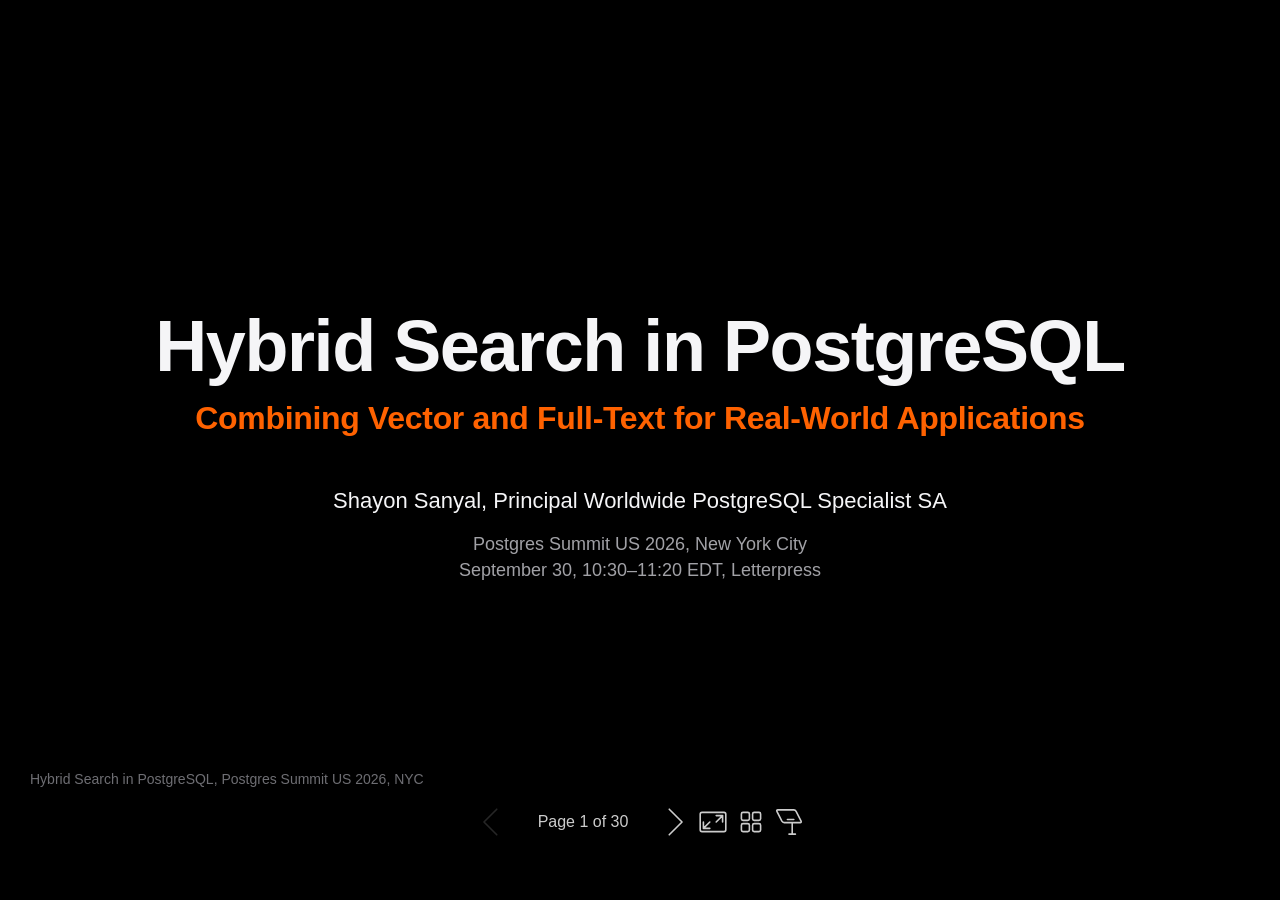
<file: conferences/2026-postgresconf-agentic-ai/deck/deck.html>
<!DOCTYPE html><html lang="C"><head><title>Hybrid Search in PostgreSQL: Combining Vector and Full-Text for Real-World Applications</title><meta property="og:title" content="Hybrid Search in PostgreSQL: Combining Vector and Full-Text for Real-World Applications"><meta name="author" content="Shayon Sanyal"><meta property="article:author" content="Shayon Sanyal"><meta name="description" content="Postgres Summit US 2026, New York City, September 30, 2026"><meta property="og:description" content="Postgres Summit US 2026, New York City, September 30, 2026"><meta charset="UTF-8"><meta name="viewport" content="width=device-width,height=device-height,initial-scale=1.0"><meta name="apple-mobile-web-app-capable" content="yes"><meta http-equiv="X-UA-Compatible" content="ie=edge"><meta property="og:type" content="website"><meta name="twitter:card" content="summary"><style>@media screen{body[data-bespoke-view=""] .bespoke-marp-parent>.bespoke-marp-osc>button,body[data-bespoke-view=next] .bespoke-marp-parent>.bespoke-marp-osc>button,body[data-bespoke-view=overview] button.bespoke-marp-overview-close,body[data-bespoke-view=presenter] .bespoke-marp-presenter-container .bespoke-marp-presenter-info-container .bespoke-marp-presenter-info-page-area .bespoke-marp-presenter-info-page,body[data-bespoke-view=presenter] .bespoke-marp-presenter-container .bespoke-marp-presenter-info-container button,body[data-bespoke-view=presenter] .bespoke-marp-presenter-container .bespoke-marp-presenter-note-container button{appearance:none;background-color:initial;border:0;color:inherit;cursor:pointer;font-size:inherit;opacity:.8;outline:none;padding:0;transition:opacity .2s linear;-webkit-tap-highlight-color:transparent}body[data-bespoke-view=""] .bespoke-marp-parent>.bespoke-marp-osc>button:disabled,body[data-bespoke-view=next] .bespoke-marp-parent>.bespoke-marp-osc>button:disabled,body[data-bespoke-view=overview] button.bespoke-marp-overview-close:disabled,body[data-bespoke-view=presenter] .bespoke-marp-presenter-container .bespoke-marp-presenter-info-container .bespoke-marp-presenter-info-page-area .bespoke-marp-presenter-info-page:disabled,body[data-bespoke-view=presenter] .bespoke-marp-presenter-container .bespoke-marp-presenter-info-container button:disabled,body[data-bespoke-view=presenter] .bespoke-marp-presenter-container .bespoke-marp-presenter-note-container button:disabled{cursor:not-allowed;opacity:.15!important}body[data-bespoke-view=""] .bespoke-marp-parent>.bespoke-marp-osc>button:hover,body[data-bespoke-view=next] .bespoke-marp-parent>.bespoke-marp-osc>button:hover,body[data-bespoke-view=overview] button.bespoke-marp-overview-close:hover,body[data-bespoke-view=presenter] .bespoke-marp-presenter-container .bespoke-marp-presenter-info-container .bespoke-marp-presenter-info-page-area .bespoke-marp-presenter-info-page:hover,body[data-bespoke-view=presenter] .bespoke-marp-presenter-container .bespoke-marp-presenter-info-container button:hover,body[data-bespoke-view=presenter] .bespoke-marp-presenter-container .bespoke-marp-presenter-note-container button:hover{opacity:1}body[data-bespoke-view=""] .bespoke-marp-parent>.bespoke-marp-osc>button:hover:active,body[data-bespoke-view=next] .bespoke-marp-parent>.bespoke-marp-osc>button:hover:active,body[data-bespoke-view=overview] button.bespoke-marp-overview-close:hover:active,body[data-bespoke-view=presenter] .bespoke-marp-presenter-container .bespoke-marp-presenter-info-container .bespoke-marp-presenter-info-page-area .bespoke-marp-presenter-info-page:hover:active,body[data-bespoke-view=presenter] .bespoke-marp-presenter-container .bespoke-marp-presenter-info-container button:hover:active,body[data-bespoke-view=presenter] .bespoke-marp-presenter-container .bespoke-marp-presenter-note-container button:hover:active{opacity:.6}body[data-bespoke-view=""] .bespoke-marp-parent>.bespoke-marp-osc>button:hover:not(:disabled),body[data-bespoke-view=next] .bespoke-marp-parent>.bespoke-marp-osc>button:hover:not(:disabled),body[data-bespoke-view=overview] button.bespoke-marp-overview-close:hover:not(:disabled),body[data-bespoke-view=presenter] .bespoke-marp-presenter-container .bespoke-marp-presenter-info-container .bespoke-marp-presenter-info-page-area .bespoke-marp-presenter-info-page:hover:not(:disabled),body[data-bespoke-view=presenter] .bespoke-marp-presenter-container .bespoke-marp-presenter-info-container button:hover:not(:disabled),body[data-bespoke-view=presenter] .bespoke-marp-presenter-container .bespoke-marp-presenter-note-container button:hover:not(:disabled){transition:none}body[data-bespoke-view=""] .bespoke-marp-parent>.bespoke-marp-osc>button[data-bespoke-marp-osc=prev],body[data-bespoke-view=next] .bespoke-marp-parent>.bespoke-marp-osc>button[data-bespoke-marp-osc=prev],body[data-bespoke-view=presenter] .bespoke-marp-presenter-container .bespoke-marp-presenter-info-container button.bespoke-marp-presenter-info-page-prev{background:#0000 url("[data-uri]") no-repeat 50%;background-size:contain;overflow:hidden;text-indent:100%;white-space:nowrap}body[data-bespoke-view=""] .bespoke-marp-parent>.bespoke-marp-osc>button[data-bespoke-marp-osc=next],body[data-bespoke-view=next] .bespoke-marp-parent>.bespoke-marp-osc>button[data-bespoke-marp-osc=next],body[data-bespoke-view=presenter] .bespoke-marp-presenter-container .bespoke-marp-presenter-info-container button.bespoke-marp-presenter-info-page-next{background:#0000 url("[data-uri]") no-repeat 50%;background-size:contain;overflow:hidden;text-indent:100%;white-space:nowrap}:is(body[data-bespoke-view=""],body[data-bespoke-view=next]) .bespoke-marp-parent>.bespoke-marp-osc>button[data-bespoke-marp-osc=fullscreen]{background:#0000 url("[data-uri]") no-repeat 50%;background-size:contain;overflow:hidden;text-indent:100%;white-space:nowrap}:is(body[data-bespoke-view=""],body[data-bespoke-view=next]) .bespoke-marp-parent>.bespoke-marp-osc>button.exit[data-bespoke-marp-osc=fullscreen]{background-image:url("[data-uri]")}:is(body[data-bespoke-view=""],body[data-bespoke-view=next]) .bespoke-marp-parent>.bespoke-marp-osc>button[data-bespoke-marp-osc=presenter]{background:#0000 url("[data-uri]") no-repeat 50%;background-size:contain;overflow:hidden;text-indent:100%;white-space:nowrap}body[data-bespoke-view=overview] button.bespoke-marp-overview-close,body[data-bespoke-view=presenter] .bespoke-marp-presenter-container .bespoke-marp-presenter-note-container button.bespoke-marp-presenter-note-bigger{background:#0000 url("[data-uri]") no-repeat 50%;background-size:contain;overflow:hidden;text-indent:100%;white-space:nowrap}body[data-bespoke-view=presenter] .bespoke-marp-presenter-container .bespoke-marp-presenter-note-container button.bespoke-marp-presenter-note-smaller{background:#0000 url("[data-uri]") no-repeat 50%;background-size:contain;overflow:hidden;text-indent:100%;white-space:nowrap}:is(body[data-bespoke-view=""],body[data-bespoke-view=next]) .bespoke-marp-parent>.bespoke-marp-osc>button[data-bespoke-marp-osc=overview]{background:#0000 url("[data-uri]") no-repeat 50%;background-size:contain;overflow:hidden;text-indent:100%;white-space:nowrap}}@keyframes __bespoke_marp_transition_reduced_outgoing__{0%{opacity:1}to{opacity:0}}@keyframes __bespoke_marp_transition_reduced_incoming__{0%{mix-blend-mode:plus-lighter;opacity:0}to{mix-blend-mode:plus-lighter;opacity:1}}.bespoke-marp-note,.bespoke-marp-osc,.bespoke-progress-parent{display:none;transition:none}@media screen{::view-transition-group(*){animation-duration:var(--marp-bespoke-transition-animation-duration,.5s);animation-timing-function:ease}::view-transition-new(*),::view-transition-old(*){animation-delay:0s;animation-direction:var(--marp-bespoke-transition-animation-direction,normal);animation-duration:var(--marp-bespoke-transition-animation-duration,.5s);animation-fill-mode:both;animation-name:var(--marp-bespoke-transition-animation-name,var(--marp-bespoke-transition-animation-name-fallback,__bespoke_marp_transition_no_animation__));mix-blend-mode:normal}::view-transition-old(*){--marp-bespoke-transition-animation-name-fallback:__bespoke_marp_transition_reduced_outgoing__;animation-timing-function:ease}::view-transition-new(*){--marp-bespoke-transition-animation-name-fallback:__bespoke_marp_transition_reduced_incoming__;animation-timing-function:ease}::view-transition-new(root),::view-transition-old(root){animation-timing-function:linear}::view-transition-new(__bespoke_marp_transition_osc__),::view-transition-old(__bespoke_marp_transition_osc__){animation-duration:0s!important;animation-name:__bespoke_marp_transition_osc__!important}::view-transition-new(__bespoke_marp_transition_osc__){opacity:0!important}.bespoke-marp-transition-warming-up::view-transition-group(*),.bespoke-marp-transition-warming-up::view-transition-new(*),.bespoke-marp-transition-warming-up::view-transition-old(*){animation-play-state:paused!important}body,html{height:100%;margin:0}body{background:#000;overflow:hidden}svg.bespoke-marp-slide{content-visibility:hidden;interactivity:inert;opacity:0;pointer-events:none;z-index:-1}svg.bespoke-marp-slide:not(.bespoke-marp-active) *{view-transition-name:none!important}svg.bespoke-marp-slide.bespoke-marp-active{content-visibility:visible;interactivity:auto;opacity:1;pointer-events:auto;z-index:0}svg.bespoke-marp-slide.bespoke-marp-active.bespoke-marp-active-ready *{animation-name:__bespoke_marp__!important}@supports not (content-visibility:hidden){svg.bespoke-marp-slide[data-bespoke-marp-load=hideable]{display:none}svg.bespoke-marp-slide[data-bespoke-marp-load=hideable].bespoke-marp-active{display:block}}}@media screen and (prefers-reduced-motion:reduce){svg.bespoke-marp-slide *{view-transition-name:none!important}}@media screen{[data-bespoke-marp-fragment=inactive]{visibility:hidden}:is(body[data-bespoke-view=""],body[data-bespoke-view=next]) .bespoke-marp-parent{inset:0;position:absolute}:is(body[data-bespoke-view=""],body[data-bespoke-view=next]) .bespoke-marp-parent>.bespoke-marp-osc{background:#000000a6;border-radius:7px;bottom:50px;color:#fff;contain:paint;display:block;font-family:Helvetica,Arial,sans-serif;font-size:16px;left:50%;line-height:0;opacity:1;padding:12px;position:absolute;touch-action:manipulation;transform:translateX(-50%);transition:opacity .2s linear;-webkit-user-select:none;user-select:none;view-transition-name:__bespoke_marp_transition_osc__;white-space:nowrap;will-change:transform;z-index:1}:is(body[data-bespoke-view=""],body[data-bespoke-view=next]) .bespoke-marp-parent>.bespoke-marp-osc>:where(*){margin-left:6px}:is(body[data-bespoke-view=""],body[data-bespoke-view=next]) .bespoke-marp-parent>.bespoke-marp-osc>:where(*):where(:first-child){margin-left:0}:is(body[data-bespoke-view=""],body[data-bespoke-view=next]) .bespoke-marp-parent>.bespoke-marp-osc>span{opacity:.8}:is(body[data-bespoke-view=""],body[data-bespoke-view=next]) .bespoke-marp-parent>.bespoke-marp-osc>span[data-bespoke-marp-osc=page]{display:inline-block;min-width:140px;text-align:center}:is(body[data-bespoke-view=""],body[data-bespoke-view=next]) .bespoke-marp-parent>.bespoke-marp-osc>button[data-bespoke-marp-osc=fullscreen],:is(body[data-bespoke-view=""],body[data-bespoke-view=next]) .bespoke-marp-parent>.bespoke-marp-osc>button[data-bespoke-marp-osc=next],:is(body[data-bespoke-view=""],body[data-bespoke-view=next]) .bespoke-marp-parent>.bespoke-marp-osc>button[data-bespoke-marp-osc=overview],:is(body[data-bespoke-view=""],body[data-bespoke-view=next]) .bespoke-marp-parent>.bespoke-marp-osc>button[data-bespoke-marp-osc=presenter],:is(body[data-bespoke-view=""],body[data-bespoke-view=next]) .bespoke-marp-parent>.bespoke-marp-osc>button[data-bespoke-marp-osc=prev]{height:32px;line-height:32px;width:32px}:is(body[data-bespoke-view=""],body[data-bespoke-view=next]) .bespoke-marp-parent.bespoke-marp-inactive{cursor:none}:is(body[data-bespoke-view=""],body[data-bespoke-view=next]) .bespoke-marp-parent.bespoke-marp-inactive>.bespoke-marp-osc{opacity:0;pointer-events:none}:is(body[data-bespoke-view=""],body[data-bespoke-view=next]) svg.bespoke-marp-slide{height:100%;left:0;position:absolute;top:0;width:100%}body[data-bespoke-view=""] .bespoke-progress-parent{background:#222;display:flex;height:5px;width:100%}body[data-bespoke-view=""] .bespoke-progress-parent+:where(.bespoke-marp-parent){top:5px}body[data-bespoke-view=""] .bespoke-progress-parent .bespoke-progress-bar{background:#0288d1;flex:0 0 0;transition:flex-basis .2s cubic-bezier(0,1,1,1)}body[data-bespoke-view=next]{background:#0000}body[data-bespoke-view=presenter]{background:#161616}body[data-bespoke-view=presenter] .bespoke-marp-presenter-container{display:grid;font-family:Helvetica,Arial,sans-serif;grid-template:"current dragbar next" minmax(140px,1fr) "current dragbar note" 2fr "info    dragbar note" 3em;grid-template-columns:minmax(3px,var(--bespoke-marp-presenter-split-ratio,66%)) 0 minmax(3px,1fr);height:100%;left:0;position:absolute;top:0;width:100%}body[data-bespoke-view=presenter] .bespoke-marp-presenter-container :where(.bespoke-marp-parent){grid-area:current;overflow:hidden;position:relative}body[data-bespoke-view=presenter] .bespoke-marp-presenter-container :where(.bespoke-marp-parent) :where(svg.bespoke-marp-slide){height:calc(100% - 40px);left:20px;pointer-events:none;position:absolute;top:20px;-webkit-user-select:none;user-select:none;width:calc(100% - 40px)}body[data-bespoke-view=presenter] .bespoke-marp-presenter-container :where(.bespoke-marp-parent) :where(svg.bespoke-marp-slide).bespoke-marp-active{filter:drop-shadow(0 3px 10px rgba(0,0,0,.5))}body[data-bespoke-view=presenter] .bespoke-marp-presenter-container .bespoke-marp-presenter-dragbar-container{background:#0288d1;cursor:col-resize;grid-area:dragbar;margin-left:-3px;opacity:0;position:relative;transition:opacity .4s linear .1s;width:6px;z-index:10}body[data-bespoke-view=presenter] .bespoke-marp-presenter-container .bespoke-marp-presenter-dragbar-container:hover{opacity:1}body[data-bespoke-view=presenter] .bespoke-marp-presenter-container .bespoke-marp-presenter-dragbar-container.active{opacity:1;transition-delay:0s}body[data-bespoke-view=presenter] .bespoke-marp-presenter-container .bespoke-marp-presenter-next-container{background:#222;cursor:pointer;display:none;grid-area:next;overflow:hidden;position:relative}body[data-bespoke-view=presenter] .bespoke-marp-presenter-container .bespoke-marp-presenter-next-container.active{display:block}body[data-bespoke-view=presenter] .bespoke-marp-presenter-container .bespoke-marp-presenter-next-container iframe.bespoke-marp-presenter-next{background:#0000;border:0;display:block;filter:drop-shadow(0 3px 10px rgba(0,0,0,.5));height:calc(100% - 40px);left:20px;pointer-events:none;position:absolute;interactivity:inert;top:20px;-webkit-user-select:none;user-select:none;width:calc(100% - 40px)}body[data-bespoke-view=presenter] .bespoke-marp-presenter-container .bespoke-marp-presenter-note-container{background:#222;color:#eee;grid-area:note;position:relative;z-index:1}body[data-bespoke-view=presenter] .bespoke-marp-presenter-container .bespoke-marp-presenter-note-container button{height:1.5em;line-height:1.5em;width:1.5em}body[data-bespoke-view=presenter] .bespoke-marp-presenter-container .bespoke-marp-presenter-note-container .bespoke-marp-presenter-note-wrapper{display:block;inset:0;position:absolute}body[data-bespoke-view=presenter] .bespoke-marp-presenter-container .bespoke-marp-presenter-note-container .bespoke-marp-presenter-note-buttons{background:#000000a6;border-radius:4px;bottom:0;display:flex;gap:4px;margin:12px;opacity:0;padding:6px;pointer-events:none;position:absolute;right:0;transition:opacity .2s linear}body[data-bespoke-view=presenter] .bespoke-marp-presenter-container .bespoke-marp-presenter-note-container .bespoke-marp-presenter-note-buttons:focus-within,body[data-bespoke-view=presenter] .bespoke-marp-presenter-container .bespoke-marp-presenter-note-container .bespoke-marp-presenter-note-wrapper:focus-within+.bespoke-marp-presenter-note-buttons,body[data-bespoke-view=presenter] .bespoke-marp-presenter-container .bespoke-marp-presenter-note-container:hover .bespoke-marp-presenter-note-buttons{opacity:1;pointer-events:auto}body[data-bespoke-view=presenter] .bespoke-marp-presenter-container .bespoke-marp-presenter-note-container .bespoke-marp-note{box-sizing:border-box;font-size:calc(1.1em*var(--bespoke-marp-note-font-scale, 1));height:calc(100% - 40px);margin:20px;overflow:auto;padding-right:3px;white-space:pre-wrap;width:calc(100% - 40px);word-wrap:break-word;scrollbar-color:#eeeeee80 #0000;scrollbar-width:thin}body[data-bespoke-view=presenter] .bespoke-marp-presenter-container .bespoke-marp-presenter-note-container .bespoke-marp-note::-webkit-scrollbar{width:6px}body[data-bespoke-view=presenter] .bespoke-marp-presenter-container .bespoke-marp-presenter-note-container .bespoke-marp-note::-webkit-scrollbar-track{background:#0000}body[data-bespoke-view=presenter] .bespoke-marp-presenter-container .bespoke-marp-presenter-note-container .bespoke-marp-note::-webkit-scrollbar-thumb{background:#eeeeee80;border-radius:6px}body[data-bespoke-view=presenter] .bespoke-marp-presenter-container .bespoke-marp-presenter-note-container .bespoke-marp-note:empty{pointer-events:none}body[data-bespoke-view=presenter] .bespoke-marp-presenter-container .bespoke-marp-presenter-note-container .bespoke-marp-note.active{display:block}body[data-bespoke-view=presenter] .bespoke-marp-presenter-container .bespoke-marp-presenter-note-container .bespoke-marp-note p:first-child{margin-top:0}body[data-bespoke-view=presenter] .bespoke-marp-presenter-container .bespoke-marp-presenter-note-container .bespoke-marp-note p:last-child{margin-bottom:0}body[data-bespoke-view=presenter] .bespoke-marp-presenter-container .bespoke-marp-presenter-info-container{align-items:center;box-sizing:border-box;color:#eee;display:flex;flex-wrap:nowrap;grid-area:info;justify-content:center;overflow:hidden;padding:0 10px}body[data-bespoke-view=presenter] .bespoke-marp-presenter-container .bespoke-marp-presenter-info-container :is(.bespoke-marp-presenter-info-page-area,.bespoke-marp-presenter-info-time,.bespoke-marp-presenter-info-timer){box-sizing:border-box;display:block;padding:0 10px;white-space:nowrap;width:100%}body[data-bespoke-view=presenter] .bespoke-marp-presenter-container .bespoke-marp-presenter-info-container button{height:1.5em;line-height:1.5em;width:1.5em}body[data-bespoke-view=presenter] .bespoke-marp-presenter-container .bespoke-marp-presenter-info-container .bespoke-marp-presenter-info-page-area{order:2;text-align:center}body[data-bespoke-view=presenter] .bespoke-marp-presenter-container .bespoke-marp-presenter-info-container .bespoke-marp-presenter-info-page-area .bespoke-marp-presenter-info-page{display:inline-block;min-width:120px;text-align:center}body[data-bespoke-view=presenter] .bespoke-marp-presenter-container .bespoke-marp-presenter-info-container .bespoke-marp-presenter-info-time{color:#999;order:1;text-align:left}body[data-bespoke-view=presenter] .bespoke-marp-presenter-container .bespoke-marp-presenter-info-container .bespoke-marp-presenter-info-timer{color:#999;order:3;text-align:right}body[data-bespoke-view=presenter] .bespoke-marp-presenter-container .bespoke-marp-presenter-info-container .bespoke-marp-presenter-info-timer:hover{cursor:pointer}body[data-bespoke-view=overview]{background:#161616;overflow:auto}body[data-bespoke-view=overview] [data-bespoke-marp-fragment=inactive]{visibility:visible}body[data-bespoke-view=overview] .bespoke-marp-overview-header{backdrop-filter:blur(4px);background:#222222d9;box-shadow:0 3px 10px #00000080;box-sizing:border-box;display:flex;height:48px;inset:0 0 auto;justify-content:flex-end;padding:10px;position:fixed;z-index:1}body[data-bespoke-view=overview] button.bespoke-marp-overview-close{height:28px;line-height:28px;transform:rotate(45deg);width:28px}body[data-bespoke-view=overview] .bespoke-marp-parent{display:grid;gap:40px;grid-template-columns:repeat(auto-fit,minmax(0,240px));justify-content:space-around;padding:30px}body[data-bespoke-view=overview] .bespoke-marp-parent svg.bespoke-marp-slide{--bov-selected:#0000;--bov-focus:#161616;--bov-focus-outline:#0000;background-image:conic-gradient(#161616 0 0),conic-gradient(var(--bov-focus) 0 0),conic-gradient(var(--bov-focus-outline) 0 0),conic-gradient(var(--bov-selected) 0 0);background-position:5px 5px,3px 3px,2px 2px,0 0;background-repeat:no-repeat;background-size:calc(100% - 10px) calc(100% - 10px),calc(100% - 6px) calc(100% - 6px),calc(100% - 4px) calc(100% - 4px),100% 100%;content-visibility:visible;cursor:pointer;filter:drop-shadow(0 3px 10px rgba(0,0,0,.5));margin:-6px;padding:6px;interactivity:auto;opacity:1;outline:0;pointer-events:auto;scroll-margin-block:30px;width:100%;z-index:0}body[data-bespoke-view=overview] .bespoke-marp-parent svg.bespoke-marp-slide *,body[data-bespoke-view=overview] .bespoke-marp-parent svg.bespoke-marp-slide.bespoke-marp-active *{pointer-events:none;interactivity:inert}body[data-bespoke-view=overview] .bespoke-marp-parent :is(svg.bespoke-marp-slide:active,svg.bespoke-marp-slide:focus-visible,svg.bespoke-marp-slide:hover){--bov-focus-outline:#161616}body[data-bespoke-view=overview] .bespoke-marp-parent svg.bespoke-marp-slide:focus-visible,body[data-bespoke-view=overview] .bespoke-marp-parent svg.bespoke-marp-slide:hover{--bov-focus:#999}body[data-bespoke-view=overview] .bespoke-marp-parent svg.bespoke-marp-slide:active{--bov-focus:#eee}body[data-bespoke-view=overview] .bespoke-marp-parent svg.bespoke-marp-slide.bespoke-marp-active{--bov-selected:#0288d1}body[data-bespoke-view=overview]:has(.bespoke-marp-overview-header) .bespoke-marp-parent{padding-top:78px}body[data-bespoke-view=overview]:has(.bespoke-marp-overview-header) .bespoke-marp-parent svg.bespoke-marp-slide{scroll-margin-top:78px}.bespoke-marp-overview{background:#000000a6;inset:0;opacity:0;pointer-events:none;position:fixed;transition:opacity .1s ease;z-index:10}.bespoke-marp-overview iframe{background:#222;border:0;display:block;height:100%;left:0;position:absolute;top:0;width:100%}.bespoke-marp-overview[data-open="1"]{opacity:1;pointer-events:auto}}@media print{.bespoke-marp-overview,.bespoke-marp-presenter-info-container,.bespoke-marp-presenter-next-container,.bespoke-marp-presenter-note-container{display:none}}</style><style>@keyframes marp-outgoing-transition-__builtin__fade{0%{opacity:1}to{opacity:0}}@keyframes marp-incoming-transition-__builtin__fade{0%{mix-blend-mode:plus-lighter;opacity:0}to{mix-blend-mode:plus-lighter;opacity:1}}</style><style>div#\:\$p > svg > foreignObject > section{width:1280px;height:720px;box-sizing:border-box;overflow:hidden;position:relative;scroll-snap-align:center center;-webkit-text-size-adjust:100%;text-size-adjust:100%}div#\:\$p > svg > foreignObject > section::after{bottom:0;content:attr(data-marpit-pagination);padding:inherit;pointer-events:none;position:absolute;right:0}div#\:\$p > svg > foreignObject > section:not([data-marpit-pagination])::after{display:none}div#\:\$p > svg > foreignObject > section :where(:is(h1, marp-h1)){font-size:2em;margin-block:0.67em}div#\:\$p > svg > foreignObject > section section:where(:is(h1, marp-h1)){--marpit-root-font-size: 2em}div#\:\$p > svg > foreignObject > section video::-webkit-media-controls{will-change:transform}@page {size:1280px 720px;margin:0}@media print{html, body{background-color:#fff;margin:0;page-break-inside:avoid;break-inside:avoid-page}div#\:\$p > svg > foreignObject > section{page-break-before:always;break-before:page}div#\:\$p > svg > foreignObject > section, div#\:\$p > svg > foreignObject > section *{-webkit-print-color-adjust:exact!important;animation-delay:0s!important;animation-duration:0s!important;color-adjust:exact!important;print-color-adjust:exact!important;transition:none!important}div#\:\$p > svg[data-marpit-svg]{display:block;height:100vh;width:100vw}}div#\:\$p > svg > foreignObject > section{--fgColor-danger:light-dark(#d1242f, #f85149);--bgColor-attention-muted:light-dark(#fff8c5, #bb800926);--bgColor-muted:light-dark(#f6f8fa, #151b23);--bgColor-neutral-muted:light-dark(#818b981f, #656c7633);--borderColor-accent-emphasis:light-dark(#0969da, #1f6feb);--borderColor-attention-emphasis:light-dark(#9a6700, #9e6a03);--borderColor-danger-emphasis:light-dark(#cf222e, #da3633);--borderColor-default:light-dark(#d1d9e0, #3d444d);--borderColor-done-emphasis:light-dark(#8250df, #8957e5);--borderColor-success-emphasis:light-dark(#1a7f37, #238636);--color-prettylights-syntax-brackethighlighter-angle:light-dark(#59636e, #9198a1);--color-prettylights-syntax-brackethighlighter-unmatched:light-dark(#82071e, #f85149);--color-prettylights-syntax-carriage-return-bg:light-dark(#cf222e, #b62324);--color-prettylights-syntax-carriage-return-text:light-dark(#f6f8fa, #f0f6fc);--color-prettylights-syntax-comment:light-dark(#59636e, #9198a1);--color-prettylights-syntax-constant:light-dark(#0550ae, #79c0ff);--color-prettylights-syntax-constant-other-reference-link:light-dark(#0a3069, #a5d6ff);--color-prettylights-syntax-entity:light-dark(#6639ba, #d2a8ff);--color-prettylights-syntax-entity-tag:light-dark(#0550ae, #7ee787);--color-prettylights-syntax-invalid-illegal-text:light-dark(var(--fgColor-danger), var(--fgColor-danger));--color-prettylights-syntax-keyword:light-dark(#cf222e, #ff7b72);--color-prettylights-syntax-markup-changed-bg:light-dark(#ffd8b5, #5a1e02);--color-prettylights-syntax-markup-changed-text:light-dark(#953800, #ffdfb6);--color-prettylights-syntax-markup-deleted-bg:light-dark(#ffebe9, #67060c);--color-prettylights-syntax-markup-deleted-text:light-dark(#82071e, #ffdcd7);--color-prettylights-syntax-markup-heading:light-dark(#0550ae, #1f6feb);--color-prettylights-syntax-markup-ignored-bg:light-dark(#0550ae, #1158c7);--color-prettylights-syntax-markup-ignored-text:light-dark(#d1d9e0, #f0f6fc);--color-prettylights-syntax-markup-inserted-bg:light-dark(#dafbe1, #033a16);--color-prettylights-syntax-markup-inserted-text:light-dark(#116329, #aff5b4);--color-prettylights-syntax-markup-list:light-dark(#3b2300, #f2cc60);--color-prettylights-syntax-meta-diff-range:light-dark(#8250df, #d2a8ff);--color-prettylights-syntax-string:light-dark(#0a3069, #a5d6ff);--color-prettylights-syntax-string-regexp:light-dark(#116329, #7ee787);--color-prettylights-syntax-sublimelinter-gutter-mark:light-dark(#818b98, #3d444d);--color-prettylights-syntax-variable:light-dark(#953800, #ffa657);--fgColor-accent:light-dark(#0969da, #4493f8);--fgColor-attention:light-dark(#9a6700, #d29922);--fgColor-done:light-dark(#8250df, #ab7df8);--fgColor-muted:light-dark(#59636e, #9198a1);--fgColor-success:light-dark(#1a7f37, #3fb950);--bgColor-default:light-dark(#fff, #0d1117);--borderColor-muted:light-dark(#d1d9e0b3, #3d444db3);--color-prettylights-syntax-invalid-illegal-bg:light-dark(var(--bgColor-danger-muted), var(--bgColor-danger-muted));--color-prettylights-syntax-markup-bold:light-dark(#1f2328, #f0f6fc);--color-prettylights-syntax-markup-italic:light-dark(#1f2328, #f0f6fc);--color-prettylights-syntax-storage-modifier-import:light-dark(#1f2328, #f0f6fc);--fgColor-default:light-dark(#1f2328, #f0f6fc);--focus-outlineColor:light-dark(var(--borderColor-accent-emphasis), var(--borderColor-accent-emphasis));--borderColor-neutral-muted:light-dark(var(--borderColor-muted), var(--borderColor-muted));--base-size-16:calc(var(--marpit-root-font-size, 1rem) * 1);--base-size-24:calc(var(--marpit-root-font-size, 1rem) * 1.5);--base-size-4:calc(var(--marpit-root-font-size, 1rem) * 0.25);--base-size-40:calc(var(--marpit-root-font-size, 1rem) * 2.5);--base-size-8:calc(var(--marpit-root-font-size, 1rem) * 0.5);--base-text-weight-medium:500;--base-text-weight-normal:400;--base-text-weight-semibold:600;--fontStack-monospace:ui-monospace, SFMono-Regular, SF Mono, Menlo, Consolas, Liberation Mono, monospace;--fontStack-sansSerif:-apple-system, BlinkMacSystemFont, "Segoe UI", "Noto Sans", Helvetica, Arial, sans-serif, "Apple Color Emoji", "Segoe UI Emoji";}/*!
 * Marp default theme.
 *
 * @theme default
 * @author Yuki Hattori
 *
 * @auto-scaling true
 * @size 16:9 1280px 720px
 * @size 4:3 960px 720px
 */div#\:\$p > svg > foreignObject > section [data-theme=light],div#\:\$p > svg > foreignObject > section{color-scheme:light}div#\:\$p > svg > foreignObject > section [data-theme=dark],div#\:\$p > svg > foreignObject > section:where(.invert){color-scheme:dark}div#\:\$p > svg > foreignObject > section{-ms-text-size-adjust:100%;-webkit-text-size-adjust:100%;margin:0;font-weight:var(--base-text-weight-normal, 400);color:var(--fgColor-default);background-color:var(--bgColor-default);font-family:var(--fontStack-sansSerif, -apple-system, BlinkMacSystemFont, "Segoe UI", "Noto Sans", Helvetica, Arial, sans-serif, "Apple Color Emoji", "Segoe UI Emoji");font-size:16px;line-height:1.5;word-wrap:break-word}div#\:\$p > svg > foreignObject > section{--marpit-root-font-size:16px}div#\:\$p > svg > foreignObject > section a{text-decoration:underline;text-underline-offset:calc(var(--marpit-root-font-size, 1rem) * .2)}div#\:\$p > svg > foreignObject > section :is(h1, marp-h1):hover .anchor .octicon-link:before,div#\:\$p > svg > foreignObject > section :is(h2, marp-h2):hover .anchor .octicon-link:before,div#\:\$p > svg > foreignObject > section :is(h3, marp-h3):hover .anchor .octicon-link:before,div#\:\$p > svg > foreignObject > section :is(h4, marp-h4):hover .anchor .octicon-link:before,div#\:\$p > svg > foreignObject > section :is(h5, marp-h5):hover .anchor .octicon-link:before,div#\:\$p > svg > foreignObject > section :is(h6, marp-h6):hover .anchor .octicon-link:before{width:16px;height:16px;content:" ";display:inline-block;background-color:currentColor;-webkit-mask-image:url('data:image/svg+xml;charset=utf-8,<svg xmlns="http://www.w3.org/2000/svg" aria-hidden="true" viewBox="0 0 16 16"><path fill-rule="evenodd" d="M7.775 3.275a.75.75 0 0 0 1.06 1.06l1.25-1.25a2 2 0 1 1 2.83 2.83l-2.5 2.5a2 2 0 0 1-2.83 0 .75.75 0 0 0-1.06 1.06 3.5 3.5 0 0 0 4.95 0l2.5-2.5a3.5 3.5 0 0 0-4.95-4.95zm-4.69 9.64a2 2 0 0 1 0-2.83l2.5-2.5a2 2 0 0 1 2.83 0 .75.75 0 0 0 1.06-1.06 3.5 3.5 0 0 0-4.95 0l-2.5 2.5a3.5 3.5 0 0 0 4.95 4.95l1.25-1.25a.75.75 0 0 0-1.06-1.06l-1.25 1.25a2 2 0 0 1-2.83 0"/></svg>');mask-image:url('data:image/svg+xml;charset=utf-8,<svg xmlns="http://www.w3.org/2000/svg" aria-hidden="true" viewBox="0 0 16 16"><path fill-rule="evenodd" d="M7.775 3.275a.75.75 0 0 0 1.06 1.06l1.25-1.25a2 2 0 1 1 2.83 2.83l-2.5 2.5a2 2 0 0 1-2.83 0 .75.75 0 0 0-1.06 1.06 3.5 3.5 0 0 0 4.95 0l2.5-2.5a3.5 3.5 0 0 0-4.95-4.95zm-4.69 9.64a2 2 0 0 1 0-2.83l2.5-2.5a2 2 0 0 1 2.83 0 .75.75 0 0 0 1.06-1.06 3.5 3.5 0 0 0-4.95 0l-2.5 2.5a3.5 3.5 0 0 0 4.95 4.95l1.25-1.25a.75.75 0 0 0-1.06-1.06l-1.25 1.25a2 2 0 0 1-2.83 0"/></svg>')}div#\:\$p > svg > foreignObject > section details,div#\:\$p > svg > foreignObject > section figcaption,div#\:\$p > svg > foreignObject > section figure{display:block}div#\:\$p > svg > foreignObject > section summary{display:list-item}div#\:\$p > svg > foreignObject > section [hidden]{display:none!important}div#\:\$p > svg > foreignObject > section a{background-color:transparent;color:var(--fgColor-accent);text-decoration:none}div#\:\$p > svg > foreignObject > section abbr[title]{border-bottom:none;-webkit-text-decoration:underline dotted;text-decoration:underline dotted}div#\:\$p > svg > foreignObject > section b,div#\:\$p > svg > foreignObject > section strong{font-weight:var(--base-text-weight-semibold, 600)}div#\:\$p > svg > foreignObject > section dfn{font-style:italic}div#\:\$p > svg > foreignObject > section :is(h1, marp-h1){margin:.67em 0;font-weight:var(--base-text-weight-semibold, 600);padding-bottom:.3em;font-size:2em;border-bottom:1px solid var(--borderColor-muted)}div#\:\$p > svg > foreignObject > section mark{background-color:var(--bgColor-attention-muted);color:var(--fgColor-default)}div#\:\$p > svg > foreignObject > section small{font-size:90%}div#\:\$p > svg > foreignObject > section sub,div#\:\$p > svg > foreignObject > section sup{font-size:75%;line-height:0;position:relative;vertical-align:baseline}div#\:\$p > svg > foreignObject > section sub{bottom:-.25em}div#\:\$p > svg > foreignObject > section sup{top:-.5em}div#\:\$p > svg > foreignObject > section img{border-style:none;max-width:100%;box-sizing:content-box}div#\:\$p > svg > foreignObject > section code,div#\:\$p > svg > foreignObject > section kbd,div#\:\$p > svg > foreignObject > section :is(pre, marp-pre),div#\:\$p > svg > foreignObject > section samp{font-family:monospace;font-size:1em}div#\:\$p > svg > foreignObject > section figure{margin:1em var(--base-size-40)}div#\:\$p > svg > foreignObject > section hr{box-sizing:content-box;overflow:hidden;background:transparent;height:.25em;padding:0;margin:var(--base-size-24) 0;background-color:var(--borderColor-default);border:0}div#\:\$p > svg > foreignObject > section input{font:inherit;margin:0;overflow:visible;font-family:inherit;font-size:inherit;line-height:inherit}div#\:\$p > svg > foreignObject > section [type=button],div#\:\$p > svg > foreignObject > section [type=reset],div#\:\$p > svg > foreignObject > section [type=submit]{-webkit-appearance:button;-moz-appearance:button;appearance:button}div#\:\$p > svg > foreignObject > section [type=checkbox],div#\:\$p > svg > foreignObject > section [type=radio]{box-sizing:border-box;padding:0}div#\:\$p > svg > foreignObject > section [type=number]::-webkit-inner-spin-button,div#\:\$p > svg > foreignObject > section [type=number]::-webkit-outer-spin-button{height:auto}div#\:\$p > svg > foreignObject > section [type=search]::-webkit-search-cancel-button,div#\:\$p > svg > foreignObject > section [type=search]::-webkit-search-decoration{-webkit-appearance:none;appearance:none}div#\:\$p > svg > foreignObject > section ::-webkit-input-placeholder{color:inherit;opacity:.54}div#\:\$p > svg > foreignObject > section ::-webkit-file-upload-button{-webkit-appearance:button;appearance:button;font:inherit}div#\:\$p > svg > foreignObject > section a:hover{text-decoration:underline}div#\:\$p > svg > foreignObject > section ::-moz-placeholder{color:var(--fgColor-muted);opacity:1}div#\:\$p > svg > foreignObject > section ::placeholder{color:var(--fgColor-muted);opacity:1}div#\:\$p > svg > foreignObject > section hr:after,div#\:\$p > svg > foreignObject > section hr:before{display:table;content:""}div#\:\$p > svg > foreignObject > section hr:after{clear:both}div#\:\$p > svg > foreignObject > section table{border-spacing:0;border-collapse:collapse;display:block;width:-moz-max-content;width:max-content;max-width:100%;overflow:auto;font-variant:tabular-nums}div#\:\$p > svg > foreignObject > section td,div#\:\$p > svg > foreignObject > section th{padding:0}div#\:\$p > svg > foreignObject > section details summary{cursor:pointer}div#\:\$p > svg > foreignObject > section [role=button]:focus,div#\:\$p > svg > foreignObject > section a:focus,div#\:\$p > svg > foreignObject > section input[type=checkbox]:focus,div#\:\$p > svg > foreignObject > section input[type=radio]:focus{outline:2px solid var(--focus-outlineColor);outline-offset:-2px;box-shadow:none}div#\:\$p > svg > foreignObject > section [role=button]:focus:not(:focus-visible),div#\:\$p > svg > foreignObject > section a:focus:not(:focus-visible),div#\:\$p > svg > foreignObject > section input[type=checkbox]:focus:not(:focus-visible),div#\:\$p > svg > foreignObject > section input[type=radio]:focus:not(:focus-visible){outline:1px solid transparent}div#\:\$p > svg > foreignObject > section [role=button]:focus-visible,div#\:\$p > svg > foreignObject > section a:focus-visible,div#\:\$p > svg > foreignObject > section input[type=checkbox]:focus-visible,div#\:\$p > svg > foreignObject > section input[type=radio]:focus-visible{outline:2px solid var(--focus-outlineColor);outline-offset:-2px;box-shadow:none}div#\:\$p > svg > foreignObject > section a:not([class]):focus,div#\:\$p > svg > foreignObject > section a:not([class]):focus-visible,div#\:\$p > svg > foreignObject > section input[type=checkbox]:focus,div#\:\$p > svg > foreignObject > section input[type=checkbox]:focus-visible,div#\:\$p > svg > foreignObject > section input[type=radio]:focus,div#\:\$p > svg > foreignObject > section input[type=radio]:focus-visible{outline-offset:0}div#\:\$p > svg > foreignObject > section kbd{display:inline-block;padding:var(--base-size-4);font:11px var(--fontStack-monospace, ui-monospace, SFMono-Regular, SF Mono, Menlo, Consolas, Liberation Mono, monospace);line-height:10px;color:var(--fgColor-default);vertical-align:middle;background-color:var(--bgColor-muted);border-bottom-color:var(--borderColor-neutral-muted);border:1px solid var(--borderColor-neutral-muted);border-radius:6px;box-shadow:inset 0 -1px 0 var(--borderColor-neutral-muted)}div#\:\$p > svg > foreignObject > section :is(h1, marp-h1),div#\:\$p > svg > foreignObject > section :is(h2, marp-h2),div#\:\$p > svg > foreignObject > section :is(h3, marp-h3),div#\:\$p > svg > foreignObject > section :is(h4, marp-h4),div#\:\$p > svg > foreignObject > section :is(h5, marp-h5),div#\:\$p > svg > foreignObject > section :is(h6, marp-h6){margin-top:var(--base-size-24);margin-bottom:var(--base-size-16);font-weight:var(--base-text-weight-semibold, 600);line-height:1.25}div#\:\$p > svg > foreignObject > section :is(h2, marp-h2){padding-bottom:.3em;font-size:1.5em;border-bottom:1px solid var(--borderColor-muted)}div#\:\$p > svg > foreignObject > section :is(h2, marp-h2),div#\:\$p > svg > foreignObject > section :is(h3, marp-h3){font-weight:var(--base-text-weight-semibold, 600)}div#\:\$p > svg > foreignObject > section :is(h3, marp-h3){font-size:1.25em}div#\:\$p > svg > foreignObject > section :is(h4, marp-h4){font-size:1em}div#\:\$p > svg > foreignObject > section :is(h4, marp-h4),div#\:\$p > svg > foreignObject > section :is(h5, marp-h5){font-weight:var(--base-text-weight-semibold, 600)}div#\:\$p > svg > foreignObject > section :is(h5, marp-h5){font-size:.875em}div#\:\$p > svg > foreignObject > section :is(h6, marp-h6){font-weight:var(--base-text-weight-semibold, 600);font-size:.85em;color:var(--fgColor-muted)}div#\:\$p > svg > foreignObject > section p{margin-top:0;margin-bottom:10px}div#\:\$p > svg > foreignObject > section blockquote{margin:0;padding:0 1em;color:var(--fgColor-muted);border-left:.25em solid var(--borderColor-default)}div#\:\$p > svg > foreignObject > section ol,div#\:\$p > svg > foreignObject > section ul{margin-top:0;margin-bottom:0;padding-left:2em}div#\:\$p > svg > foreignObject > section ol ol,div#\:\$p > svg > foreignObject > section ul ol{list-style-type:lower-roman}div#\:\$p > svg > foreignObject > section ol ol ol,div#\:\$p > svg > foreignObject > section ol ul ol,div#\:\$p > svg > foreignObject > section ul ol ol,div#\:\$p > svg > foreignObject > section ul ul ol{list-style-type:lower-alpha}div#\:\$p > svg > foreignObject > section dd{margin-left:0}div#\:\$p > svg > foreignObject > section code,div#\:\$p > svg > foreignObject > section :is(pre, marp-pre),div#\:\$p > svg > foreignObject > section samp,div#\:\$p > svg > foreignObject > section tt{font-family:var(--fontStack-monospace, ui-monospace, SFMono-Regular, SF Mono, Menlo, Consolas, Liberation Mono, monospace);font-size:12px}div#\:\$p > svg > foreignObject > section :is(pre, marp-pre){margin-top:0;margin-bottom:0;word-wrap:normal}div#\:\$p > svg > foreignObject > section .octicon{display:inline-block;overflow:visible!important;vertical-align:text-bottom;fill:currentColor}div#\:\$p > svg > foreignObject > section input::-webkit-inner-spin-button,div#\:\$p > svg > foreignObject > section input::-webkit-outer-spin-button{margin:0;-webkit-appearance:none;appearance:none}div#\:\$p > svg > foreignObject > section .mr-2{margin-right:var(--base-size-8, 8px)!important}div#\:\$p > svg > foreignObject > section:after,div#\:\$p > svg > foreignObject > section:before{display:table}div#\:\$p > svg > foreignObject > section:after{clear:both}div#\:\$p > svg > foreignObject > section>:first-child{margin-top:0!important}div#\:\$p > svg > foreignObject > section>:last-child{margin-bottom:0!important}div#\:\$p > svg > foreignObject > section a:not([href]){color:inherit;text-decoration:none}div#\:\$p > svg > foreignObject > section .absent{color:var(--fgColor-danger)}div#\:\$p > svg > foreignObject > section .anchor{float:left;padding-right:var(--base-size-4);margin-left:-20px;line-height:1}div#\:\$p > svg > foreignObject > section .anchor:focus{outline:none}div#\:\$p > svg > foreignObject > section blockquote,div#\:\$p > svg > foreignObject > section details,div#\:\$p > svg > foreignObject > section dl,div#\:\$p > svg > foreignObject > section ol,div#\:\$p > svg > foreignObject > section p,div#\:\$p > svg > foreignObject > section :is(pre, marp-pre),div#\:\$p > svg > foreignObject > section table,div#\:\$p > svg > foreignObject > section ul{margin-top:0;margin-bottom:var(--base-size-16)}div#\:\$p > svg > foreignObject > section blockquote>:first-child{margin-top:0}div#\:\$p > svg > foreignObject > section blockquote>:last-child{margin-bottom:0}div#\:\$p > svg > foreignObject > section :is(h1, marp-h1) .octicon-link,div#\:\$p > svg > foreignObject > section :is(h2, marp-h2) .octicon-link,div#\:\$p > svg > foreignObject > section :is(h3, marp-h3) .octicon-link,div#\:\$p > svg > foreignObject > section :is(h4, marp-h4) .octicon-link,div#\:\$p > svg > foreignObject > section :is(h5, marp-h5) .octicon-link,div#\:\$p > svg > foreignObject > section :is(h6, marp-h6) .octicon-link{color:var(--fgColor-default);vertical-align:middle;visibility:hidden}div#\:\$p > svg > foreignObject > section :is(h1, marp-h1):hover .anchor,div#\:\$p > svg > foreignObject > section :is(h2, marp-h2):hover .anchor,div#\:\$p > svg > foreignObject > section :is(h3, marp-h3):hover .anchor,div#\:\$p > svg > foreignObject > section :is(h4, marp-h4):hover .anchor,div#\:\$p > svg > foreignObject > section :is(h5, marp-h5):hover .anchor,div#\:\$p > svg > foreignObject > section :is(h6, marp-h6):hover .anchor{text-decoration:none}div#\:\$p > svg > foreignObject > section :is(h1, marp-h1):hover .anchor .octicon-link,div#\:\$p > svg > foreignObject > section :is(h2, marp-h2):hover .anchor .octicon-link,div#\:\$p > svg > foreignObject > section :is(h3, marp-h3):hover .anchor .octicon-link,div#\:\$p > svg > foreignObject > section :is(h4, marp-h4):hover .anchor .octicon-link,div#\:\$p > svg > foreignObject > section :is(h5, marp-h5):hover .anchor .octicon-link,div#\:\$p > svg > foreignObject > section :is(h6, marp-h6):hover .anchor .octicon-link{visibility:visible}div#\:\$p > svg > foreignObject > section :is(h1, marp-h1) code,div#\:\$p > svg > foreignObject > section :is(h1, marp-h1) tt,div#\:\$p > svg > foreignObject > section :is(h2, marp-h2) code,div#\:\$p > svg > foreignObject > section :is(h2, marp-h2) tt,div#\:\$p > svg > foreignObject > section :is(h3, marp-h3) code,div#\:\$p > svg > foreignObject > section :is(h3, marp-h3) tt,div#\:\$p > svg > foreignObject > section :is(h4, marp-h4) code,div#\:\$p > svg > foreignObject > section :is(h4, marp-h4) tt,div#\:\$p > svg > foreignObject > section :is(h5, marp-h5) code,div#\:\$p > svg > foreignObject > section :is(h5, marp-h5) tt,div#\:\$p > svg > foreignObject > section :is(h6, marp-h6) code,div#\:\$p > svg > foreignObject > section :is(h6, marp-h6) tt{padding:0 .2em;font-size:inherit}div#\:\$p > svg > foreignObject > section summary :is(h1, marp-h1),div#\:\$p > svg > foreignObject > section summary :is(h2, marp-h2),div#\:\$p > svg > foreignObject > section summary :is(h3, marp-h3),div#\:\$p > svg > foreignObject > section summary :is(h4, marp-h4),div#\:\$p > svg > foreignObject > section summary :is(h5, marp-h5),div#\:\$p > svg > foreignObject > section summary :is(h6, marp-h6){display:inline-block}div#\:\$p > svg > foreignObject > section summary :is(h1, marp-h1) .anchor,div#\:\$p > svg > foreignObject > section summary :is(h2, marp-h2) .anchor,div#\:\$p > svg > foreignObject > section summary :is(h3, marp-h3) .anchor,div#\:\$p > svg > foreignObject > section summary :is(h4, marp-h4) .anchor,div#\:\$p > svg > foreignObject > section summary :is(h5, marp-h5) .anchor,div#\:\$p > svg > foreignObject > section summary :is(h6, marp-h6) .anchor{margin-left:-40px}div#\:\$p > svg > foreignObject > section summary :is(h1, marp-h1),div#\:\$p > svg > foreignObject > section summary :is(h2, marp-h2){padding-bottom:0;border-bottom:0}div#\:\$p > svg > foreignObject > section ol.no-list,div#\:\$p > svg > foreignObject > section ul.no-list{padding:0;list-style-type:none}div#\:\$p > svg > foreignObject > section ol[type="a s"]{list-style-type:lower-alpha}div#\:\$p > svg > foreignObject > section ol[type="A s"]{list-style-type:upper-alpha}div#\:\$p > svg > foreignObject > section ol[type="i s"]{list-style-type:lower-roman}div#\:\$p > svg > foreignObject > section ol[type="I s"]{list-style-type:upper-roman}div#\:\$p > svg > foreignObject > section div>ol:not([type]),div#\:\$p > svg > foreignObject > section ol[type="1"]{list-style-type:decimal}div#\:\$p > svg > foreignObject > section ol ol,div#\:\$p > svg > foreignObject > section ol ul,div#\:\$p > svg > foreignObject > section ul ol,div#\:\$p > svg > foreignObject > section ul ul{margin-top:0;margin-bottom:0}div#\:\$p > svg > foreignObject > section li>p{margin-top:var(--base-size-16)}div#\:\$p > svg > foreignObject > section li+li{margin-top:.25em}div#\:\$p > svg > foreignObject > section dl{padding:0}div#\:\$p > svg > foreignObject > section dl dt{padding:0;margin-top:var(--base-size-16);font-size:1em;font-style:italic;font-weight:var(--base-text-weight-semibold, 600)}div#\:\$p > svg > foreignObject > section dl dd{padding:0 var(--base-size-16);margin-bottom:var(--base-size-16)}div#\:\$p > svg > foreignObject > section table th{font-weight:var(--base-text-weight-semibold, 600)}div#\:\$p > svg > foreignObject > section table td,div#\:\$p > svg > foreignObject > section table th{padding:6px 13px;border:1px solid var(--borderColor-default)}div#\:\$p > svg > foreignObject > section table td>:last-child{margin-bottom:0}div#\:\$p > svg > foreignObject > section table tr{background-color:var(--bgColor-default);border-top:1px solid var(--borderColor-muted)}div#\:\$p > svg > foreignObject > section table tr:nth-child(2n){background-color:var(--bgColor-muted)}div#\:\$p > svg > foreignObject > section table img{background-color:transparent}div#\:\$p > svg > foreignObject > section img[align=right]{padding-left:20px}div#\:\$p > svg > foreignObject > section img[align=left]{padding-right:20px}div#\:\$p > svg > foreignObject > section .emoji{max-width:none;vertical-align:text-top;background-color:transparent}div#\:\$p > svg > foreignObject > section :is(span, marp-span).frame,div#\:\$p > svg > foreignObject > section :is(span, marp-span).frame>:is(span, marp-span){display:block;overflow:hidden}div#\:\$p > svg > foreignObject > section :is(span, marp-span).frame>:is(span, marp-span){float:left;width:auto;padding:7px;margin:13px 0 0;border:1px solid var(--borderColor-default)}div#\:\$p > svg > foreignObject > section :is(span, marp-span).frame :is(span, marp-span) img{display:block;float:left}div#\:\$p > svg > foreignObject > section :is(span, marp-span).frame :is(span, marp-span) :is(span, marp-span){display:block;padding:5px 0 0;clear:both;color:var(--fgColor-default)}div#\:\$p > svg > foreignObject > section :is(span, marp-span).align-center{display:block;overflow:hidden;clear:both}div#\:\$p > svg > foreignObject > section :is(span, marp-span).align-center>:is(span, marp-span){display:block;margin:13px auto 0;overflow:hidden;text-align:center}div#\:\$p > svg > foreignObject > section :is(span, marp-span).align-center :is(span, marp-span) img{margin:0 auto;text-align:center}div#\:\$p > svg > foreignObject > section :is(span, marp-span).align-right{display:block;overflow:hidden;clear:both}div#\:\$p > svg > foreignObject > section :is(span, marp-span).align-right>:is(span, marp-span){display:block;margin:13px 0 0;overflow:hidden;text-align:right}div#\:\$p > svg > foreignObject > section :is(span, marp-span).align-right :is(span, marp-span) img{margin:0;text-align:right}div#\:\$p > svg > foreignObject > section :is(span, marp-span).float-left{display:block;float:left;margin-right:13px;overflow:hidden}div#\:\$p > svg > foreignObject > section :is(span, marp-span).float-left :is(span, marp-span){margin:13px 0 0}div#\:\$p > svg > foreignObject > section :is(span, marp-span).float-right{display:block;float:right;margin-left:13px;overflow:hidden}div#\:\$p > svg > foreignObject > section :is(span, marp-span).float-right>:is(span, marp-span){display:block;margin:13px auto 0;overflow:hidden;text-align:right}div#\:\$p > svg > foreignObject > section code,div#\:\$p > svg > foreignObject > section tt{padding:.2em .4em;margin:0;font-size:85%;white-space:break-spaces;background-color:var(--bgColor-neutral-muted);border-radius:6px}div#\:\$p > svg > foreignObject > section code br,div#\:\$p > svg > foreignObject > section tt br{display:none}div#\:\$p > svg > foreignObject > section del code{text-decoration:inherit}div#\:\$p > svg > foreignObject > section samp{font-size:85%}div#\:\$p > svg > foreignObject > section :is(pre, marp-pre) code{font-size:100%}div#\:\$p > svg > foreignObject > section :is(pre, marp-pre)>code{padding:0;margin:0;word-break:normal;white-space:pre;background:transparent;border:0}div#\:\$p > svg > foreignObject > section .highlight{margin-bottom:var(--base-size-16)}div#\:\$p > svg > foreignObject > section .highlight :is(pre, marp-pre){margin-bottom:0;word-break:normal}div#\:\$p > svg > foreignObject > section :is(pre, marp-pre){padding:var(--base-size-16);overflow:auto;font-size:85%;line-height:1.45;color:var(--fgColor-default);background-color:var(--bgColor-muted);border-radius:6px}div#\:\$p > svg > foreignObject > section :is(pre, marp-pre) code,div#\:\$p > svg > foreignObject > section :is(pre, marp-pre) tt{display:inline;padding:0;margin:0;overflow:visible;line-height:inherit;word-wrap:normal;background-color:transparent;border:0}div#\:\$p > svg > foreignObject > section .csv-data td,div#\:\$p > svg > foreignObject > section .csv-data th{padding:5px;overflow:hidden;font-size:12px;line-height:1;text-align:left;white-space:nowrap}div#\:\$p > svg > foreignObject > section .csv-data .blob-num{padding:10px var(--base-size-8) 9px;text-align:right;background:var(--bgColor-default);border:0}div#\:\$p > svg > foreignObject > section .csv-data tr{border-top:0}div#\:\$p > svg > foreignObject > section .csv-data th{font-weight:var(--base-text-weight-semibold, 600);background:var(--bgColor-muted);border-top:0}div#\:\$p > svg > foreignObject > section [data-footnote-ref]:before{content:"["}div#\:\$p > svg > foreignObject > section [data-footnote-ref]:after{content:"]"}div#\:\$p > svg > foreignObject > section .footnotes{font-size:12px;color:var(--fgColor-muted);border-top:1px solid var(--borderColor-default)}div#\:\$p > svg > foreignObject > section div#\:\$p > svg > foreignObject > section section.footnotes{--marpit-root-font-size:12px}div#\:\$p > svg > foreignObject > section .footnotes ol,div#\:\$p > svg > foreignObject > section .footnotes ol ul{padding-left:var(--base-size-16)}div#\:\$p > svg > foreignObject > section .footnotes ol ul{display:inline-block;margin-top:var(--base-size-16)}div#\:\$p > svg > foreignObject > section .footnotes li{position:relative}div#\:\$p > svg > foreignObject > section .footnotes li:target:before{position:absolute;top:calc(var(--base-size-8)*-1);right:calc(var(--base-size-8)*-1);bottom:calc(var(--base-size-8)*-1);left:calc(var(--base-size-24)*-1);pointer-events:none;content:"";border:2px solid var(--borderColor-accent-emphasis);border-radius:6px}div#\:\$p > svg > foreignObject > section .footnotes li:target{color:var(--fgColor-default)}div#\:\$p > svg > foreignObject > section .footnotes .data-footnote-backref g-emoji{font-family:monospace}div#\:\$p > svg > foreignObject > section .pl-c{color:var(--color-prettylights-syntax-comment)}div#\:\$p > svg > foreignObject > section .pl-c1,div#\:\$p > svg > foreignObject > section .pl-s .pl-v{color:var(--color-prettylights-syntax-constant)}div#\:\$p > svg > foreignObject > section .pl-e,div#\:\$p > svg > foreignObject > section .pl-en{color:var(--color-prettylights-syntax-entity)}div#\:\$p > svg > foreignObject > section .pl-s .pl-s1,div#\:\$p > svg > foreignObject > section .pl-smi{color:var(--color-prettylights-syntax-storage-modifier-import)}div#\:\$p > svg > foreignObject > section .pl-ent{color:var(--color-prettylights-syntax-entity-tag)}div#\:\$p > svg > foreignObject > section .pl-k{color:var(--color-prettylights-syntax-keyword)}div#\:\$p > svg > foreignObject > section .pl-pds,div#\:\$p > svg > foreignObject > section .pl-s,div#\:\$p > svg > foreignObject > section .pl-s .pl-pse .pl-s1,div#\:\$p > svg > foreignObject > section .pl-sr,div#\:\$p > svg > foreignObject > section .pl-sr .pl-cce,div#\:\$p > svg > foreignObject > section .pl-sr .pl-sra,div#\:\$p > svg > foreignObject > section .pl-sr .pl-sre{color:var(--color-prettylights-syntax-string)}div#\:\$p > svg > foreignObject > section .pl-smw,div#\:\$p > svg > foreignObject > section .pl-v{color:var(--color-prettylights-syntax-variable)}div#\:\$p > svg > foreignObject > section .pl-bu{color:var(--color-prettylights-syntax-brackethighlighter-unmatched)}div#\:\$p > svg > foreignObject > section .pl-ii{color:var(--color-prettylights-syntax-invalid-illegal-text);background-color:var(--color-prettylights-syntax-invalid-illegal-bg)}div#\:\$p > svg > foreignObject > section .pl-c2{color:var(--color-prettylights-syntax-carriage-return-text);background-color:var(--color-prettylights-syntax-carriage-return-bg)}div#\:\$p > svg > foreignObject > section .pl-sr .pl-cce{font-weight:700;color:var(--color-prettylights-syntax-string-regexp)}div#\:\$p > svg > foreignObject > section .pl-ml{color:var(--color-prettylights-syntax-markup-list)}div#\:\$p > svg > foreignObject > section .pl-mh,div#\:\$p > svg > foreignObject > section .pl-mh .pl-en,div#\:\$p > svg > foreignObject > section .pl-ms{font-weight:700;color:var(--color-prettylights-syntax-markup-heading)}div#\:\$p > svg > foreignObject > section .pl-mi{font-style:italic;color:var(--color-prettylights-syntax-markup-italic)}div#\:\$p > svg > foreignObject > section .pl-mb{font-weight:700;color:var(--color-prettylights-syntax-markup-bold)}div#\:\$p > svg > foreignObject > section .pl-md{color:var(--color-prettylights-syntax-markup-deleted-text);background-color:var(--color-prettylights-syntax-markup-deleted-bg)}div#\:\$p > svg > foreignObject > section .pl-mi1{color:var(--color-prettylights-syntax-markup-inserted-text);background-color:var(--color-prettylights-syntax-markup-inserted-bg)}div#\:\$p > svg > foreignObject > section .pl-mc{color:var(--color-prettylights-syntax-markup-changed-text);background-color:var(--color-prettylights-syntax-markup-changed-bg)}div#\:\$p > svg > foreignObject > section .pl-mi2{color:var(--color-prettylights-syntax-markup-ignored-text);background-color:var(--color-prettylights-syntax-markup-ignored-bg)}div#\:\$p > svg > foreignObject > section .pl-mdr{font-weight:700;color:var(--color-prettylights-syntax-meta-diff-range)}div#\:\$p > svg > foreignObject > section .pl-ba{color:var(--color-prettylights-syntax-brackethighlighter-angle)}div#\:\$p > svg > foreignObject > section .pl-sg{color:var(--color-prettylights-syntax-sublimelinter-gutter-mark)}div#\:\$p > svg > foreignObject > section .pl-corl{text-decoration:underline;color:var(--color-prettylights-syntax-constant-other-reference-link)}div#\:\$p > svg > foreignObject > section [role=button]:focus:not(:focus-visible),div#\:\$p > svg > foreignObject > section [role=tabpanel][tabindex="0"]:focus:not(:focus-visible),div#\:\$p > svg > foreignObject > section a:focus:not(:focus-visible),div#\:\$p > svg > foreignObject > section button:focus:not(:focus-visible),div#\:\$p > svg > foreignObject > section summary:focus:not(:focus-visible){outline:none;box-shadow:none}div#\:\$p > svg > foreignObject > section [tabindex="0"]:focus:not(:focus-visible),div#\:\$p > svg > foreignObject > section details-dialog:focus:not(:focus-visible){outline:none}div#\:\$p > svg > foreignObject > section g-emoji{display:inline-block;min-width:1ch;font-family:Apple Color Emoji,Segoe UI Emoji,Segoe UI Symbol;font-size:1em;font-style:normal!important;font-weight:var(--base-text-weight-normal, 400);line-height:1;vertical-align:-.075em}div#\:\$p > svg > foreignObject > section g-emoji img{width:1em;height:1em}div#\:\$p > svg > foreignObject > section a:has(>p,>div,>:is(pre, marp-pre),>blockquote){display:block}div#\:\$p > svg > foreignObject > section a:has(>p,>div,>:is(pre, marp-pre),>blockquote):not(:has(.snippet-clipboard-content,>:is(pre, marp-pre))){width:-moz-fit-content;width:fit-content}div#\:\$p > svg > foreignObject > section a:has(>p,>div,>:is(pre, marp-pre),>blockquote):has(.snippet-clipboard-content,>:is(pre, marp-pre)):focus-visible{outline:2px solid var(--focus-outlineColor);outline-offset:2px}div#\:\$p > svg > foreignObject > section .task-list-item{list-style-type:none}div#\:\$p > svg > foreignObject > section .task-list-item label{font-weight:var(--base-text-weight-normal, 400)}div#\:\$p > svg > foreignObject > section .task-list-item.enabled label{cursor:pointer}div#\:\$p > svg > foreignObject > section .task-list-item+.task-list-item{margin-top:var(--base-size-4)}div#\:\$p > svg > foreignObject > section .task-list-item .handle{display:none}div#\:\$p > svg > foreignObject > section .task-list-item-checkbox{margin:0 .2em .25em -1.4em;vertical-align:middle}div#\:\$p > svg > foreignObject > section ul:dir(rtl) .task-list-item-checkbox{margin:0 -1.6em .25em .2em}div#\:\$p > svg > foreignObject > section ol:dir(rtl) .task-list-item-checkbox{margin:0 -1.6em .25em .2em}div#\:\$p > svg > foreignObject > section .contains-task-list:focus-within .task-list-item-convert-container,div#\:\$p > svg > foreignObject > section .contains-task-list:hover .task-list-item-convert-container{display:block;width:auto;height:24px;overflow:visible;clip-path:none}div#\:\$p > svg > foreignObject > section ::-webkit-calendar-picker-indicator{filter:invert(50%)}div#\:\$p > svg > foreignObject > section .markdown-alert{padding:var(--base-size-8) var(--base-size-16);margin-bottom:var(--base-size-16);color:inherit;border-left:.25em solid var(--borderColor-default)}div#\:\$p > svg > foreignObject > section .markdown-alert>:first-child{margin-top:0}div#\:\$p > svg > foreignObject > section .markdown-alert>:last-child{margin-bottom:0}div#\:\$p > svg > foreignObject > section .markdown-alert .markdown-alert-title{display:flex;font-weight:var(--base-text-weight-medium, 500);align-items:center;line-height:1}div#\:\$p > svg > foreignObject > section .markdown-alert.markdown-alert-note{border-left-color:var(--borderColor-accent-emphasis)}div#\:\$p > svg > foreignObject > section .markdown-alert.markdown-alert-note .markdown-alert-title{color:var(--fgColor-accent)}div#\:\$p > svg > foreignObject > section .markdown-alert.markdown-alert-important{border-left-color:var(--borderColor-done-emphasis)}div#\:\$p > svg > foreignObject > section .markdown-alert.markdown-alert-important .markdown-alert-title{color:var(--fgColor-done)}div#\:\$p > svg > foreignObject > section .markdown-alert.markdown-alert-warning{border-left-color:var(--borderColor-attention-emphasis)}div#\:\$p > svg > foreignObject > section .markdown-alert.markdown-alert-warning .markdown-alert-title{color:var(--fgColor-attention)}div#\:\$p > svg > foreignObject > section .markdown-alert.markdown-alert-tip{border-left-color:var(--borderColor-success-emphasis)}div#\:\$p > svg > foreignObject > section .markdown-alert.markdown-alert-tip .markdown-alert-title{color:var(--fgColor-success)}div#\:\$p > svg > foreignObject > section .markdown-alert.markdown-alert-caution{border-left-color:var(--borderColor-danger-emphasis)}div#\:\$p > svg > foreignObject > section .markdown-alert.markdown-alert-caution .markdown-alert-title{color:var(--fgColor-danger)}div#\:\$p > svg > foreignObject > section>:first-child>.heading-element:first-child{margin-top:0!important}div#\:\$p > svg > foreignObject > section .highlight :is(pre, marp-pre):has(+.zeroclipboard-container){min-height:52px}div#\:\$p > svg > foreignObject > section :is(h1, marp-h1){color:var(--h1-color);font-size:1.6em}div#\:\$p > svg > foreignObject > section :is(h1, marp-h1),div#\:\$p > svg > foreignObject > section :is(h2, marp-h2){border-bottom:none}div#\:\$p > svg > foreignObject > section :is(h2, marp-h2){font-size:1.3em}div#\:\$p > svg > foreignObject > section :is(h3, marp-h3){font-size:1.1em}div#\:\$p > svg > foreignObject > section :is(h4, marp-h4){font-size:1.05em}div#\:\$p > svg > foreignObject > section :is(h5, marp-h5){font-size:1em}div#\:\$p > svg > foreignObject > section :is(h6, marp-h6){font-size:.9em}div#\:\$p > svg > foreignObject > section :is(h1, marp-h1) strong,div#\:\$p > svg > foreignObject > section :is(h2, marp-h2) strong,div#\:\$p > svg > foreignObject > section :is(h3, marp-h3) strong,div#\:\$p > svg > foreignObject > section :is(h4, marp-h4) strong,div#\:\$p > svg > foreignObject > section :is(h5, marp-h5) strong,div#\:\$p > svg > foreignObject > section :is(h6, marp-h6) strong{font-weight:inherit;color:var(--heading-strong-color)}div#\:\$p > svg > foreignObject > section :is(h1, marp-h1)::part(auto-scaling),div#\:\$p > svg > foreignObject > section :is(h2, marp-h2)::part(auto-scaling),div#\:\$p > svg > foreignObject > section :is(h3, marp-h3)::part(auto-scaling),div#\:\$p > svg > foreignObject > section :is(h4, marp-h4)::part(auto-scaling),div#\:\$p > svg > foreignObject > section :is(h5, marp-h5)::part(auto-scaling),div#\:\$p > svg > foreignObject > section :is(h6, marp-h6)::part(auto-scaling){max-height:563px}div#\:\$p > svg > foreignObject > section hr{height:0;padding-top:.25em}div#\:\$p > svg > foreignObject > section img{background-color:transparent}div#\:\$p > svg > foreignObject > section :is(pre, marp-pre){border:1px solid var(--borderColor-default);line-height:1.15;overflow:visible}div#\:\$p > svg > foreignObject > section :is(pre, marp-pre)::part(auto-scaling){max-height:529px}div#\:\$p > svg > foreignObject > section :is(pre, marp-pre) :where(.hljs){color:var(--color-prettylights-syntax-storage-modifier-import)}div#\:\$p > svg > foreignObject > section :is(pre, marp-pre) :where(.hljs-doctag),div#\:\$p > svg > foreignObject > section :is(pre, marp-pre) :where(.hljs-keyword),div#\:\$p > svg > foreignObject > section :is(pre, marp-pre) :where(.hljs-meta .hljs-keyword),div#\:\$p > svg > foreignObject > section :is(pre, marp-pre) :where(.hljs-template-tag),div#\:\$p > svg > foreignObject > section :is(pre, marp-pre) :where(.hljs-template-variable),div#\:\$p > svg > foreignObject > section :is(pre, marp-pre) :where(.hljs-type),div#\:\$p > svg > foreignObject > section :is(pre, marp-pre) :where(.hljs-variable.language_){color:var(--color-prettylights-syntax-keyword)}div#\:\$p > svg > foreignObject > section :is(pre, marp-pre) :where(.hljs-title),div#\:\$p > svg > foreignObject > section :is(pre, marp-pre) :where(.hljs-title.class_),div#\:\$p > svg > foreignObject > section :is(pre, marp-pre) :where(.hljs-title.class_.inherited__),div#\:\$p > svg > foreignObject > section :is(pre, marp-pre) :where(.hljs-title.function_){color:var(--color-prettylights-syntax-entity)}div#\:\$p > svg > foreignObject > section :is(pre, marp-pre) :where(.hljs-attr),div#\:\$p > svg > foreignObject > section :is(pre, marp-pre) :where(.hljs-attribute),div#\:\$p > svg > foreignObject > section :is(pre, marp-pre) :where(.hljs-literal),div#\:\$p > svg > foreignObject > section :is(pre, marp-pre) :where(.hljs-meta),div#\:\$p > svg > foreignObject > section :is(pre, marp-pre) :where(.hljs-number),div#\:\$p > svg > foreignObject > section :is(pre, marp-pre) :where(.hljs-operator),div#\:\$p > svg > foreignObject > section :is(pre, marp-pre) :where(.hljs-selector-attr),div#\:\$p > svg > foreignObject > section :is(pre, marp-pre) :where(.hljs-selector-class),div#\:\$p > svg > foreignObject > section :is(pre, marp-pre) :where(.hljs-selector-id),div#\:\$p > svg > foreignObject > section :is(pre, marp-pre) :where(.hljs-variable){color:var(--color-prettylights-syntax-constant)}div#\:\$p > svg > foreignObject > section :is(pre, marp-pre) :where(.hljs-meta .hljs-string),div#\:\$p > svg > foreignObject > section :is(pre, marp-pre) :where(.hljs-regexp),div#\:\$p > svg > foreignObject > section :is(pre, marp-pre) :where(.hljs-string){color:var(--color-prettylights-syntax-string)}div#\:\$p > svg > foreignObject > section :is(pre, marp-pre) :where(.hljs-built_in),div#\:\$p > svg > foreignObject > section :is(pre, marp-pre) :where(.hljs-symbol){color:var(--color-prettylights-syntax-variable)}div#\:\$p > svg > foreignObject > section :is(pre, marp-pre) :where(.hljs-code),div#\:\$p > svg > foreignObject > section :is(pre, marp-pre) :where(.hljs-comment),div#\:\$p > svg > foreignObject > section :is(pre, marp-pre) :where(.hljs-formula){color:var(--color-prettylights-syntax-comment)}div#\:\$p > svg > foreignObject > section :is(pre, marp-pre) :where(.hljs-name),div#\:\$p > svg > foreignObject > section :is(pre, marp-pre) :where(.hljs-quote),div#\:\$p > svg > foreignObject > section :is(pre, marp-pre) :where(.hljs-selector-pseudo),div#\:\$p > svg > foreignObject > section :is(pre, marp-pre) :where(.hljs-selector-tag){color:var(--color-prettylights-syntax-entity-tag)}div#\:\$p > svg > foreignObject > section :is(pre, marp-pre) :where(.hljs-subst){color:var(--color-prettylights-syntax-storage-modifier-import)}div#\:\$p > svg > foreignObject > section :is(pre, marp-pre) :where(.hljs-section){font-weight:700;color:var(--color-prettylights-syntax-markup-heading)}div#\:\$p > svg > foreignObject > section :is(pre, marp-pre) :where(.hljs-bullet){color:var(--color-prettylights-syntax-markup-list)}div#\:\$p > svg > foreignObject > section :is(pre, marp-pre) :where(.hljs-emphasis){font-style:italic;color:var(--color-prettylights-syntax-markup-italic)}div#\:\$p > svg > foreignObject > section :is(pre, marp-pre) :where(.hljs-strong){font-weight:700;color:var(--color-prettylights-syntax-markup-bold)}div#\:\$p > svg > foreignObject > section :is(pre, marp-pre) :where(.hljs-addition){color:var(--color-prettylights-syntax-markup-inserted-text);background-color:var(--color-prettylights-syntax-markup-inserted-bg)}div#\:\$p > svg > foreignObject > section :is(pre, marp-pre) :where(.hljs-deletion){color:var(--color-prettylights-syntax-markup-deleted-text);background-color:var(--color-prettylights-syntax-markup-deleted-bg)}div#\:\$p > svg > foreignObject > section footer,div#\:\$p > svg > foreignObject > section header{margin:0;position:absolute;left:30px;color:var(--header-footer-color);font-size:18px}div#\:\$p > svg > foreignObject > section header{top:21px}div#\:\$p > svg > foreignObject > section footer{bottom:21px}div#\:\$p > svg > foreignObject > section{--h1-color:light-dark(#246, #cee7ff);--header-footer-color:light-dark(hsla(0,0%,40%,.75), hsla(0,0%,60%,.75));--heading-strong-color:light-dark(#48c, #7bf);--paginate-color:light-dark(#777, #999);--base-size-4:4px;--base-size-8:8px;--base-size-16:16px;--base-size-24:24px;--base-size-40:40px;display:block;font-size:29px;height:720px;padding:78.5px;place-content:safe center center;width:1280px;flex-flow:column nowrap;align-items:stretch}div#\:\$p > svg > foreignObject > section{--marpit-root-font-size:29px}div#\:\$p > svg > foreignObject > section>:last-child,div#\:\$p > svg > foreignObject > section[data-footer]>:nth-last-child(2){margin-bottom:0}div#\:\$p > svg > foreignObject > section>:first-child,div#\:\$p > svg > foreignObject > section>header:first-child+*{margin-top:0}div#\:\$p > svg > foreignObject > section:after{position:absolute;padding:0;right:30px;bottom:21px;font-size:24px;color:var(--paginate-color)}div#\:\$p > svg > foreignObject > section:after{--marpit-root-font-size:24px}div#\:\$p > svg > foreignObject > section[data-color] :is(h1, marp-h1),div#\:\$p > svg > foreignObject > section[data-color] :is(h2, marp-h2),div#\:\$p > svg > foreignObject > section[data-color] :is(h3, marp-h3),div#\:\$p > svg > foreignObject > section[data-color] :is(h4, marp-h4),div#\:\$p > svg > foreignObject > section[data-color] :is(h5, marp-h5),div#\:\$p > svg > foreignObject > section[data-color] :is(h6, marp-h6){color:currentcolor}div#\:\$p > svg > foreignObject > :where(section){container-type:size}div#\:\$p > svg > foreignObject > section img[data-marp-twemoji]{background:transparent;height:1em;margin:0 .05em 0 .1em;vertical-align:-.1em;width:1em}div#\:\$p > svg > foreignObject > :where(section):not([\20 root]){--bg: #000;--card: #1c1c1e;--card-2: #2c2c2e;--hairline: #38383a;--text: #f5f5f7;--text-2: #a1a1a6;--text-3: #6e6e73;--blue: #2997ff;--green: #30d158;--red: #ff453a;--orange: #ff6200;--font: -apple-system, BlinkMacSystemFont, "SF Pro Text", "Helvetica Neue", Arial, sans-serif;--display: -apple-system, BlinkMacSystemFont, "SF Pro Display", "Helvetica Neue", Arial,
    sans-serif;--mono: "SF Mono", ui-monospace, Menlo, monospace;}div#\:\$p > svg > foreignObject > section{background:var(--bg);color:var(--text);font-family:var(--font);font-size:26px;line-height:1.45;padding:48px 72px 56px;-webkit-font-smoothing:antialiased}div#\:\$p > svg > foreignObject > section{--marpit-root-font-size: 26px}div#\:\$p > svg > foreignObject > section :is(h1, marp-h1), div#\:\$p > svg > foreignObject > section :is(h2, marp-h2), div#\:\$p > svg > foreignObject > section :is(h3, marp-h3), div#\:\$p > svg > foreignObject > section :is(h4, marp-h4){color:var(--text);font-family:var(--display);font-weight:700;letter-spacing:-0.02em;margin:0 0 0.4em;border:0;padding:0}div#\:\$p > svg > foreignObject > section :is(h1, marp-h1){font-size:56px;line-height:1.08;margin-bottom:24px}div#\:\$p > svg > foreignObject > section :is(h2, marp-h2){font-size:40px;line-height:1.12}div#\:\$p > svg > foreignObject > section :is(h3, marp-h3){font-size:28px;font-weight:600;letter-spacing:-0.01em}div#\:\$p > svg > foreignObject > section strong{color:#fff;font-weight:700}div#\:\$p > svg > foreignObject > section em{color:var(--text-2)}div#\:\$p > svg > foreignObject > section p{margin:0 0 0.6em}div#\:\$p > svg > foreignObject > section a{color:var(--blue);text-decoration:none;border:0}div#\:\$p > svg > foreignObject > section ul, div#\:\$p > svg > foreignObject > section ol{margin:0.2em 0 0.6em 1.2em}div#\:\$p > svg > foreignObject > section li{margin-bottom:0.35em}div#\:\$p > svg > foreignObject > section li::marker{color:var(--text-3)}div#\:\$p > svg > foreignObject > section code{font-family:var(--mono);font-size:0.86em;color:var(--text);background:var(--card-2);padding:1px 7px;border-radius:6px}div#\:\$p > svg > foreignObject > section :is(pre, marp-pre){background:var(--card);border:0;border-radius:18px;padding:22px 26px;overflow-x:auto;font-size:20px;line-height:1.45;margin:14px 0}div#\:\$p > svg > foreignObject > section :is(pre, marp-pre) code{background:transparent;padding:0;color:var(--text);font-size:inherit}div#\:\$p > svg > foreignObject > section .hljs-keyword, div#\:\$p > svg > foreignObject > section .hljs-built_in, div#\:\$p > svg > foreignObject > section .hljs-type{color:var(--orange);font-weight:600}div#\:\$p > svg > foreignObject > section .hljs-string{color:#30d158}div#\:\$p > svg > foreignObject > section .hljs-number{color:#64d2ff}div#\:\$p > svg > foreignObject > section .hljs-comment{color:#7f8c98;font-style:normal}div#\:\$p > svg > foreignObject > section .hljs-function, div#\:\$p > svg > foreignObject > section .hljs-title, div#\:\$p > svg > foreignObject > section .hljs-name, div#\:\$p > svg > foreignObject > section .hljs-variable, div#\:\$p > svg > foreignObject > section .hljs-attr, div#\:\$p > svg > foreignObject > section .hljs-literal, div#\:\$p > svg > foreignObject > section .hljs-operator, div#\:\$p > svg > foreignObject > section .hljs-punctuation{color:var(--text)}div#\:\$p > svg > foreignObject > section table{display:table;width:100%;border-collapse:collapse;margin:10px 0 14px;font-size:0.85em;background:transparent!important}div#\:\$p > svg > foreignObject > section table th, div#\:\$p > svg > foreignObject > section table td{border:0!important;padding:9px 16px;text-align:left;vertical-align:middle;background:transparent!important;color:var(--text)!important}div#\:\$p > svg > foreignObject > section table th{background:var(--orange)!important;color:#000!important;font:400 0.74em var(--mono);letter-spacing:0.14em;text-transform:uppercase;padding:8px 16px}div#\:\$p > svg > foreignObject > section table tr{background:transparent!important;border:0!important}div#\:\$p > svg > foreignObject > section table tbody tr:nth-child(even) td{background:#141416!important}div#\:\$p > svg > foreignObject > section table td code{background:var(--card-2)!important;color:var(--text)!important}div#\:\$p > svg > foreignObject > section table th code{background:rgba(0, 0, 0, 0.14)!important;color:#000!important}div#\:\$p > svg > foreignObject > section table td strong{color:#fff!important}div#\:\$p > svg > foreignObject > section table th strong{color:#000!important}div#\:\$p > svg > foreignObject > section::after{color:var(--text-3);font-family:var(--font);font-size:14px}div#\:\$p > svg > foreignObject > section::after{--marpit-root-font-size: 14px}div#\:\$p > svg > foreignObject > section footer{color:var(--text-3);font-family:var(--font);font-size:14px}div#\:\$p > svg > foreignObject > section.title{justify-content:center;text-align:center}div#\:\$p > svg > foreignObject > section.title :is(h1, marp-h1){font-size:72px;line-height:1.05;margin:0 auto 16px}div#\:\$p > svg > foreignObject > section.title :is(h2, marp-h2){color:var(--orange);font-size:32px;font-weight:600;letter-spacing:-0.01em;max-width:82%;margin:0 auto}div#\:\$p > svg > foreignObject > section.title .byline{color:var(--text);font-size:22px;font-weight:500;margin-top:48px}div#\:\$p > svg > foreignObject > section.title div#\:\$p > svg > foreignObject > section section.byline{--marpit-root-font-size: 22px}div#\:\$p > svg > foreignObject > section.title .meta{color:var(--text-2);font-size:18px;margin-top:14px}div#\:\$p > svg > foreignObject > section.title div#\:\$p > svg > foreignObject > section section.meta{--marpit-root-font-size: 18px}div#\:\$p > svg > foreignObject > section.bio{justify-content:center;padding:48px 72px}div#\:\$p > svg > foreignObject > section.bio .bio-grid{display:grid;grid-template-columns:340px 1fr;gap:56px;align-items:center;width:100%}div#\:\$p > svg > foreignObject > section.bio .bio-photo p{margin:0}div#\:\$p > svg > foreignObject > section.bio .bio-photo img{display:block;width:340px;height:auto;border-radius:24px}div#\:\$p > svg > foreignObject > section.bio :is(h2, marp-h2){font-size:18px;color:var(--text-2);font-weight:600;margin:0 0 8px}div#\:\$p > svg > foreignObject > section.bio :is(h1, marp-h1){font-size:56px;margin:0 0 14px}div#\:\$p > svg > foreignObject > section.bio .bio-text strong{font-size:22px;font-weight:600;display:block}div#\:\$p > svg > foreignObject > section.bio .bio-text p{font-size:20px;line-height:1.5;margin:12px 0}div#\:\$p > svg > foreignObject > section.bio .bio-links{display:flex;align-items:center;gap:20px;color:var(--blue);font-size:18px;margin-top:22px}div#\:\$p > svg > foreignObject > section.bio div#\:\$p > svg > foreignObject > section section.bio-links{--marpit-root-font-size: 18px}div#\:\$p > svg > foreignObject > section.bio .bio-links img{width:132px;height:132px;padding:8px;background:#fff;border-radius:12px}div#\:\$p > svg > foreignObject > section.takeaway{justify-content:center}div#\:\$p > svg > foreignObject > section.takeaway :is(h2, marp-h2){font-size:40px;margin-bottom:36px}div#\:\$p > svg > foreignObject > section.takeaway :is(h1, marp-h1){font-size:54px;line-height:1.12;margin:0 0 28px}div#\:\$p > svg > foreignObject > section.takeaway p{color:var(--text-2);font-size:26px;max-width:86%;line-height:1.5}div#\:\$p > svg > foreignObject > section.takeaway ul{margin:0 0 0 1.1em;max-width:1040px}div#\:\$p > svg > foreignObject > section.takeaway li{color:var(--text-2);font-size:26px;line-height:1.4;margin-bottom:26px;padding-left:8px}div#\:\$p > svg > foreignObject > section.takeaway li:last-child{margin-bottom:0}div#\:\$p > svg > foreignObject > section.takeaway li strong{font-size:32px;line-height:1.5}div#\:\$p > svg > foreignObject > section.takeaway li::marker{color:var(--orange)}div#\:\$p > svg > foreignObject > section.limits li{margin-bottom:22px}div#\:\$p > svg > foreignObject > section.thanks{justify-content:center;text-align:center}div#\:\$p > svg > foreignObject > section.thanks :is(h1, marp-h1){font-size:96px}div#\:\$p > svg > foreignObject > section.thanks p{color:var(--text-2);font-size:24px}div#\:\$p > svg > foreignObject > section.thanks .thanks-contact{display:flex;align-items:center;justify-content:center;gap:28px;margin-top:36px;text-align:left}div#\:\$p > svg > foreignObject > section.thanks .thanks-contact img{width:168px;height:168px;padding:10px;background:#fff;border-radius:14px}div#\:\$p > svg > foreignObject > section.thanks .thanks-contact p{margin:4px 0;font-size:22px}div#\:\$p > svg > foreignObject > section.thanks .thanks-contact .name{color:var(--text);font-weight:600}div#\:\$p > svg > foreignObject > section .file{display:inline-block;margin-left:10px;padding:4px 12px;border-radius:8px;background:var(--card-2);color:var(--text);font:500 0.5em var(--mono);letter-spacing:0;vertical-align:middle;white-space:nowrap}div#\:\$p > svg > foreignObject > section br ~ .file{margin:8px 0 0}div#\:\$p > svg > foreignObject > section.code-first :is(h2, marp-h2){font-size:34px;margin-bottom:16px}div#\:\$p > svg > foreignObject > section.code-first :is(pre, marp-pre){font-size:22px}div#\:\$p > svg > foreignObject > section.dense{font-size:22px;line-height:1.4;padding:40px 64px 48px}div#\:\$p > svg > foreignObject > section.dense{--marpit-root-font-size: 22px}div#\:\$p > svg > foreignObject > section.dense :is(h2, marp-h2){font-size:34px;margin-bottom:14px}div#\:\$p > svg > foreignObject > section.dense :is(pre, marp-pre){font-size:18px;padding:16px 20px;line-height:1.4;margin:10px 0}div#\:\$p > svg > foreignObject > section.dense p{margin:0 0 0.4em}div#\:\$p > svg > foreignObject > section .miss-grid{display:grid;grid-template-columns:1fr 1fr;gap:28px;margin:12px 0 16px}div#\:\$p > svg > foreignObject > section .miss{display:flex;flex-direction:column;min-width:0}div#\:\$p > svg > foreignObject > section .miss .eyebrow{margin-bottom:8px}div#\:\$p > svg > foreignObject > section .window{flex:0 0 360px;height:360px;display:flex;flex-direction:column;background:var(--card);border-radius:16px;overflow:hidden;box-shadow:0 0 0 1px var(--hairline)}div#\:\$p > svg > foreignObject > section .window-bar{display:flex;align-items:center;gap:6px;padding:8px 14px;background:var(--card-2);font:500 13px var(--mono);color:var(--text-3)}div#\:\$p > svg > foreignObject > section .window-bar i{width:11px;height:11px;border-radius:50%}div#\:\$p > svg > foreignObject > section .window-bar i:nth-child(1){background:#ff5f57}div#\:\$p > svg > foreignObject > section .window-bar i:nth-child(2){background:#febc2e}div#\:\$p > svg > foreignObject > section .window-bar i:nth-child(3){background:#28c840}div#\:\$p > svg > foreignObject > section .window-bar :is(span, marp-span){margin-left:12px}div#\:\$p > svg > foreignObject > section .searchbox{position:relative;margin:14px 18px 6px;padding:8px 16px 8px 42px;border-radius:12px;background:var(--card-2);box-shadow:0 0 0 1px var(--hairline);font-size:21px;font-weight:500;color:var(--text)}div#\:\$p > svg > foreignObject > section section.searchbox{--marpit-root-font-size: 21px}div#\:\$p > svg > foreignObject > section .searchbox::before{content:"";position:absolute;left:16px;top:50%;width:11px;height:11px;margin-top:-8px;border:2px solid var(--text-2);border-radius:50%}div#\:\$p > svg > foreignObject > section .searchbox::after{content:"";position:absolute;left:28px;top:50%;width:6px;height:2px;margin-top:5px;background:var(--text-2);transform:rotate(45deg)}div#\:\$p > svg > foreignObject > section .results{flex:1;display:flex;flex-direction:column;justify-content:space-evenly;list-style:none;margin:0;padding:0 18px 4px;counter-reset:rank}div#\:\$p > svg > foreignObject > section .results li{display:flex;align-items:center;gap:12px;margin:0;padding:7px 0;border-top:1px solid var(--hairline);counter-increment:rank}div#\:\$p > svg > foreignObject > section .results li:first-child{border-top:0}div#\:\$p > svg > foreignObject > section .results li::before{content:counter(rank);width:12px;font:500 15px var(--mono);color:var(--text-3)}div#\:\$p > svg > foreignObject > section .results .hit{flex:1;display:flex;flex-direction:column;min-width:0}div#\:\$p > svg > foreignObject > section .results b{font-size:18px;font-weight:600;line-height:1.3}div#\:\$p > svg > foreignObject > section .results small{font-size:14px;color:var(--text-2);line-height:1.3}div#\:\$p > svg > foreignObject > section .results mark{background:rgba(255, 255, 255, 0.16);color:#fff;border-radius:4px;padding:0 3px}div#\:\$p > svg > foreignObject > section .results em{font-style:normal;font-size:13px;font-weight:600;white-space:nowrap;padding:3px 10px;border-radius:999px;color:var(--red);background:rgba(255, 69, 58, 0.16)}div#\:\$p > svg > foreignObject > section .results em.ok{color:var(--green);background:transparent;font-size:18px;padding:0 8px}div#\:\$p > svg > foreignObject > section .thumb{display:flex;align-items:flex-end;justify-content:center;gap:3px;width:36px;height:36px;padding-bottom:5px;border-radius:8px;background:var(--card-2)}div#\:\$p > svg > foreignObject > section .cell{position:relative;border-radius:2px;background:#d8d8dc}div#\:\$p > svg > foreignObject > section .cell::before{content:"";position:absolute;top:-2px;left:30%;width:40%;height:2px;background:inherit;border-radius:1px 1px 0 0}div#\:\$p > svg > foreignObject > section .cell.aa{width:8px;height:28px}div#\:\$p > svg > foreignObject > section .cell.aaa{width:6px;height:25px}div#\:\$p > svg > foreignObject > section .missing{margin:4px 18px 16px;padding:9px 14px;border:1.5px dashed rgba(48, 209, 88, 0.6);border-radius:12px;font-size:15px;line-height:1.35;color:var(--text-2)}div#\:\$p > svg > foreignObject > section section.missing{--marpit-root-font-size: 15px}div#\:\$p > svg > foreignObject > section .missing strong{color:var(--green);font-size:17px}div#\:\$p > svg > foreignObject > section .miss-note{min-height:2.9em;margin:10px 2px 0;font-size:19px;color:var(--text-2)}div#\:\$p > svg > foreignObject > section section.miss-note{--marpit-root-font-size: 19px}div#\:\$p > svg > foreignObject > section .miss-takeaway{margin:0;font-size:22px;transition:opacity 300ms ease 250ms}div#\:\$p > svg > foreignObject > section section.miss-takeaway{--marpit-root-font-size: 22px}div#\:\$p > svg > foreignObject > section:has(.miss-grid > [data-bespoke-marp-fragment=inactive]) .miss-takeaway{opacity:0;transition:none}div#\:\$p > svg > foreignObject > section .eyebrow{display:block;color:var(--text-2);font-size:17px;font-weight:600;margin-bottom:12px}div#\:\$p > svg > foreignObject > section section.eyebrow{--marpit-root-font-size: 17px}div#\:\$p > svg > foreignObject > section .formula{color:var(--text);font-size:34px;font-weight:600;padding:20px 0;text-align:center}div#\:\$p > svg > foreignObject > section section.formula{--marpit-root-font-size: 34px}div#\:\$p > svg > foreignObject > section .caption{color:var(--text-2);font-size:18px;margin:16px 0 0}div#\:\$p > svg > foreignObject > section section.caption{--marpit-root-font-size: 18px}div#\:\$p > svg > foreignObject > section .evidence-grid{display:grid;grid-template-columns:1fr 1.05fr;gap:40px;align-items:center;margin:16px 0}div#\:\$p > svg > foreignObject > section .evidence-grid p, div#\:\$p > svg > foreignObject > section .evidence-grid li{font-size:24px}div#\:\$p > svg > foreignObject > section .evidence-image{background:var(--card);border-radius:22px;overflow:hidden}div#\:\$p > svg > foreignObject > section .evidence-image p{margin:0}div#\:\$p > svg > foreignObject > section .evidence-image img{display:block;width:100%;max-height:450px;object-fit:contain}div#\:\$p > svg > foreignObject > section .evidence-image.qr{background:#fff;padding:18px;justify-self:center}div#\:\$p > svg > foreignObject > section .evidence-image.qr img{width:300px;height:300px}div#\:\$p > svg > foreignObject > section.split-evidence :is(h1, marp-h1){font-size:42px;margin-bottom:18px}div#\:\$p > svg > foreignObject > section.measure .evidence-grid{grid-template-columns:0.78fr 1.22fr;gap:32px}div#\:\$p > svg > foreignObject > section.measure .evidence-grid p{font-size:22px}div#\:\$p > svg > foreignObject > section dl.glossary{display:grid;grid-template-columns:auto 1fr;gap:4px 14px;margin:18px 4px 0;padding:0;font-size:16px;line-height:1.3;color:var(--text-2)}div#\:\$p > svg > foreignObject > section dl.glossary dt{margin:0;padding:0;font-size:inherit;font-style:normal;font-weight:600;color:var(--text)}div#\:\$p > svg > foreignObject > section dl.glossary dd{margin:0;padding:0}div#\:\$p > svg > foreignObject > section.split-evidence:has(.evidence-grid :is(h1, marp-h1)) > :is(h2, marp-h2){font-size:20px;color:var(--text-2);font-weight:600;letter-spacing:0;margin-bottom:0}div#\:\$p > svg > foreignObject > section.diagram-slide img{display:block;width:100%;height:460px;object-fit:contain;margin:0}div#\:\$p > svg > foreignObject > section.diagram-slide img[src="assets/ui-scoreboard.png"]{height:505px}div#\:\$p > svg > foreignObject > section.diagram-slide > p:has(img){margin:0}div#\:\$p > svg > foreignObject > section.demo-slide{font-size:24px}div#\:\$p > svg > foreignObject > section.demo-slide{--marpit-root-font-size: 24px}div#\:\$p > svg > foreignObject > section.demo-slide :is(h2, marp-h2){color:var(--text-2);font-size:18px;font-weight:600;margin-bottom:6px}div#\:\$p > svg > foreignObject > section.demo-slide :is(h1, marp-h1){font-size:44px;margin-bottom:20px}div#\:\$p > svg > foreignObject > section.demo-slide img{display:block;max-width:100%;max-height:440px;margin:0 auto;border-radius:14px;box-shadow:0 0 0 1px var(--hairline)}div#\:\$p > svg > foreignObject > section .stage-url{font:500 20px var(--mono);color:var(--blue);margin-top:22px}div#\:\$p > svg > foreignObject > section.references li{font-size:23px;margin-bottom:14px}div#\:\$p > svg > foreignObject > section.gold :is(h2, marp-h2){font-size:29px;letter-spacing:-0.025em;margin-bottom:14px}div#\:\$p > svg > foreignObject > section .gold-table{width:100%;border-collapse:collapse;font-size:25px}div#\:\$p > svg > foreignObject > section section.gold-table{--marpit-root-font-size: 25px}div#\:\$p > svg > foreignObject > section .gold-table th{text-align:right;padding:7px 10px;font-size:16px}div#\:\$p > svg > foreignObject > section .gold-table th:first-child, div#\:\$p > svg > foreignObject > section .gold-table td:first-child{text-align:left}div#\:\$p > svg > foreignObject > section .gold-table td{text-align:right;padding:5px 10px;line-height:1.12}div#\:\$p > svg > foreignObject > section .gold-table td small{display:block;font-size:16px;color:var(--text-2);font-weight:400}div#\:\$p > svg > foreignObject > section .gold-table td.up{color:var(--green)!important;font-weight:700}div#\:\$p > svg > foreignObject > section .gold-table td.down{color:var(--red)!important;font-weight:700}div#\:\$p > svg > foreignObject > section .gold-table tr.section td{text-align:left;font-size:18px;font-weight:600;color:var(--text-2)!important;padding-top:10px;background:transparent!important}div#\:\$p > svg > foreignObject > section .gold-table tbody tr:nth-child(even) td{background:transparent!important}div#\:\$p > svg > foreignObject > section [data-bespoke-marp-fragment=active]{transition:opacity 300ms ease}div#\:\$p > svg > foreignObject > section [data-bespoke-marp-fragment=inactive]{opacity:0}div#\:\$p > svg > foreignObject > section.rrf :is(h2, marp-h2){margin-bottom:4px}div#\:\$p > svg > foreignObject > section.rrf .formula{font-size:26px;padding:0 0 14px}div#\:\$p > svg > foreignObject > section.rrf div#\:\$p > svg > foreignObject > section section.formula{--marpit-root-font-size: 26px}div#\:\$p > svg > foreignObject > section.rrf .rrf-depth{font-size:18px;margin:0 0 10px}div#\:\$p > svg > foreignObject > section.rrf div#\:\$p > svg > foreignObject > section section.rrf-depth{--marpit-root-font-size: 18px}div#\:\$p > svg > foreignObject > section .rrf-demo{position:relative;height:412px}div#\:\$p > svg > foreignObject > section .rrf-lane{position:absolute;top:0;width:340px}div#\:\$p > svg > foreignObject > section .rrf-lane.bm25{left:0}div#\:\$p > svg > foreignObject > section .rrf-lane.vector{left:398px}div#\:\$p > svg > foreignObject > section .rrf-lane.fused{left:796px}div#\:\$p > svg > foreignObject > section .rrf-lane :is(h4, marp-h4){height:30px;line-height:30px;margin:0 0 4px;padding:0 14px;background:var(--orange);color:#000;font:400 15px var(--mono);letter-spacing:0.14em;text-transform:uppercase}div#\:\$p > svg > foreignObject > section .rrf-lane ol{list-style:none;margin:0;padding:0}div#\:\$p > svg > foreignObject > section .rrf-lane li{display:flex;align-items:center;gap:10px;height:30px;margin:0}div#\:\$p > svg > foreignObject > section .rrf-lane .n{width:26px;text-align:right;color:var(--text-3);font-size:16px;font-weight:600}div#\:\$p > svg > foreignObject > section .rrf-lane div#\:\$p > svg > foreignObject > section section.n{--marpit-root-font-size: 16px}div#\:\$p > svg > foreignObject > section .rrf-demo .pill{box-sizing:border-box;display:flex;align-items:center;justify-content:space-between;width:290px;height:24px;padding:0 10px;border-radius:7px;background:var(--card);color:var(--text-2);font:15px var(--mono)}div#\:\$p > svg > foreignObject > section .rrf-demo .pill.answer{background:var(--green);color:#000;font-weight:700}div#\:\$p > svg > foreignObject > section .rrf-demo .pill.top{background:transparent;color:var(--text);box-shadow:inset 0 0 0 2px var(--text)}div#\:\$p > svg > foreignObject > section .rrf-demo .pill.slot{background:transparent;box-shadow:inset 0 0 0 1px var(--hairline)}div#\:\$p > svg > foreignObject > section .rrf-demo .fly, div#\:\$p > svg > foreignObject > section .rrf-demo .placed{position:absolute;left:832px}div#\:\$p > svg > foreignObject > section .rrf-demo .caption{position:absolute;left:0;margin:0;font-size:21px;color:var(--text)}div#\:\$p > svg > foreignObject > section .rrf-demo div#\:\$p > svg > foreignObject > section section.caption{--marpit-root-font-size: 21px}div#\:\$p > svg > foreignObject > section .rrf-demo .fly.top{background:var(--bg)}div#\:\$p > svg > foreignObject > section .rrf-step .score{transition:opacity 300ms ease 750ms}div#\:\$p > svg > foreignObject > section .rrf-step[data-bespoke-marp-fragment=inactive] .score{opacity:0;transition:none}div#\:\$p > svg > foreignObject > section .rrf-step[data-bespoke-marp-fragment]{opacity:1;visibility:visible}div#\:\$p > svg > foreignObject > section .rrf-step[data-bespoke-marp-fragment=active] .fly{transition:transform 900ms cubic-bezier(0.3, 0.7, 0.2, 1)}div#\:\$p > svg > foreignObject > section .rrf-step .later{transition:opacity 400ms ease 650ms}div#\:\$p > svg > foreignObject > section .rrf-step[data-bespoke-marp-fragment=inactive] .later{opacity:0;transition:none}div#\:\$p > svg > foreignObject > section .rrf-step[data-bespoke-marp-fragment=inactive] .from-bm25-4{transform:translate(-796px, 90px)}div#\:\$p > svg > foreignObject > section .rrf-step[data-bespoke-marp-fragment=inactive] .from-vector-9{transform:translate(-398px, 240px)}div#\:\$p > svg > foreignObject > section .rrf-step[data-bespoke-marp-fragment=inactive] .from-vector-1{transform:translate(-398px, -240px)}div#\:\$p > svg > foreignObject > section .rrf-step[data-bespoke-marp-fragment=inactive] .from-bm25-1{transform:translate(-796px, -270px)}div#\:\$p > svg > foreignObject > section.patterns .pattern-grid{display:grid;grid-template-columns:1fr 1fr;gap:24px}div#\:\$p > svg > foreignObject > section.patterns .pattern-grid p{margin:0 0 4px;font-size:20px}div#\:\$p > svg > foreignObject > section.patterns :is(pre, marp-pre){font-size:15.5px;padding:14px 18px;margin:0;line-height:1.38}div#\:\$p > svg > foreignObject > section.stack table{font-size:0.78em;margin-bottom:16px}div#\:\$p > svg > foreignObject > section.stack td{padding-top:7px;padding-bottom:7px}div#\:\$p > svg > foreignObject > section.stack td:nth-child(-n+2){white-space:nowrap}div#\:\$p > svg > foreignObject > section.stack > p{font-size:23px}div#\:\$p > svg > foreignObject > section.datasets table{font-size:0.8em}div#\:\$p > svg > foreignObject > section.datasets td:nth-child(2){color:var(--text)!important}div#\:\$p > svg > foreignObject > section{width:1280px;height:720px}div#\:\$p > svg > foreignObject > section[data-marpit-advanced-background="background"]{columns:initial!important;display:block!important;padding:0!important}div#\:\$p > svg > foreignObject > section[data-marpit-advanced-background="background"]::before, div#\:\$p > svg > foreignObject > section[data-marpit-advanced-background="background"]::after, div#\:\$p > svg > foreignObject > section[data-marpit-advanced-background="content"]::before, div#\:\$p > svg > foreignObject > section[data-marpit-advanced-background="content"]::after{display:none!important}div#\:\$p > svg > foreignObject > section[data-marpit-advanced-background="background"] > div[data-marpit-advanced-background-container]{all:initial;display:flex;flex-direction:row;height:100%;overflow:hidden;width:100%}div#\:\$p > svg > foreignObject > section[data-marpit-advanced-background="background"] > div[data-marpit-advanced-background-container][data-marpit-advanced-background-direction="vertical"]{flex-direction:column}div#\:\$p > svg > foreignObject > section[data-marpit-advanced-background="background"][data-marpit-advanced-background-split] > div[data-marpit-advanced-background-container]{width:var(--marpit-advanced-background-split, 50%)}div#\:\$p > svg > foreignObject > section[data-marpit-advanced-background="background"][data-marpit-advanced-background-split="right"] > div[data-marpit-advanced-background-container]{margin-left:calc(100% - var(--marpit-advanced-background-split, 50%))}div#\:\$p > svg > foreignObject > section[data-marpit-advanced-background="background"] > div[data-marpit-advanced-background-container] > figure{all:initial;background-position:center;background-repeat:no-repeat;background-size:cover;flex:auto;margin:0}div#\:\$p > svg > foreignObject > section[data-marpit-advanced-background="background"] > div[data-marpit-advanced-background-container] > figure > figcaption{position:absolute;border:0;clip:rect(0, 0, 0, 0);height:1px;margin:-1px;overflow:hidden;padding:0;white-space:nowrap;width:1px}div#\:\$p > svg > foreignObject > section[data-marpit-advanced-background="content"], div#\:\$p > svg > foreignObject > section[data-marpit-advanced-background="pseudo"]{background:transparent!important}div#\:\$p > svg > foreignObject > section[data-marpit-advanced-background="pseudo"], div#\:\$p > svg[data-marpit-svg] > foreignObject[data-marpit-advanced-background="pseudo"]{pointer-events:none!important}div#\:\$p > svg > foreignObject > section[data-marpit-advanced-background-split]{width:100%;height:100%}
</style></head><body><div class="bespoke-marp-osc"><button data-bespoke-marp-osc="prev" tabindex="-1" title="Previous slide">Previous slide</button><span data-bespoke-marp-osc="page"></span><button data-bespoke-marp-osc="next" tabindex="-1" title="Next slide">Next slide</button><button data-bespoke-marp-osc="fullscreen" tabindex="-1" title="Toggle fullscreen (f)">Toggle fullscreen</button><button data-bespoke-marp-osc="overview" tabindex="-1" title="Toggle overview view (o)">Toggle overview view</button><button data-bespoke-marp-osc="presenter" tabindex="-1" title="Open presenter view (p)">Open presenter view</button></div><div id=":$p"><svg data-marpit-svg="" viewBox="0 0 1280 720"><foreignObject width="1280" height="720"><section id="1" data-footer="Hybrid Search in PostgreSQL, Postgres Summit US 2026, NYC" data-class="title" data-theme="lj2wajbb3ocyy0r1fqqqpjo19hjey07qqe4g395kusbb" lang="C" class="title" style="--footer:Hybrid Search in PostgreSQL, Postgres Summit US 2026, NYC;--class:title;--theme:lj2wajbb3ocyy0r1fqqqpjo19hjey07qqe4g395kusbb;" data-transition="{&quot;name&quot;:&quot;fade&quot;,&quot;duration&quot;:&quot;250ms&quot;,&quot;builtinFallback&quot;:true}" data-size="16:9">
<h1 id="hybrid-search-in-postgresql">Hybrid Search in PostgreSQL</h1>
<h2 id="combining-vector-and-full-text-for-real-world-applications">Combining Vector and Full-Text for Real-World Applications</h2>
<div class="byline">
Shayon Sanyal, Principal Worldwide PostgreSQL Specialist SA
</div>
<div class="meta">
Postgres Summit US 2026, New York City<br />
September 30, 10:30–11:20 EDT, Letterpress
</div>
<footer>Hybrid Search in PostgreSQL, Postgres Summit US 2026, NYC</footer>
</section>
</foreignObject></svg><svg data-marpit-svg="" viewBox="0 0 1280 720"><foreignObject width="1280" height="720"><section id="2" data-paginate="true" data-footer="Hybrid Search in PostgreSQL, Postgres Summit US 2026, NYC" data-theme="lj2wajbb3ocyy0r1fqqqpjo19hjey07qqe4g395kusbb" lang="C" data-marpit-pagination="2" style="--paginate:true;--footer:Hybrid Search in PostgreSQL, Postgres Summit US 2026, NYC;--theme:lj2wajbb3ocyy0r1fqqqpjo19hjey07qqe4g395kusbb;" data-marpit-pagination-total="30" data-transition-back="{&quot;name&quot;:&quot;fade&quot;,&quot;duration&quot;:&quot;250ms&quot;,&quot;builtinFallback&quot;:true}" data-transition="{&quot;name&quot;:&quot;fade&quot;,&quot;duration&quot;:&quot;250ms&quot;,&quot;builtinFallback&quot;:true}" data-size="16:9">
<h2 id="two-questions-two-different-misses">Two questions. Two different misses.</h2>
<div class="miss-grid">
<div class="miss">
<span class="eyebrow">Keyword search (BM25) misses</span>
<div class="window">
<div class="window-bar"><i></i><i></i><i></i><span>help.example.com</span></div>
<div class="searchbox">How do I cancel my subscription?</div>
<ol class="results">
<li class="wrong"><span class="hit"><b><mark>Cancel</mark> or change an order</b><small>You can <mark>cancel</mark> or change an order until it ships.</small></span><em>Wrong page</em></li>
<li class="wrong"><span class="hit"><b>Gift <mark>subscriptions</mark></b><small>Buy a <mark>subscription</mark> for someone else.</small></span><em>Wrong page</em></li>
<li class="wrong"><span class="hit"><b><mark>Subscription</mark> plans and pricing</b><small>Compare plans and prices.</small></span><em>Wrong page</em></li>
</ol>
<p class="missing">Never returned: <strong>How to end your membership</strong><br />No shared terms after stop-word removal.</p>
</div>
<p class="miss-note">BM25 never returns the membership page for this query.</p>
</div>
<div class="miss" data-marpit-fragment>
<span class="eyebrow">Vector search (Embed v4) misses</span>
<div class="window">
<div class="window-bar"><i></i><i></i><i></i><span>shop.example.com</span></div>
<div class="searchbox">AA batteries</div>
<ol class="results">
<li><span class="thumb"><span class="cell aa"></span><span class="cell aa"></span></span><span class="hit"><b>AA alkaline batteries, 24 pack</b></span><em class="ok">✓</em></li>
<li class="wrong"><span class="thumb"><span class="cell aaa"></span><span class="cell aaa"></span></span><span class="hit"><b>AAA alkaline batteries, 48 pack</b></span><em>Wrong size</em></li>
<li class="wrong"><span class="thumb"><span class="cell aaa"></span><span class="cell aaa"></span></span><span class="hit"><b>AAA batteries, 12 pack</b></span><em>Wrong size</em></li>
<li class="wrong"><span class="thumb"><span class="cell aaa"></span><span class="cell aaa"></span></span><span class="hit"><b>AAA alkaline batteries, 24 pack</b></span><em>Wrong size</em></li>
<li><span class="thumb"><span class="cell aa"></span><span class="cell aa"></span></span><span class="hit"><b>AA lithium batteries, 8 pack</b></span><em class="ok">✓</em></li>
</ol>
</div>
<p class="miss-note">Embed v4 ranks AA packs at #1 and #5, with three AAA packs between them.</p>
</div>
</div>
<p class="miss-takeaway"><strong>Two constructed examples.</strong><br />
<strong>Today:</strong> See where each search method misses, then test whether combining them helps.</p>
<footer>Hybrid Search in PostgreSQL, Postgres Summit US 2026, NYC</footer>
</section>
</foreignObject></svg><svg data-marpit-svg="" viewBox="0 0 1280 720"><foreignObject width="1280" height="720"><section id="3" data-footer="Hybrid Search in PostgreSQL, Postgres Summit US 2026, NYC" data-class="bio" data-theme="lj2wajbb3ocyy0r1fqqqpjo19hjey07qqe4g395kusbb" lang="C" class="bio" style="--footer:Hybrid Search in PostgreSQL, Postgres Summit US 2026, NYC;--class:bio;--theme:lj2wajbb3ocyy0r1fqqqpjo19hjey07qqe4g395kusbb;" data-transition-back="{&quot;name&quot;:&quot;fade&quot;,&quot;duration&quot;:&quot;250ms&quot;,&quot;builtinFallback&quot;:true}" data-transition="{&quot;name&quot;:&quot;fade&quot;,&quot;duration&quot;:&quot;250ms&quot;,&quot;builtinFallback&quot;:true}" data-size="16:9"><div class="bio-grid">
<div class="bio-photo">
<p><img src="assets/shayon-headshot.jpg" alt="Shayon Sanyal" /></p>
</div>
<div class="bio-text">
<h2 id="about-me">About me</h2>
<h1 id="shayon-sanyal">Shayon Sanyal</h1>
<p><strong>Principal Worldwide PostgreSQL Specialist SA</strong></p>
<p>I help teams build on PostgreSQL, from relational applications to retrieval and agent workflows.</p>
<div class="bio-links"><img src="assets/qr-linkedin.svg" alt="QR code: linkedin.com/in/shayonsanyal" /><span>linkedin.com/in/shayonsanyal</span></div>
</div>
</div>
<footer>Hybrid Search in PostgreSQL, Postgres Summit US 2026, NYC</footer>
</section>
</foreignObject></svg><svg data-marpit-svg="" viewBox="0 0 1280 720"><foreignObject width="1280" height="720"><section id="4" data-paginate="true" data-footer="Hybrid Search in PostgreSQL, Postgres Summit US 2026, NYC" data-class="split-evidence measure" data-theme="lj2wajbb3ocyy0r1fqqqpjo19hjey07qqe4g395kusbb" lang="C" class="split-evidence measure" data-marpit-pagination="4" style="--paginate:true;--footer:Hybrid Search in PostgreSQL, Postgres Summit US 2026, NYC;--class:split-evidence measure;--theme:lj2wajbb3ocyy0r1fqqqpjo19hjey07qqe4g395kusbb;" data-marpit-pagination-total="30" data-transition-back="{&quot;name&quot;:&quot;fade&quot;,&quot;duration&quot;:&quot;250ms&quot;,&quot;builtinFallback&quot;:true}" data-transition="{&quot;name&quot;:&quot;fade&quot;,&quot;duration&quot;:&quot;250ms&quot;,&quot;builtinFallback&quot;:true}" data-size="16:9">
<h2 id="how-well-measure">How we'll measure</h2>
<div class="evidence-grid">
<div>
<h1 id="2271-questions-with-known-answers">2,271 questions with known answers.</h1>
<p>Main example: <strong>FiQA</strong>, finance forums.</p>
<p><strong>SciFact, NFCorpus, SCIDOCS:</strong> picked before measuring, where keyword search beat vector
search in BEIR's 2021 paper.</p>
<p><strong>NDCG@10</strong> gives more credit when known answers rank near the top.</p>
<p><strong>We'll measure when combining beats either alone, and when it doesn't.</strong></p>
</div>
<div>
<div class="evidence-image">
<p><img src="assets/ndcg.svg" alt="NDCG@10 gives more credit to answers at higher ranks" /></p>
</div>
<dl class="glossary">
<dt>FiQA</dt><dd>Financial Opinion Mining and Question Answering (2018)</dd>
<dt>SciFact</dt><dd>Science claims checked against research abstracts</dd>
<dt>NFCorpus</dt><dd>NutritionFacts.org questions answered by medical abstracts</dd>
<dt>SCIDOCS</dt><dd>Science paper titles matched to the papers they cite</dd>
<dt>BEIR</dt><dd>A public benchmark of 18 search datasets (Thakur et al., 2021)</dd>
<dt>NDCG@10</dt><dd>Normalized Discounted Cumulative Gain, top 10 results; 100 is perfect</dd>
</dl>
</div>
</div>
<footer>Hybrid Search in PostgreSQL, Postgres Summit US 2026, NYC</footer>
</section>
</foreignObject></svg><svg data-marpit-svg="" viewBox="0 0 1280 720"><foreignObject width="1280" height="720"><section id="5" data-paginate="true" data-footer="Hybrid Search in PostgreSQL, Postgres Summit US 2026, NYC" data-class="dense datasets" data-theme="lj2wajbb3ocyy0r1fqqqpjo19hjey07qqe4g395kusbb" lang="C" class="dense datasets" data-marpit-pagination="5" style="--paginate:true;--footer:Hybrid Search in PostgreSQL, Postgres Summit US 2026, NYC;--class:dense datasets;--theme:lj2wajbb3ocyy0r1fqqqpjo19hjey07qqe4g395kusbb;" data-marpit-pagination-total="30" data-transition-back="{&quot;name&quot;:&quot;fade&quot;,&quot;duration&quot;:&quot;250ms&quot;,&quot;builtinFallback&quot;:true}" data-transition="{&quot;name&quot;:&quot;fade&quot;,&quot;duration&quot;:&quot;250ms&quot;,&quot;builtinFallback&quot;:true}" data-size="16:9">
<h2 id="four-datasets-four-kinds-of-question">Four datasets, four kinds of question</h2>
<table>
<thead>
<tr>
<th>Dataset: what it searches</th>
<th>A typical test question</th>
<th style="text-align:right">Test questions</th>
<th style="text-align:right">Known answers per question</th>
<th style="text-align:right">NDCG@10: BM25 vs vector (Embed v4)</th>
<th style="text-align:right">Vector ahead by</th>
</tr>
</thead>
<tbody>
<tr>
<td><strong>FiQA</strong>: 57,638 finance forum posts</td>
<td>“Where should I park my rainy-day / emergency fund?”</td>
<td style="text-align:right">648</td>
<td style="text-align:right">2.6</td>
<td style="text-align:right">23.6 vs 53.9</td>
<td style="text-align:right"><strong>30.3</strong></td>
</tr>
<tr>
<td><strong>SciFact</strong>: 5,183 science abstracts</td>
<td>“Anthrax spores can be disposed of easily after they are dispersed.” A claim to check</td>
<td style="text-align:right">300</td>
<td style="text-align:right">1.1</td>
<td style="text-align:right">68.8 vs 77.5</td>
<td style="text-align:right">8.7</td>
</tr>
<tr>
<td><strong>NFCorpus</strong>: 3,633 medical abstracts</td>
<td>“low-carb diets.” Half are two words or fewer</td>
<td style="text-align:right">323</td>
<td style="text-align:right">38.2,<br />graded 1 or 2</td>
<td style="text-align:right">32.3 vs 40.1</td>
<td style="text-align:right">7.8</td>
</tr>
<tr>
<td><strong>SCIDOCS</strong>: 25,657 paper abstracts</td>
<td>“A Fast Learning Algorithm for Deep Belief Nets.” A title; its answers are papers it cites</td>
<td style="text-align:right">1,000</td>
<td style="text-align:right">4.9</td>
<td style="text-align:right">15.4 vs 20.6</td>
<td style="text-align:right">5.2</td>
</tr>
</tbody>
</table>
<p>Vector search wins on all four, by <strong>30.3 points</strong> on FiQA but only <strong>5 to 9</strong> on the others. One dataset would have told a different story.</p>
<footer>Hybrid Search in PostgreSQL, Postgres Summit US 2026, NYC</footer>
</section>
</foreignObject></svg><svg data-marpit-svg="" viewBox="0 0 1280 720"><foreignObject width="1280" height="720"><section id="6" data-paginate="true" data-footer="Hybrid Search in PostgreSQL, Postgres Summit US 2026, NYC" data-class="stack" data-theme="lj2wajbb3ocyy0r1fqqqpjo19hjey07qqe4g395kusbb" lang="C" class="stack" data-marpit-pagination="6" style="--paginate:true;--footer:Hybrid Search in PostgreSQL, Postgres Summit US 2026, NYC;--class:stack;--theme:lj2wajbb3ocyy0r1fqqqpjo19hjey07qqe4g395kusbb;" data-marpit-pagination-total="30" data-transition-back="{&quot;name&quot;:&quot;fade&quot;,&quot;duration&quot;:&quot;250ms&quot;,&quot;builtinFallback&quot;:true}" data-transition="{&quot;name&quot;:&quot;fade&quot;,&quot;duration&quot;:&quot;250ms&quot;,&quot;builtinFallback&quot;:true}" data-size="16:9">
<h2 id="the-stack-one-postgresql-instance">The stack: one PostgreSQL instance</h2>
<table>
<thead>
<tr>
<th>Piece</th>
<th>Version</th>
<th>Job</th>
</tr>
</thead>
<tbody>
<tr>
<td>PostgreSQL</td>
<td><strong>18.6</strong></td>
<td><code>tsvector</code>, GIN, <code>ts_rank_cd</code>, the SQL that combines and scores results</td>
</tr>
<tr>
<td>pgvector</td>
<td><strong>0.8.6</strong></td>
<td><code>vector(1536)</code>, HNSW, iterative index scans, <code>halfvec</code>, <code>bit</code></td>
</tr>
<tr>
<td>pg_textsearch</td>
<td><strong>1.4.0</strong></td>
<td>BM25 index and <code>&lt;@&gt;</code> operator (PostgreSQL license)</td>
</tr>
<tr>
<td>Cohere Embed v4 on Amazon Bedrock</td>
<td>1536 dims</td>
<td>Posts as <code>search_document</code>, questions as <code>search_query</code></td>
</tr>
<tr>
<td>Cohere Rerank on Amazon Bedrock</td>
<td>3.5</td>
<td>Reorders a top 50 outside the database</td>
</tr>
<tr>
<td>bge-small-en-v1.5 with fastembed</td>
<td>384 dims</td>
<td>A small open-source model, on this laptop</td>
</tr>
<tr>
<td>VS Code + SQLTools</td>
<td></td>
<td>Numbered SQL files you can run yourself</td>
</tr>
</tbody>
</table>
<p>One database per corpus. PostgreSQL, pgvector, pg_textsearch and bge-small are open source.
Embed v4 and Rerank use Bedrock; SQL runs on this laptop.</p>
<footer>Hybrid Search in PostgreSQL, Postgres Summit US 2026, NYC</footer>
</section>
</foreignObject></svg><svg data-marpit-svg="" viewBox="0 0 1280 720"><foreignObject width="1280" height="720"><section id="7" data-paginate="true" data-footer="Hybrid Search in PostgreSQL, Postgres Summit US 2026, NYC" data-class="code-first" data-theme="lj2wajbb3ocyy0r1fqqqpjo19hjey07qqe4g395kusbb" lang="C" class="code-first" data-marpit-pagination="7" style="--paginate:true;--footer:Hybrid Search in PostgreSQL, Postgres Summit US 2026, NYC;--class:code-first;--theme:lj2wajbb3ocyy0r1fqqqpjo19hjey07qqe4g395kusbb;" data-marpit-pagination-total="30" data-transition-back="{&quot;name&quot;:&quot;fade&quot;,&quot;duration&quot;:&quot;250ms&quot;,&quot;builtinFallback&quot;:true}" data-transition="{&quot;name&quot;:&quot;fade&quot;,&quot;duration&quot;:&quot;250ms&quot;,&quot;builtinFallback&quot;:true}" data-size="16:9">
<h2 id="one-row-three-representations-span-classfile01_schemasqlspan-span-classfile02_indexessqlspan">One row, three representations <span class="file">01_schema.sql</span> <span class="file">02_indexes.sql</span></h2>
<pre is="marp-pre" data-auto-scaling="downscale-only"><code class="language-sql"><span class="hljs-keyword">CREATE TABLE</span> docs (
  id              text <span class="hljs-keyword">PRIMARY KEY</span>,
  body            text <span class="hljs-keyword">NOT NULL</span>,
  tsv             tsvector GENERATED ALWAYS <span class="hljs-keyword">AS</span> (to_tsvector(<span class="hljs-string">&#x27;english&#x27;</span>, body)) STORED,
  embedding       vector(<span class="hljs-number">1536</span>),  <span class="hljs-comment">-- Cohere Embed v4, input_type = &#x27;search_document&#x27;</span>
  embedding_local vector(<span class="hljs-number">384</span>)    <span class="hljs-comment">-- bge-small-en-v1.5, open source, local</span>
);
<span class="hljs-keyword">CREATE</span> INDEX <span class="hljs-keyword">ON</span> docs <span class="hljs-keyword">USING</span> gin (tsv);                                  <span class="hljs-comment">--  1.0 s</span>
<span class="hljs-keyword">CREATE</span> INDEX <span class="hljs-keyword">ON</span> docs <span class="hljs-keyword">USING</span> hnsw (embedding vector_cosine_ops);         <span class="hljs-comment">-- 46.5 s</span>
<span class="hljs-keyword">CREATE</span> INDEX <span class="hljs-keyword">ON</span> docs <span class="hljs-keyword">USING</span> hnsw (embedding_local vector_cosine_ops);   <span class="hljs-comment">-- 14.3 s</span>
<span class="hljs-keyword">CREATE</span> INDEX <span class="hljs-keyword">ON</span> docs <span class="hljs-keyword">USING</span> bm25 (body) <span class="hljs-keyword">WITH</span> (text_config <span class="hljs-operator">=</span> <span class="hljs-string">&#x27;english&#x27;</span>); <span class="hljs-comment">--  5.7 s</span>
</code></pre>
<p>The tsvector is <strong>generated</strong> and cannot drift from the text. Embeddings are not:
<strong>one column per model</strong>, re-embedded when the text changes.</p>
<footer>Hybrid Search in PostgreSQL, Postgres Summit US 2026, NYC</footer>
</section>
</foreignObject></svg><svg data-marpit-svg="" viewBox="0 0 1280 720"><foreignObject width="1280" height="720"><section id="8" data-paginate="true" data-footer="Hybrid Search in PostgreSQL, Postgres Summit US 2026, NYC" data-class="code-first" data-theme="lj2wajbb3ocyy0r1fqqqpjo19hjey07qqe4g395kusbb" lang="C" class="code-first" data-marpit-pagination="8" style="--paginate:true;--footer:Hybrid Search in PostgreSQL, Postgres Summit US 2026, NYC;--class:code-first;--theme:lj2wajbb3ocyy0r1fqqqpjo19hjey07qqe4g395kusbb;" data-marpit-pagination-total="30" data-transition-back="{&quot;name&quot;:&quot;fade&quot;,&quot;duration&quot;:&quot;250ms&quot;,&quot;builtinFallback&quot;:true}" data-transition="{&quot;name&quot;:&quot;fade&quot;,&quot;duration&quot;:&quot;250ms&quot;,&quot;builtinFallback&quot;:true}" data-size="16:9">
<h2 id="pitfall-1-every-word-must-match-span-classfile03_keyword_andsqlspan">Pitfall 1: every word must match <span class="file">03_keyword_and.sql</span></h2>
<pre is="marp-pre" data-auto-scaling="downscale-only"><code class="language-sql"><span class="hljs-keyword">SELECT</span> websearch_to_tsquery(<span class="hljs-string">&#x27;english&#x27;</span>, <span class="hljs-string">&#x27;Where should I park my rainy-day / emergency fund?&#x27;</span>);
<span class="hljs-comment">--  &#x27;park&#x27; &amp; &#x27;rainy-day&#x27; &lt;-&gt; &#x27;raini&#x27; &lt;-&gt; &#x27;day&#x27; &amp; &#x27;emerg&#x27; &amp; &#x27;fund&#x27;</span>
</code></pre>
<p>Plain words are joined with <strong>AND</strong> by default. A natural question rarely has all its
words in one answer. <code>websearch_to_tsquery</code> also accepts <code>OR</code>, quoted phrases and negation.</p>
<p class="formula">405 of 648 questions match no post at all. NDCG@10: 4.3</p>
<footer>Hybrid Search in PostgreSQL, Postgres Summit US 2026, NYC</footer>
</section>
</foreignObject></svg><svg data-marpit-svg="" viewBox="0 0 1280 720"><foreignObject width="1280" height="720"><section id="9" data-paginate="true" data-footer="Hybrid Search in PostgreSQL, Postgres Summit US 2026, NYC" data-class="code-first" data-theme="lj2wajbb3ocyy0r1fqqqpjo19hjey07qqe4g395kusbb" lang="C" class="code-first" data-marpit-pagination="9" style="--paginate:true;--footer:Hybrid Search in PostgreSQL, Postgres Summit US 2026, NYC;--class:code-first;--theme:lj2wajbb3ocyy0r1fqqqpjo19hjey07qqe4g395kusbb;" data-marpit-pagination-total="30" data-transition-back="{&quot;name&quot;:&quot;fade&quot;,&quot;duration&quot;:&quot;250ms&quot;,&quot;builtinFallback&quot;:true}" data-transition="{&quot;name&quot;:&quot;fade&quot;,&quot;duration&quot;:&quot;250ms&quot;,&quot;builtinFallback&quot;:true}" data-size="16:9">
<h2 id="match-any-word-rank-the-matches-span-classfile04_keyword_orsqlspan">Match any word, rank the matches <span class="file">04_keyword_or.sql</span></h2>
<pre is="marp-pre" data-auto-scaling="downscale-only"><code class="language-sql"><span class="hljs-keyword">WITH</span> question <span class="hljs-keyword">AS</span> (
  <span class="hljs-keyword">SELECT</span> replace(plainto_tsquery(<span class="hljs-string">&#x27;english&#x27;</span>, body)::text,
                 <span class="hljs-string">&#x27; &amp; &#x27;</span>, <span class="hljs-string">&#x27; | &#x27;</span>)::tsquery <span class="hljs-keyword">AS</span> tsq
    <span class="hljs-keyword">FROM</span> active_query
)
<span class="hljs-keyword">SELECT</span> d.id, ts_rank_cd(d.tsv, q.tsq) <span class="hljs-keyword">AS</span> score
  <span class="hljs-keyword">FROM</span> docs d, question q
 <span class="hljs-keyword">WHERE</span> d.tsv @@ q.tsq
 <span class="hljs-keyword">ORDER</span> <span class="hljs-keyword">BY</span> score <span class="hljs-keyword">DESC</span>
 LIMIT <span class="hljs-number">50</span>;
</code></pre>
<p>Known answers anywhere in the top 50 (Recall@50) double, <strong>6.7% → 14.6%</strong> (every word vs any word), but
NDCG@10 <strong>falls to 2.8</strong>. <code>ts_rank_cd</code> has no IDF (inverse document frequency): “fund”, in 5,564
posts, counts as much as “rainy-day”, in 5. The rainy-day question matches <strong>10,460 posts</strong>, and
<code>ts_rank_cd</code> scores every one of them: <strong>81 ms</strong>.</p>
<footer>Hybrid Search in PostgreSQL, Postgres Summit US 2026, NYC</footer>
</section>
</foreignObject></svg><svg data-marpit-svg="" viewBox="0 0 1280 720"><foreignObject width="1280" height="720"><section id="10" data-paginate="true" data-footer="Hybrid Search in PostgreSQL, Postgres Summit US 2026, NYC" data-class="code-first" data-theme="lj2wajbb3ocyy0r1fqqqpjo19hjey07qqe4g395kusbb" lang="C" class="code-first" data-marpit-pagination="10" style="--paginate:true;--footer:Hybrid Search in PostgreSQL, Postgres Summit US 2026, NYC;--class:code-first;--theme:lj2wajbb3ocyy0r1fqqqpjo19hjey07qqe4g395kusbb;" data-marpit-pagination-total="30" data-transition-back="{&quot;name&quot;:&quot;fade&quot;,&quot;duration&quot;:&quot;250ms&quot;,&quot;builtinFallback&quot;:true}" data-transition="{&quot;name&quot;:&quot;fade&quot;,&quot;duration&quot;:&quot;250ms&quot;,&quot;builtinFallback&quot;:true}" data-size="16:9">
<h2 id="ts_rank_cd-is-not-bm25-span-classfile05_bm25sqlspan"><code>ts_rank_cd</code> is not BM25 <span class="file">05_bm25.sql</span></h2>
<pre is="marp-pre" data-auto-scaling="downscale-only"><code class="language-sql"><span class="hljs-keyword">SELECT</span> id, <span class="hljs-operator">-</span>(body <span class="hljs-operator">&lt;</span>@<span class="hljs-operator">&gt;</span> to_bm25query(:<span class="hljs-string">&#x27;question&#x27;</span>, <span class="hljs-string">&#x27;docs_body_bm25&#x27;</span>)) <span class="hljs-keyword">AS</span> bm25
  <span class="hljs-keyword">FROM</span> docs
 <span class="hljs-keyword">ORDER</span> <span class="hljs-keyword">BY</span> body <span class="hljs-operator">&lt;</span>@<span class="hljs-operator">&gt;</span> to_bm25query(:<span class="hljs-string">&#x27;question&#x27;</span>, <span class="hljs-string">&#x27;docs_body_bm25&#x27;</span>)
 LIMIT <span class="hljs-number">50</span>;
</code></pre>
<p>BM25 weighs rare terms up (IDF), saturates repeats, and normalizes for length. The index
keeps the corpus statistics and returns the top 50 <strong>without scoring every match</strong>.
23.6 is exactly BEIR's published BM25 score for FiQA (0.236).</p>
<table>
<thead>
<tr>
<th>Keyword method</th>
<th style="text-align:right">NDCG@10</th>
<th style="text-align:right">Execution time, rainy-day question</th>
</tr>
</thead>
<tbody>
<tr>
<td><code>ts_rank_cd</code>, any word</td>
<td style="text-align:right">2.8</td>
<td style="text-align:right">81 ms</td>
</tr>
<tr>
<td>BM25, pg_textsearch</td>
<td style="text-align:right"><strong>23.6</strong></td>
<td style="text-align:right"><strong>0.27 ms</strong></td>
</tr>
</tbody>
</table>
<footer>Hybrid Search in PostgreSQL, Postgres Summit US 2026, NYC</footer>
</section>
</foreignObject></svg><svg data-marpit-svg="" viewBox="0 0 1280 720"><foreignObject width="1280" height="720"><section id="11" data-paginate="true" data-footer="Hybrid Search in PostgreSQL, Postgres Summit US 2026, NYC" data-class="code-first" data-theme="lj2wajbb3ocyy0r1fqqqpjo19hjey07qqe4g395kusbb" lang="C" class="code-first" data-marpit-pagination="11" style="--paginate:true;--footer:Hybrid Search in PostgreSQL, Postgres Summit US 2026, NYC;--class:code-first;--theme:lj2wajbb3ocyy0r1fqqqpjo19hjey07qqe4g395kusbb;" data-marpit-pagination-total="30" data-transition-back="{&quot;name&quot;:&quot;fade&quot;,&quot;duration&quot;:&quot;250ms&quot;,&quot;builtinFallback&quot;:true}" data-transition="{&quot;name&quot;:&quot;fade&quot;,&quot;duration&quot;:&quot;250ms&quot;,&quot;builtinFallback&quot;:true}" data-size="16:9">
<h2 id="vector-search-the-top-50-by-meaning-span-classfile06_vectorsqlspan">Vector search: the top 50 by meaning <span class="file">06_vector.sql</span></h2>
<pre is="marp-pre" data-auto-scaling="downscale-only"><code class="language-sql"><span class="hljs-keyword">SET</span> hnsw.ef_search <span class="hljs-operator">=</span> <span class="hljs-number">100</span>;          <span class="hljs-comment">-- default 40 limits a non-iterative HNSW scan</span>
<span class="hljs-keyword">SELECT</span> id, <span class="hljs-number">1</span> <span class="hljs-operator">-</span> (embedding <span class="hljs-operator">&lt;=&gt;</span> (<span class="hljs-keyword">SELECT</span> embedding <span class="hljs-keyword">FROM</span> active_query)) <span class="hljs-keyword">AS</span> cosine
  <span class="hljs-keyword">FROM</span> docs
 <span class="hljs-keyword">WHERE</span> embedding <span class="hljs-keyword">IS</span> <span class="hljs-keyword">NOT NULL</span>
 <span class="hljs-keyword">ORDER</span> <span class="hljs-keyword">BY</span> embedding <span class="hljs-operator">&lt;=&gt;</span> (<span class="hljs-keyword">SELECT</span> embedding <span class="hljs-keyword">FROM</span> active_query)
 LIMIT <span class="hljs-number">50</span>;
</code></pre>
<p>Keep the distance operator in <code>ORDER BY</code>, ascending, with a <code>LIMIT</code>. Embed questions as
<code>search_query</code> and posts as <code>search_document</code>.</p>
<p>NDCG@10 <strong>53.9</strong>, median SQL time <strong>3.5 ms</strong>; question embeddings precomputed.</p>
<footer>Hybrid Search in PostgreSQL, Postgres Summit US 2026, NYC</footer>
</section>
</foreignObject></svg><svg data-marpit-svg="" viewBox="0 0 1280 720"><foreignObject width="1280" height="720"><section id="12" data-paginate="true" data-footer="Hybrid Search in PostgreSQL, Postgres Summit US 2026, NYC" data-theme="lj2wajbb3ocyy0r1fqqqpjo19hjey07qqe4g395kusbb" lang="C" data-marpit-pagination="12" style="--paginate:true;--footer:Hybrid Search in PostgreSQL, Postgres Summit US 2026, NYC;--theme:lj2wajbb3ocyy0r1fqqqpjo19hjey07qqe4g395kusbb;" data-marpit-pagination-total="30" data-transition-back="{&quot;name&quot;:&quot;fade&quot;,&quot;duration&quot;:&quot;250ms&quot;,&quot;builtinFallback&quot;:true}" data-transition="{&quot;name&quot;:&quot;fade&quot;,&quot;duration&quot;:&quot;250ms&quot;,&quot;builtinFallback&quot;:true}" data-size="16:9">
<h2 id="pitfall-2-adding-scores-from-different-scalesbrspan-classfile07a_naive_sumsqlspan-span-classfile07b_concat_dedupesqlspan">Pitfall 2: adding scores from different scales<br /><span class="file">07a_naive_sum.sql</span> <span class="file">07b_concat_dedupe.sql</span></h2>
<table>
<thead>
<tr>
<th>Rainy-day question, each list's top 50</th>
<th style="text-align:right">lowest score</th>
<th style="text-align:right">highest score</th>
</tr>
</thead>
<tbody>
<tr>
<td><code>ts_rank_cd</code></td>
<td style="text-align:right">1.70</td>
<td style="text-align:right">5.40</td>
</tr>
<tr>
<td>cosine similarity</td>
<td style="text-align:right">0.478</td>
<td style="text-align:right">0.598</td>
</tr>
</tbody>
</table>
<p>The lowest keyword score beats the highest cosine, so the sum puts every keyword match above
every result only vector search found.</p>
<table>
<thead><tr><th>How the two lists are combined</th><th style="text-align:right">NDCG@10, 648 questions</th></tr></thead>
<tbody data-marpit-fragment>
<tr><td>Add the scores: <code>ts_rank_cd + cosine</code></td><td style="text-align:right">5.6</td></tr>
<tr><td>Keyword list, then vector list, duplicates removed</td><td style="text-align:right">2.9</td></tr>
</tbody>
<tbody data-marpit-fragment>
<tr><td><strong>Reciprocal Rank Fusion (RRF)</strong>: each list adds 1 / (60 + rank)</td><td style="text-align:right"><strong>33.8</strong></td></tr>
</tbody>
</table>
<p data-marpit-fragment>Same inputs, 6× the score.</p>
<footer>Hybrid Search in PostgreSQL, Postgres Summit US 2026, NYC</footer>
</section>
</foreignObject></svg><svg data-marpit-svg="" viewBox="0 0 1280 720"><foreignObject width="1280" height="720"><section id="13" data-paginate="true" data-footer="Hybrid Search in PostgreSQL, Postgres Summit US 2026, NYC" data-class="rrf" data-theme="lj2wajbb3ocyy0r1fqqqpjo19hjey07qqe4g395kusbb" lang="C" class="rrf" data-marpit-pagination="13" style="--paginate:true;--footer:Hybrid Search in PostgreSQL, Postgres Summit US 2026, NYC;--class:rrf;--theme:lj2wajbb3ocyy0r1fqqqpjo19hjey07qqe4g395kusbb;" data-marpit-pagination-total="30" data-transition-back="{&quot;name&quot;:&quot;fade&quot;,&quot;duration&quot;:&quot;250ms&quot;,&quot;builtinFallback&quot;:true}" data-transition="{&quot;name&quot;:&quot;fade&quot;,&quot;duration&quot;:&quot;250ms&quot;,&quot;builtinFallback&quot;:true}" data-size="16:9">
<h2 id="combine-ranks-not-scores">Combine ranks, not scores</h2>
<p class="formula">RRF(d) = Σ 1 / (60 + rank<sub>list</sub>(d))</p>
<p class="caption rrf-depth">Top 10 shown; top 50 from each list fused.</p>
<div class="rrf-demo">
<div class="rrf-lane bm25"><h4>BM25</h4><ol>
<li><span class="n">1</span><span class="pill top">66626</span></li>
<li><span class="n">2</span><span class="pill">371922</span></li>
<li><span class="n">3</span><span class="pill">569342</span></li>
<li><span class="n">4</span><span class="pill answer">32811<span>known answer</span></span></li>
<li><span class="n">5</span><span class="pill">2128</span></li>
<li><span class="n">6</span><span class="pill">32671</span></li>
<li><span class="n">7</span><span class="pill">404800</span></li>
<li><span class="n">8</span><span class="pill">266457</span></li>
<li><span class="n">9</span><span class="pill">272840</span></li>
<li><span class="n">10</span><span class="pill">65567</span></li>
</ol></div>
<div class="rrf-lane vector"><h4>Vector</h4><ol>
<li><span class="n">1</span><span class="pill top">293687</span></li>
<li><span class="n">2</span><span class="pill">348514</span></li>
<li><span class="n">3</span><span class="pill">469809</span></li>
<li><span class="n">4</span><span class="pill">361639</span></li>
<li><span class="n">5</span><span class="pill">458063</span></li>
<li><span class="n">6</span><span class="pill">427365</span></li>
<li><span class="n">7</span><span class="pill">209789</span></li>
<li><span class="n">8</span><span class="pill">283692</span></li>
<li><span class="n">9</span><span class="pill answer">32811<span>known answer</span></span></li>
<li><span class="n">10</span><span class="pill">62897</span></li>
</ol></div>
<div class="rrf-lane fused"><h4>Combined by RRF</h4><ol>
<li><span class="n">1</span><span class="pill slot"></span></li>
<li><span class="n">2</span><span class="pill slot"></span></li>
<li><span class="n">3</span><span class="pill slot"></span></li>
<li><span class="n">4</span><span class="pill slot"></span></li>
<li><span class="n">5</span><span class="pill slot"></span></li>
<li><span class="n">6</span><span class="pill slot"></span></li>
<li><span class="n">7</span><span class="pill slot"></span></li>
<li><span class="n">8</span><span class="pill slot"></span></li>
<li><span class="n">9</span><span class="pill slot"></span></li>
<li><span class="n">10</span><span class="pill slot"></span></li>
</ol></div>
<div class="rrf-step" data-marpit-fragment>
<span class="pill answer fly from-bm25-4" style="top:37px">32811<span>known answer</span></span>
<span class="pill answer fly from-vector-9" style="top:37px">32811<span>known answer</span></span>
<p class="caption later" style="top:350px">Known answer: BM25 #4, vector #9 → 1/64 + 1/69 = <strong>0.03012</strong>, combined <strong>#1</strong>.</p>
</div>
<div class="rrf-step" data-marpit-fragment>
<span class="pill top fly from-vector-1" style="top:277px">293687<span class="score">0.01639</span></span>
<span class="pill top fly from-bm25-1" style="top:307px">66626<span class="score">0.01639</span></span>
<span class="pill placed later" style="top:67px">371922<span>0.02912</span></span>
<span class="pill placed later" style="top:97px">469809<span>0.02778</span></span>
<span class="pill placed later" style="top:127px">424427<span>0.02633</span></span>
<span class="pill placed later" style="top:157px">32671<span>0.02568</span></span>
<span class="pill placed later" style="top:187px">72960<span>0.02452</span></span>
<span class="pill placed later" style="top:217px">488737<span>0.02379</span></span>
<span class="pill placed later" style="top:247px">152096<span>0.02114</span></span>
<p class="caption later" style="top:382px">Each list's own #1 is missing from the other list: 1/61 = 0.01639, combined #9 and #10.</p>
</div>
</div>
<footer>Hybrid Search in PostgreSQL, Postgres Summit US 2026, NYC</footer>
</section>
</foreignObject></svg><svg data-marpit-svg="" viewBox="0 0 1280 720"><foreignObject width="1280" height="720"><section id="14" data-paginate="true" data-footer="Hybrid Search in PostgreSQL, Postgres Summit US 2026, NYC" data-class="code-first dense" data-theme="lj2wajbb3ocyy0r1fqqqpjo19hjey07qqe4g395kusbb" lang="C" class="code-first dense" data-marpit-pagination="14" style="--paginate:true;--footer:Hybrid Search in PostgreSQL, Postgres Summit US 2026, NYC;--class:code-first dense;--theme:lj2wajbb3ocyy0r1fqqqpjo19hjey07qqe4g395kusbb;" data-marpit-pagination-total="30" data-transition-back="{&quot;name&quot;:&quot;fade&quot;,&quot;duration&quot;:&quot;250ms&quot;,&quot;builtinFallback&quot;:true}" data-transition="{&quot;name&quot;:&quot;fade&quot;,&quot;duration&quot;:&quot;250ms&quot;,&quot;builtinFallback&quot;:true}" data-size="16:9">
<h2 id="rrf-is-a-full-outer-join-span-classfile08a_hybrid_rrfsqlspan">RRF is a full outer join <span class="file">08a_hybrid_rrf.sql</span></h2>
<pre is="marp-pre" data-auto-scaling="downscale-only"><code class="language-sql"><span class="hljs-keyword">WITH</span> keyword <span class="hljs-keyword">AS</span> (
  <span class="hljs-keyword">SELECT</span> id, <span class="hljs-built_in">row_number</span>() <span class="hljs-keyword">OVER</span> (<span class="hljs-keyword">ORDER</span> <span class="hljs-keyword">BY</span> ts_rank_cd(tsv, q) <span class="hljs-keyword">DESC</span>, id) <span class="hljs-keyword">AS</span> rank
    <span class="hljs-keyword">FROM</span> docs, (<span class="hljs-keyword">SELECT</span> replace(plainto_tsquery(<span class="hljs-string">&#x27;english&#x27;</span>, :<span class="hljs-string">&#x27;question&#x27;</span>)::text,
                                <span class="hljs-string">&#x27; &amp; &#x27;</span>, <span class="hljs-string">&#x27; | &#x27;</span>)::tsquery <span class="hljs-keyword">AS</span> q) question
   <span class="hljs-keyword">WHERE</span> tsv @@ q <span class="hljs-keyword">ORDER</span> <span class="hljs-keyword">BY</span> rank LIMIT <span class="hljs-number">50</span>
),
semantic <span class="hljs-keyword">AS</span> (
  <span class="hljs-keyword">SELECT</span> id, <span class="hljs-built_in">row_number</span>() <span class="hljs-keyword">OVER</span> (<span class="hljs-keyword">ORDER</span> <span class="hljs-keyword">BY</span> distance, id) <span class="hljs-keyword">AS</span> rank
    <span class="hljs-keyword">FROM</span> (<span class="hljs-keyword">SELECT</span> id, embedding <span class="hljs-operator">&lt;=&gt;</span> :<span class="hljs-string">&#x27;question_embedding&#x27;</span> <span class="hljs-keyword">AS</span> distance
            <span class="hljs-keyword">FROM</span> docs <span class="hljs-keyword">WHERE</span> embedding <span class="hljs-keyword">IS</span> <span class="hljs-keyword">NOT NULL</span>
           <span class="hljs-keyword">ORDER</span> <span class="hljs-keyword">BY</span> distance LIMIT <span class="hljs-number">50</span>) nearest
)
<span class="hljs-keyword">SELECT</span> <span class="hljs-built_in">coalesce</span>(k.id, v.id) <span class="hljs-keyword">AS</span> id,
       <span class="hljs-built_in">coalesce</span>(<span class="hljs-number">1.0</span> <span class="hljs-operator">/</span> (<span class="hljs-number">60</span> <span class="hljs-operator">+</span> k.rank), <span class="hljs-number">0</span>) <span class="hljs-operator">+</span> <span class="hljs-built_in">coalesce</span>(<span class="hljs-number">1.0</span> <span class="hljs-operator">/</span> (<span class="hljs-number">60</span> <span class="hljs-operator">+</span> v.rank), <span class="hljs-number">0</span>) <span class="hljs-keyword">AS</span> rrf
  <span class="hljs-keyword">FROM</span> keyword k <span class="hljs-keyword">FULL</span> <span class="hljs-keyword">OUTER</span> <span class="hljs-keyword">JOIN</span> semantic v <span class="hljs-keyword">USING</span> (id)
 <span class="hljs-keyword">ORDER</span> <span class="hljs-keyword">BY</span> rrf <span class="hljs-keyword">DESC</span>
 LIMIT <span class="hljs-number">10</span>;
</code></pre>
<p>One statement, two indexes. Median <strong>150 ms</strong> with <code>ts_rank_cd</code>; <strong>8.2 ms</strong> with BM25
(<code>08b_hybrid_rrf_bm25.sql</code>). In these plans, the two lists run <strong>in sequence</strong>.</p>
<footer>Hybrid Search in PostgreSQL, Postgres Summit US 2026, NYC</footer>
</section>
</foreignObject></svg><svg data-marpit-svg="" viewBox="0 0 1280 720"><foreignObject width="1280" height="720"><section id="15" data-paginate="true" data-footer="Hybrid Search in PostgreSQL, Postgres Summit US 2026, NYC" data-class="code-first dense" data-theme="lj2wajbb3ocyy0r1fqqqpjo19hjey07qqe4g395kusbb" lang="C" class="code-first dense" data-marpit-pagination="15" style="--paginate:true;--footer:Hybrid Search in PostgreSQL, Postgres Summit US 2026, NYC;--class:code-first dense;--theme:lj2wajbb3ocyy0r1fqqqpjo19hjey07qqe4g395kusbb;" data-marpit-pagination-total="30" data-transition-back="{&quot;name&quot;:&quot;fade&quot;,&quot;duration&quot;:&quot;250ms&quot;,&quot;builtinFallback&quot;:true}" data-transition="{&quot;name&quot;:&quot;fade&quot;,&quot;duration&quot;:&quot;250ms&quot;,&quot;builtinFallback&quot;:true}" data-size="16:9">
<h2 id="tuned-blend-choose-the-mixing-weight-span-classfile08c_hybrid_blendsqlspan">Tuned blend: choose the mixing weight <span class="file">08c_hybrid_blend.sql</span></h2>
<p><strong>Blend:</strong> scale keyword and vector scores to 0–1, then take a weighted sum.
<strong>Tuned:</strong> choose the weight with the best NDCG@10 on <strong>development questions</strong>;
keep it fixed for the <strong>test questions</strong>.</p>
<pre is="marp-pre" data-auto-scaling="downscale-only"><code class="language-sql">keyword_norm <span class="hljs-keyword">AS</span> (        <span class="hljs-comment">-- min-max to [0, 1]; semantic_norm uses the same guard</span>
  <span class="hljs-keyword">SELECT</span> id, <span class="hljs-keyword">CASE</span> <span class="hljs-keyword">WHEN</span> hi <span class="hljs-operator">&gt;</span> lo <span class="hljs-keyword">THEN</span> (score <span class="hljs-operator">-</span> lo) <span class="hljs-operator">/</span> (hi <span class="hljs-operator">-</span> lo) <span class="hljs-keyword">ELSE</span> <span class="hljs-number">1</span> <span class="hljs-keyword">END</span> <span class="hljs-keyword">AS</span> s
    <span class="hljs-keyword">FROM</span> (<span class="hljs-keyword">SELECT</span> <span class="hljs-operator">*</span>, <span class="hljs-built_in">min</span>(score) <span class="hljs-keyword">OVER</span> () <span class="hljs-keyword">AS</span> lo, <span class="hljs-built_in">max</span>(score) <span class="hljs-keyword">OVER</span> () <span class="hljs-keyword">AS</span> hi <span class="hljs-keyword">FROM</span> keyword) k
)
<span class="hljs-keyword">SELECT</span> id, w <span class="hljs-operator">*</span> <span class="hljs-built_in">coalesce</span>(v.s, <span class="hljs-number">0</span>) <span class="hljs-operator">+</span> (<span class="hljs-number">1</span> <span class="hljs-operator">-</span> w) <span class="hljs-operator">*</span> <span class="hljs-built_in">coalesce</span>(k.s, <span class="hljs-number">0</span>) <span class="hljs-keyword">AS</span> blend
  <span class="hljs-keyword">FROM</span> keyword_norm k <span class="hljs-keyword">FULL</span> <span class="hljs-keyword">OUTER</span> <span class="hljs-keyword">JOIN</span> semantic_norm v <span class="hljs-keyword">USING</span> (id);
</code></pre>
<p><strong>Example: NFCorpus + bge-small = 65% vector + 35% BM25.</strong> Same weight for every test question.</p>
<table>
<thead>
<tr>
<th>Weight <code>w</code> on vector, chosen on <strong>separate tuning questions</strong></th>
<th style="text-align:right">FiQA</th>
<th style="text-align:right">SciFact</th>
<th style="text-align:right">NFCorpus</th>
<th style="text-align:right">SCIDOCS</th>
</tr>
</thead>
<tbody>
<tr>
<td>Cohere Embed v4 (frontier)</td>
<td style="text-align:right"><strong>1.0</strong></td>
<td style="text-align:right">0.70</td>
<td style="text-align:right">0.70</td>
<td style="text-align:right">0.5, not tuned</td>
</tr>
<tr>
<td>bge-small (local)</td>
<td style="text-align:right">0.65</td>
<td style="text-align:right">0.55</td>
<td style="text-align:right">0.65</td>
<td style="text-align:right">0.5, not tuned</td>
</tr>
</tbody>
</table>
<footer>Hybrid Search in PostgreSQL, Postgres Summit US 2026, NYC</footer>
</section>
</foreignObject></svg><svg data-marpit-svg="" viewBox="0 0 1280 720"><foreignObject width="1280" height="720"><section id="16" data-paginate="true" data-footer="Hybrid Search in PostgreSQL, Postgres Summit US 2026, NYC" data-theme="lj2wajbb3ocyy0r1fqqqpjo19hjey07qqe4g395kusbb" lang="C" data-marpit-pagination="16" style="--paginate:true;--footer:Hybrid Search in PostgreSQL, Postgres Summit US 2026, NYC;--theme:lj2wajbb3ocyy0r1fqqqpjo19hjey07qqe4g395kusbb;" data-marpit-pagination-total="30" data-transition-back="{&quot;name&quot;:&quot;fade&quot;,&quot;duration&quot;:&quot;250ms&quot;,&quot;builtinFallback&quot;:true}" data-transition="{&quot;name&quot;:&quot;fade&quot;,&quot;duration&quot;:&quot;250ms&quot;,&quot;builtinFallback&quot;:true}" data-size="16:9">
<h2 id="knobs-that-change-different-things">Knobs that change different things</h2>
<table>
<thead>
<tr>
<th>Knob</th>
<th>Controls</th>
<th>Watch</th>
</tr>
</thead>
<tbody>
<tr>
<td><strong>Results per list</strong> (50)</td>
<td>How many posts each list contributes</td>
<td>An answer outside both lists can't be recovered: measure candidate recall</td>
</tr>
<tr>
<td><strong>k</strong> (60)</td>
<td>How fast credit falls with rank</td>
<td>Measured k = 5 to 200: at most 4.3 NDCG@10 (FiQA), 1.4 elsewhere. No k made equal-weight RRF beat Embed v4 alone</td>
</tr>
<tr>
<td><strong>Weights</strong></td>
<td>Contribution of each list</td>
<td>Equal-weight RRF scored below Embed v4 alone on all four datasets; 95% intervals exclude zero on three</td>
</tr>
<tr>
<td><strong><code>hnsw.ef_search</code></strong> (100)</td>
<td>How hard each HNSW scan searches</td>
<td>Keep ≥ results per list; check filtered recall and iterative-scan budgets</td>
</tr>
</tbody>
</table>
<p>Tune one knob at a time on <strong>development questions</strong>. Evaluate the final choice on <strong>held-out test questions</strong>.</p>
<footer>Hybrid Search in PostgreSQL, Postgres Summit US 2026, NYC</footer>
</section>
</foreignObject></svg><svg data-marpit-svg="" viewBox="0 0 1280 720"><foreignObject width="1280" height="720"><section id="17" data-paginate="true" data-footer="Hybrid Search in PostgreSQL, Postgres Summit US 2026, NYC" data-class="demo-slide" data-theme="lj2wajbb3ocyy0r1fqqqpjo19hjey07qqe4g395kusbb" lang="C" class="demo-slide" data-marpit-pagination="17" style="--paginate:true;--footer:Hybrid Search in PostgreSQL, Postgres Summit US 2026, NYC;--class:demo-slide;--theme:lj2wajbb3ocyy0r1fqqqpjo19hjey07qqe4g395kusbb;" data-marpit-pagination-total="30" data-transition-back="{&quot;name&quot;:&quot;fade&quot;,&quot;duration&quot;:&quot;250ms&quot;,&quot;builtinFallback&quot;:true}" data-transition="{&quot;name&quot;:&quot;fade&quot;,&quot;duration&quot;:&quot;250ms&quot;,&quot;builtinFallback&quot;:true}" data-size="16:9">
<h2 id="live-on-nfcorpus-stored-embeddings-local-retrieval">Live on NFCorpus: stored embeddings, local retrieval</h2>
<h1 id="small-model--bm25-beat-embed-v4-on-this-question">Small model + BM25 beat Embed v4 on this question</h1>
<p><img src="assets/ui-search.png" alt="Hybrid search lab UI on NFCorpus: BM25 65, bge-small 77, tuned blend 97, Embed v4 71 NDCG@10" /></p>
<p class="stage-url">localhost:8018, pick NFCorpus, then “Local hybrid beats the frontier model”</p>
<footer>Hybrid Search in PostgreSQL, Postgres Summit US 2026, NYC</footer>
</section>
</foreignObject></svg><svg data-marpit-svg="" viewBox="0 0 1280 720"><foreignObject width="1280" height="720"><section id="18" data-paginate="true" data-footer="Hybrid Search in PostgreSQL, Postgres Summit US 2026, NYC" data-theme="lj2wajbb3ocyy0r1fqqqpjo19hjey07qqe4g395kusbb" lang="C" data-marpit-pagination="18" style="--paginate:true;--footer:Hybrid Search in PostgreSQL, Postgres Summit US 2026, NYC;--theme:lj2wajbb3ocyy0r1fqqqpjo19hjey07qqe4g395kusbb;" data-marpit-pagination-total="30" data-transition-back="{&quot;name&quot;:&quot;fade&quot;,&quot;duration&quot;:&quot;250ms&quot;,&quot;builtinFallback&quot;:true}" data-transition="{&quot;name&quot;:&quot;fade&quot;,&quot;duration&quot;:&quot;250ms&quot;,&quot;builtinFallback&quot;:true}" data-size="16:9">
<h2 id="from-text-to-vector">From text to vector</h2>
<ul>
<li><strong>Use the right input type.</strong> Embed v4: posts as <code>search_document</code>, questions as
<code>search_query</code>. The model is trained for that distinction.</li>
<li><strong>Keep one model per column.</strong> Embed v4: 1536 dimensions. Local bge-small: 384.
Store the model id; never mix models or versions, even at the same dimension.</li>
<li><strong>Keep embeddings current.</strong> Re-embed changed text; resume interrupted jobs from empty
rows. FiQA took about an hour on the laptop CPU, or 35 minutes on Bedrock under quota.</li>
</ul>
<footer>Hybrid Search in PostgreSQL, Postgres Summit US 2026, NYC</footer>
</section>
</foreignObject></svg><svg data-marpit-svg="" viewBox="0 0 1280 720"><foreignObject width="1280" height="720"><section id="19" data-paginate="true" data-footer="Hybrid Search in PostgreSQL, Postgres Summit US 2026, NYC" data-class="code-first" data-theme="lj2wajbb3ocyy0r1fqqqpjo19hjey07qqe4g395kusbb" lang="C" class="code-first" data-marpit-pagination="19" style="--paginate:true;--footer:Hybrid Search in PostgreSQL, Postgres Summit US 2026, NYC;--class:code-first;--theme:lj2wajbb3ocyy0r1fqqqpjo19hjey07qqe4g395kusbb;" data-marpit-pagination-total="30" data-transition-back="{&quot;name&quot;:&quot;fade&quot;,&quot;duration&quot;:&quot;250ms&quot;,&quot;builtinFallback&quot;:true}" data-transition="{&quot;name&quot;:&quot;fade&quot;,&quot;duration&quot;:&quot;250ms&quot;,&quot;builtinFallback&quot;:true}" data-size="16:9">
<h2 id="pitfall-3-a-filter-is-not-a-pre-filter-span-classfile09_filtered_hybridsqlspan">Pitfall 3: a filter is not a pre-filter <span class="file">09_filtered_hybrid.sql</span></h2>
<pre is="marp-pre" data-auto-scaling="downscale-only"><code class="language-sql"><span class="hljs-keyword">SELECT</span> id <span class="hljs-keyword">FROM</span> docs
 <span class="hljs-keyword">WHERE</span> tsv @@ plainto_tsquery(<span class="hljs-string">&#x27;english&#x27;</span>, <span class="hljs-string">&#x27;mortgage&#x27;</span>)      <span class="hljs-comment">-- 4.2% of posts</span>
 <span class="hljs-keyword">ORDER</span> <span class="hljs-keyword">BY</span> embedding <span class="hljs-operator">&lt;=&gt;</span> :<span class="hljs-string">&#x27;question_embedding&#x27;</span> LIMIT <span class="hljs-number">10</span>;
</code></pre>
<table>
<thead>
<tr>
<th>Setting</th>
<th>Plan</th>
<th style="text-align:right">Rows returned</th>
</tr>
</thead>
<tbody>
<tr>
<td>defaults (<code>iterative_scan = off</code>, <code>ef_search = 40</code>)</td>
<td>HNSW, then filter: <strong>Rows Removed by Filter: 39</strong></td>
<td style="text-align:right"><strong>1 of 10</strong></td>
</tr>
<tr>
<td><code>SET hnsw.iterative_scan = relaxed_order</code></td>
<td>HNSW continues searching within scan budgets</td>
<td style="text-align:right">10 of 10</td>
</tr>
<tr>
<td>a rare term: <code>heloc</code> (0.2%)</td>
<td>GIN, then exact sort</td>
<td style="text-align:right">10 of 10</td>
</tr>
</tbody>
</table>
<p>Iterative scans have tuple and memory budgets; they may still return too few rows.
With <code>relaxed_order</code>, re-sort the candidates by distance.</p>
<footer>Hybrid Search in PostgreSQL, Postgres Summit US 2026, NYC</footer>
</section>
</foreignObject></svg><svg data-marpit-svg="" viewBox="0 0 1280 720"><foreignObject width="1280" height="720"><section id="20" data-paginate="true" data-footer="Hybrid Search in PostgreSQL, Postgres Summit US 2026, NYC" data-class="code-first" data-theme="lj2wajbb3ocyy0r1fqqqpjo19hjey07qqe4g395kusbb" lang="C" class="code-first" data-marpit-pagination="20" style="--paginate:true;--footer:Hybrid Search in PostgreSQL, Postgres Summit US 2026, NYC;--class:code-first;--theme:lj2wajbb3ocyy0r1fqqqpjo19hjey07qqe4g395kusbb;" data-marpit-pagination-total="30" data-transition-back="{&quot;name&quot;:&quot;fade&quot;,&quot;duration&quot;:&quot;250ms&quot;,&quot;builtinFallback&quot;:true}" data-transition="{&quot;name&quot;:&quot;fade&quot;,&quot;duration&quot;:&quot;250ms&quot;,&quot;builtinFallback&quot;:true}" data-size="16:9">
<h2 id="similar-to-the-question-and-contains-a-word-span-classfile11_hybrid_functionsqlspan">Similar to the question AND contains a word <span class="file">11_hybrid_function.sql</span></h2>
<pre is="marp-pre" data-auto-scaling="downscale-only"><code class="language-sql"><span class="hljs-keyword">SELECT</span> h.<span class="hljs-operator">*</span>, <span class="hljs-keyword">left</span>(d.body, <span class="hljs-number">60</span>)
  <span class="hljs-keyword">FROM</span> hybrid_search(:<span class="hljs-string">&#x27;question&#x27;</span>, :<span class="hljs-string">&#x27;question_embedding&#x27;</span>,
                     match_count <span class="hljs-operator">=</span><span class="hljs-operator">&gt;</span> <span class="hljs-number">5</span>, required_terms <span class="hljs-operator">=</span><span class="hljs-operator">&gt;</span> <span class="hljs-string">&#x27;mortgage&#x27;</span>) h
  <span class="hljs-keyword">JOIN</span> docs d <span class="hljs-keyword">ON</span> d.id <span class="hljs-operator">=</span> h.doc_id;
</code></pre>
<pre is="marp-pre" data-auto-scaling="downscale-only"><code class="language-sql"><span class="hljs-keyword">CREATE</span> <span class="hljs-keyword">FUNCTION</span> hybrid_search(...) ... <span class="hljs-keyword">LANGUAGE</span> <span class="hljs-keyword">sql</span> STABLE
  <span class="hljs-keyword">SET</span> hnsw.ef_search <span class="hljs-operator">=</span> <span class="hljs-number">100</span>
  <span class="hljs-keyword">SET</span> hnsw.iterative_scan <span class="hljs-operator">=</span> relaxed_order
  <span class="hljs-keyword">SET</span> plan_cache_mode <span class="hljs-operator">=</span> force_custom_plan   <span class="hljs-comment">-- keeps &quot;required_terms IS NULL OR ...&quot; indexable</span>
</code></pre>
<p>The required word goes into <strong>both</strong> lists, before their LIMIT.
This example uses <strong><code>ts_rank_cd</code> + RRF</strong>; the measured local blend is in <code>08e_hybrid_blend_local.sql</code>.</p>
<footer>Hybrid Search in PostgreSQL, Postgres Summit US 2026, NYC</footer>
</section>
</foreignObject></svg><svg data-marpit-svg="" viewBox="0 0 1280 720"><foreignObject width="1280" height="720"><section id="21" data-paginate="true" data-footer="Hybrid Search in PostgreSQL, Postgres Summit US 2026, NYC" data-class="code-first dense patterns" data-theme="lj2wajbb3ocyy0r1fqqqpjo19hjey07qqe4g395kusbb" lang="C" class="code-first dense patterns" data-marpit-pagination="21" style="--paginate:true;--footer:Hybrid Search in PostgreSQL, Postgres Summit US 2026, NYC;--class:code-first dense patterns;--theme:lj2wajbb3ocyy0r1fqqqpjo19hjey07qqe4g395kusbb;" data-marpit-pagination-total="30" data-transition-back="{&quot;name&quot;:&quot;fade&quot;,&quot;duration&quot;:&quot;250ms&quot;,&quot;builtinFallback&quot;:true}" data-transition="{&quot;name&quot;:&quot;fade&quot;,&quot;duration&quot;:&quot;250ms&quot;,&quot;builtinFallback&quot;:true}" data-size="16:9">
<h2 id="boost-and-expand-two-patterns-on-top-of-hybrid_search">Boost and expand: two patterns on top of <code>hybrid_search()</code></h2>
<div class="pattern-grid">
<div>
<p><strong>Boost</strong> by recency, popularity, preference</p>
<pre is="marp-pre" data-auto-scaling="downscale-only"><code class="language-sql"><span class="hljs-keyword">SELECT</span> h.doc_id,
       h.score
       <span class="hljs-operator">*</span> <span class="hljs-built_in">power</span>(<span class="hljs-number">0.5</span>, <span class="hljs-built_in">extract</span>(epoch <span class="hljs-keyword">FROM</span>
           now() <span class="hljs-operator">-</span> d.published_at) <span class="hljs-operator">/</span> <span class="hljs-number">86400</span> <span class="hljs-operator">/</span> <span class="hljs-number">30</span>)
       <span class="hljs-operator">*</span> (<span class="hljs-number">1</span> <span class="hljs-operator">+</span> <span class="hljs-built_in">ln</span>(<span class="hljs-number">1</span> <span class="hljs-operator">+</span> d.likes) <span class="hljs-operator">/</span> <span class="hljs-number">10</span>)
       <span class="hljs-operator">*</span> <span class="hljs-keyword">CASE</span> <span class="hljs-keyword">WHEN</span> d.category <span class="hljs-operator">=</span> <span class="hljs-keyword">ANY</span>(:<span class="hljs-string">&#x27;preferred&#x27;</span>)
              <span class="hljs-keyword">THEN</span> <span class="hljs-number">1.2</span> <span class="hljs-keyword">ELSE</span> <span class="hljs-number">1</span> <span class="hljs-keyword">END</span> <span class="hljs-keyword">AS</span> boosted
  <span class="hljs-keyword">FROM</span> hybrid_search(:<span class="hljs-string">&#x27;question&#x27;</span>,
         :<span class="hljs-string">&#x27;question_embedding&#x27;</span>, match_count <span class="hljs-operator">=</span><span class="hljs-operator">&gt;</span> <span class="hljs-number">50</span>) h
  <span class="hljs-keyword">JOIN</span> docs d <span class="hljs-keyword">ON</span> d.id <span class="hljs-operator">=</span> h.doc_id
 <span class="hljs-keyword">ORDER</span> <span class="hljs-keyword">BY</span> boosted <span class="hljs-keyword">DESC</span>
 LIMIT <span class="hljs-number">10</span>;
</code></pre>
</div>
<div>
<p><strong>Expand</strong> along links, two hops</p>
<pre is="marp-pre" data-auto-scaling="downscale-only"><code class="language-sql"><span class="hljs-keyword">WITH</span> <span class="hljs-keyword">RECURSIVE</span> related (doc_id, score, depth) <span class="hljs-keyword">AS</span> (
  <span class="hljs-keyword">SELECT</span> doc_id, score, <span class="hljs-number">0</span>
    <span class="hljs-keyword">FROM</span> hybrid_search(:<span class="hljs-string">&#x27;question&#x27;</span>,
           :<span class="hljs-string">&#x27;question_embedding&#x27;</span>, match_count <span class="hljs-operator">=</span><span class="hljs-operator">&gt;</span> <span class="hljs-number">10</span>)
  <span class="hljs-keyword">UNION</span> <span class="hljs-keyword">ALL</span>
  <span class="hljs-keyword">SELECT</span> l.dst, r.score <span class="hljs-operator">/</span> <span class="hljs-number">2</span>, r.depth <span class="hljs-operator">+</span> <span class="hljs-number">1</span>
    <span class="hljs-keyword">FROM</span> related r
    <span class="hljs-keyword">JOIN</span> links l <span class="hljs-keyword">ON</span> l.src <span class="hljs-operator">=</span> r.doc_id
   <span class="hljs-keyword">WHERE</span> r.depth <span class="hljs-operator">&lt;</span> <span class="hljs-number">2</span>
)
<span class="hljs-keyword">SELECT</span> doc_id, <span class="hljs-built_in">max</span>(score) <span class="hljs-keyword">AS</span> score
  <span class="hljs-keyword">FROM</span> related
 <span class="hljs-keyword">GROUP</span> <span class="hljs-keyword">BY</span> doc_id
 <span class="hljs-keyword">ORDER</span> <span class="hljs-keyword">BY</span> score <span class="hljs-keyword">DESC</span>
 LIMIT <span class="hljs-number">10</span>;
</code></pre>
</div>
</div>
<p>Boost a larger pool than you show (50, then keep 10), or a boost can't lift anything. <strong>Not measured here:</strong> these datasets have no dates, popularity, or links.</p>
<footer>Hybrid Search in PostgreSQL, Postgres Summit US 2026, NYC</footer>
</section>
</foreignObject></svg><svg data-marpit-svg="" viewBox="0 0 1280 720"><foreignObject width="1280" height="720"><section id="22" data-paginate="true" data-footer="Hybrid Search in PostgreSQL, Postgres Summit US 2026, NYC" data-class="gold" data-theme="lj2wajbb3ocyy0r1fqqqpjo19hjey07qqe4g395kusbb" lang="C" class="gold" data-marpit-pagination="22" style="--paginate:true;--footer:Hybrid Search in PostgreSQL, Postgres Summit US 2026, NYC;--class:gold;--theme:lj2wajbb3ocyy0r1fqqqpjo19hjey07qqe4g395kusbb;" data-marpit-pagination-total="30" data-transition-back="{&quot;name&quot;:&quot;fade&quot;,&quot;duration&quot;:&quot;250ms&quot;,&quot;builtinFallback&quot;:true}" data-transition="{&quot;name&quot;:&quot;fade&quot;,&quot;duration&quot;:&quot;250ms&quot;,&quot;builtinFallback&quot;:true}" data-size="16:9">
<h2 id="hybrid-vs-vector-same-embedding-model-ndcg10-change-on-2271-test-questions">Hybrid vs vector, same embedding model: NDCG@10 change on 2,271 test questions</h2>
<table class="gold-table">
<thead><tr><th></th><th>FiQA</th><th>SciFact</th><th>NFCorpus</th><th>SCIDOCS</th></tr></thead>
<tbody data-marpit-fragment>
<tr class="section"><td colspan="5">Small local model: bge-small, 384 dims, on this laptop</td></tr>
<tr><td>Tuned blend + BM25</td><td class="up">+1.2 ↑<small>+0.4…+2.1</small></td><td class="up">+2.1 ↑<small>+0.03…+4.3</small></td><td class="up">+2.1 ↑<small>+1.3…+3.0</small></td><td>+0.2 *<small>−0.5…+0.8</small></td></tr>
<tr><td>Equal-weight RRF + BM25</td><td class="down">−3.1 ↓<small>−4.7…−1.5</small></td><td>+1.7<small>−0.9…+4.3</small></td><td class="up">+2.3 ↑<small>+1.0…+3.7</small></td><td>−0.3<small>−1.0…+0.5</small></td></tr>
</tbody>
<tbody data-marpit-fragment>
<tr class="section"><td colspan="5">Frontier model cut to its first 256 dims: Cohere Embed v4</td></tr>
<tr><td>Tuned blend + BM25</td><td>+0.5<small>−0.04…+1.1</small></td><td class="up">+3.5 ↑<small>+1.3…+5.7</small></td><td class="up">+2.8 ↑<small>+1.5…+4.1</small></td><td class="up">+1.9 ↑ *<small>+1.3…+2.5</small></td></tr>
</tbody>
<tbody data-marpit-fragment>
<tr class="section"><td colspan="5">Frontier model: Cohere Embed v4, 1536 dims</td></tr>
<tr><td>Tuned blend + BM25</td><td>0.0<small>chose vector only</small></td><td>+0.2<small>−1.2…+1.4</small></td><td class="up">+0.8 ↑<small>+0.1…+1.5</small></td><td class="down">−0.8 ↓ *<small>−1.4…−0.2</small></td></tr>
<tr><td>Equal-weight RRF + BM25</td><td class="down">−12.5 ↓<small>−14.5…−10.6</small></td><td class="down">−2.9 ↓<small>−5.1…−0.6</small></td><td>−1.1<small>−2.2…+0.1</small></td><td class="down">−1.2 ↓<small>−2.0…−0.5</small></td></tr>
<tr><td>Cohere Rerank 3.5, top 50</td><td class="down">−4.1 ↓<small>−6.0…−2.3</small></td><td>−0.4<small>−2.8…+1.9</small></td><td class="down">−1.9 ↓<small>−3.3…−0.4</small></td><td>−0.4<small>−1.1…+0.3</small></td></tr>
</tbody>
</table>
<p class="caption">↑ / ↓: paired-bootstrap 95% interval excludes zero; no arrow: inconclusive. Individual intervals, unadjusted. * SCIDOCS: untuned, weight 0.5</p>
<footer>Hybrid Search in PostgreSQL, Postgres Summit US 2026, NYC</footer>
</section>
</foreignObject></svg><svg data-marpit-svg="" viewBox="0 0 1280 720"><foreignObject width="1280" height="720"><section id="23" data-paginate="true" data-footer="Hybrid Search in PostgreSQL, Postgres Summit US 2026, NYC" data-theme="lj2wajbb3ocyy0r1fqqqpjo19hjey07qqe4g395kusbb" lang="C" data-marpit-pagination="23" style="--paginate:true;--footer:Hybrid Search in PostgreSQL, Postgres Summit US 2026, NYC;--theme:lj2wajbb3ocyy0r1fqqqpjo19hjey07qqe4g395kusbb;" data-marpit-pagination-total="30" data-transition-back="{&quot;name&quot;:&quot;fade&quot;,&quot;duration&quot;:&quot;250ms&quot;,&quot;builtinFallback&quot;:true}" data-transition="{&quot;name&quot;:&quot;fade&quot;,&quot;duration&quot;:&quot;250ms&quot;,&quot;builtinFallback&quot;:true}" data-size="16:9">
<h2 id="when-hybrid-pays-a-smaller-model">When hybrid pays: a smaller model</h2>
<table>
<thead>
<tr>
<th>NDCG@10</th>
<th style="text-align:right">FiQA</th>
<th style="text-align:right">SciFact</th>
<th style="text-align:right">NFCorpus</th>
<th style="text-align:right">SCIDOCS</th>
</tr>
</thead>
<tbody>
<tr>
<td>bge-small alone (local, open source)</td>
<td style="text-align:right">38.0</td>
<td style="text-align:right">72.0</td>
<td style="text-align:right">33.8</td>
<td style="text-align:right">19.6</td>
</tr>
<tr>
<td><strong>bge-small + BM25, tuned blend (all local)</strong></td>
<td style="text-align:right"><strong>39.2</strong></td>
<td style="text-align:right"><strong>74.2</strong></td>
<td style="text-align:right"><strong>35.9</strong></td>
<td style="text-align:right">19.8</td>
</tr>
<tr>
<td>bge-small + <code>ts_rank_cd</code>, tuned blend (core PostgreSQL only)</td>
<td style="text-align:right">37.9</td>
<td style="text-align:right">72.4</td>
<td style="text-align:right">34.4</td>
<td style="text-align:right">16.0 ↓</td>
</tr>
<tr>
<td>Cohere Embed v4 alone (frontier API)</td>
<td style="text-align:right">53.9</td>
<td style="text-align:right">77.5</td>
<td style="text-align:right">40.1</td>
<td style="text-align:right">20.6</td>
</tr>
<tr>
<td><strong>Share of the gap closed by BM25</strong></td>
<td style="text-align:right">8%</td>
<td style="text-align:right"><strong>39%</strong></td>
<td style="text-align:right"><strong>33%</strong></td>
<td style="text-align:right">inconclusive</td>
</tr>
</tbody>
</table>
<p>PostgreSQL, BM25, and a 384-dimension model: adding keyword search closes <strong>a third or more
of the gap</strong> to Embed v4 on SciFact and NFCorpus. The <code>ts_rank_cd</code> blend showed no significant gain.</p>
<footer>Hybrid Search in PostgreSQL, Postgres Summit US 2026, NYC</footer>
</section>
</foreignObject></svg><svg data-marpit-svg="" viewBox="0 0 1280 720"><foreignObject width="1280" height="720"><section id="24" data-paginate="true" data-footer="Hybrid Search in PostgreSQL, Postgres Summit US 2026, NYC" data-theme="lj2wajbb3ocyy0r1fqqqpjo19hjey07qqe4g395kusbb" lang="C" data-marpit-pagination="24" style="--paginate:true;--footer:Hybrid Search in PostgreSQL, Postgres Summit US 2026, NYC;--theme:lj2wajbb3ocyy0r1fqqqpjo19hjey07qqe4g395kusbb;" data-marpit-pagination-total="30" data-transition-back="{&quot;name&quot;:&quot;fade&quot;,&quot;duration&quot;:&quot;250ms&quot;,&quot;builtinFallback&quot;:true}" data-transition="{&quot;name&quot;:&quot;fade&quot;,&quot;duration&quot;:&quot;250ms&quot;,&quot;builtinFallback&quot;:true}" data-size="16:9">
<h2 id="rerank-on-fiqa-measure-it-too">Rerank on FiQA: measure it too</h2>
<table>
<thead>
<tr>
<th>What Cohere Rerank 3.5 reorders</th>
<th style="text-align:right">NDCG@10</th>
<th style="text-align:right">Recall@50</th>
<th style="text-align:right">Median</th>
</tr>
</thead>
<tbody>
<tr>
<td>none: vector alone</td>
<td style="text-align:right"><strong>53.9</strong></td>
<td style="text-align:right">78.5</td>
<td style="text-align:right"><strong>3.5 ms</strong></td>
</tr>
<tr>
<td>vector top 50</td>
<td style="text-align:right">49.7</td>
<td style="text-align:right">78.5</td>
<td style="text-align:right">417 ms</td>
</tr>
<tr>
<td>RRF (BM25) top 50</td>
<td style="text-align:right">50.4</td>
<td style="text-align:right">75.2</td>
<td style="text-align:right">1,093 ms</td>
</tr>
<tr>
<td>vector ∪ BM25, up to 100</td>
<td style="text-align:right">49.0</td>
<td style="text-align:right">76.5</td>
<td style="text-align:right">1,208 ms</td>
</tr>
</tbody>
</table>
<p>It lifts the 403b question from #26 to #2, but puts a known answer at #1 on 47.5% of questions,
against 53.9% for Embed v4 alone. No reranked method showed a significant gain on any dataset.</p>
<ul>
<li>A reranker reads the question and each result <strong>together</strong>. It cannot recover answers missing from its candidate pool.</li>
<li>It runs <strong>outside PostgreSQL</strong>: a network call per question, and the results' text leaves the database.</li>
</ul>
<footer>Hybrid Search in PostgreSQL, Postgres Summit US 2026, NYC</footer>
</section>
</foreignObject></svg><svg data-marpit-svg="" viewBox="0 0 1280 720"><foreignObject width="1280" height="720"><section id="25" data-paginate="true" data-footer="Hybrid Search in PostgreSQL, Postgres Summit US 2026, NYC" data-theme="lj2wajbb3ocyy0r1fqqqpjo19hjey07qqe4g395kusbb" lang="C" data-marpit-pagination="25" style="--paginate:true;--footer:Hybrid Search in PostgreSQL, Postgres Summit US 2026, NYC;--theme:lj2wajbb3ocyy0r1fqqqpjo19hjey07qqe4g395kusbb;" data-marpit-pagination-total="30" data-transition-back="{&quot;name&quot;:&quot;fade&quot;,&quot;duration&quot;:&quot;250ms&quot;,&quot;builtinFallback&quot;:true}" data-transition="{&quot;name&quot;:&quot;fade&quot;,&quot;duration&quot;:&quot;250ms&quot;,&quot;builtinFallback&quot;:true}" data-size="16:9">
<h2 id="storage-on-fiqa-fewer-bits-or-fewer-dimensions">Storage on FiQA: fewer bits or fewer dimensions?</h2>
<table>
<thead>
<tr>
<th>Index on <code>embedding</code></th>
<th style="text-align:right">Bytes per vector</th>
<th style="text-align:right">HNSW size</th>
<th style="text-align:right">NDCG@10</th>
<th style="text-align:right">Median ms</th>
</tr>
</thead>
<tbody>
<tr>
<td><code>vector(1536)</code></td>
<td style="text-align:right">6,148</td>
<td style="text-align:right">450 MB</td>
<td style="text-align:right">53.9</td>
<td style="text-align:right">3.5</td>
</tr>
<tr>
<td><code>halfvec(1536)</code> expression index</td>
<td style="text-align:right">3,080</td>
<td style="text-align:right">225 MB</td>
<td style="text-align:right">53.7</td>
<td style="text-align:right">3.4</td>
</tr>
<tr>
<td><code>binary_quantize()</code>, then re-sort 200 by full vector</td>
<td style="text-align:right">200</td>
<td style="text-align:right">28 MB</td>
<td style="text-align:right">54.1</td>
<td style="text-align:right">3.3</td>
</tr>
<tr>
<td>first 1024 dims, <code>subvector()</code></td>
<td style="text-align:right">4,104</td>
<td style="text-align:right"><strong>450 MB</strong></td>
<td style="text-align:right">53.4</td>
<td style="text-align:right">2.9</td>
</tr>
<tr>
<td>first 512 dims</td>
<td style="text-align:right">2,056</td>
<td style="text-align:right">150 MB</td>
<td style="text-align:right">51.8 ↓</td>
<td style="text-align:right">2.2</td>
</tr>
<tr>
<td>first 256 dims</td>
<td style="text-align:right">1,032</td>
<td style="text-align:right">75 MB</td>
<td style="text-align:right">49.3 ↓</td>
<td style="text-align:right">1.7</td>
</tr>
</tbody>
</table>
<p><strong>Try fewer bits before fewer dimensions.</strong> No significant quality loss detected for halfvec
or binary + rescore here; full vectors remain in the table. At 256 dims, adding BM25 recovered
46–64% of the quality loss on three datasets. Index savings are not total database savings.</p>
<footer>Hybrid Search in PostgreSQL, Postgres Summit US 2026, NYC</footer>
</section>
</foreignObject></svg><svg data-marpit-svg="" viewBox="0 0 1280 720"><foreignObject width="1280" height="720"><section id="26" data-paginate="true" data-footer="Hybrid Search in PostgreSQL, Postgres Summit US 2026, NYC" data-class="limits" data-theme="lj2wajbb3ocyy0r1fqqqpjo19hjey07qqe4g395kusbb" lang="C" class="limits" data-marpit-pagination="26" style="--paginate:true;--footer:Hybrid Search in PostgreSQL, Postgres Summit US 2026, NYC;--class:limits;--theme:lj2wajbb3ocyy0r1fqqqpjo19hjey07qqe4g395kusbb;" data-marpit-pagination-total="30" data-transition-back="{&quot;name&quot;:&quot;fade&quot;,&quot;duration&quot;:&quot;250ms&quot;,&quot;builtinFallback&quot;:true}" data-transition="{&quot;name&quot;:&quot;fade&quot;,&quot;duration&quot;:&quot;250ms&quot;,&quot;builtinFallback&quot;:true}" data-size="16:9">
<h2 id="what-these-numbers-do-and-dont-prove">What these numbers do and don't prove</h2>
<ul>
<li><strong>A measured comparison, on a limited sample.</strong> Four English datasets, two embedding
models, one reranker. SCIDOCS has no tuning split. Multilingual search, phrase quality,
boosts and link expansion were not evaluated.</li>
<li><strong>Retrieval timing, not production latency.</strong> SQL: one client, warm runs, precomputed
embeddings, up to 57,638 documents. Rerank: eight concurrent Bedrock calls.</li>
<li><strong>Incomplete judgments, possible training overlap.</strong> Good unjudged answers count as
misses; that can favor some methods. Check disagreements and test on your own data.</li>
</ul>
<footer>Hybrid Search in PostgreSQL, Postgres Summit US 2026, NYC</footer>
</section>
</foreignObject></svg><svg data-marpit-svg="" viewBox="0 0 1280 720"><foreignObject width="1280" height="720"><section id="27" data-paginate="true" data-footer="Hybrid Search in PostgreSQL, Postgres Summit US 2026, NYC" data-class="takeaway" data-theme="lj2wajbb3ocyy0r1fqqqpjo19hjey07qqe4g395kusbb" lang="C" class="takeaway" data-marpit-pagination="27" style="--paginate:true;--footer:Hybrid Search in PostgreSQL, Postgres Summit US 2026, NYC;--class:takeaway;--theme:lj2wajbb3ocyy0r1fqqqpjo19hjey07qqe4g395kusbb;" data-marpit-pagination-total="30" data-transition-back="{&quot;name&quot;:&quot;fade&quot;,&quot;duration&quot;:&quot;250ms&quot;,&quot;builtinFallback&quot;:true}" data-transition="{&quot;name&quot;:&quot;fade&quot;,&quot;duration&quot;:&quot;250ms&quot;,&quot;builtinFallback&quot;:true}" data-size="16:9">
<h2 id="three-things-to-take-home">Three things to take home</h2>
<ul>
<li><strong>Start with strong baselines.</strong><br />BM25 for words, vectors for meaning. Required matches belong in filters.</li>
<li><strong>Measure whether fusion helps.</strong><br />Try RRF; tune a blend on development questions. Here, local model + BM25 gained 1.2–2.1 points on three datasets.</li>
<li><strong>Choose on held-out questions.</strong><br />Compare quality and latency. Keep the simpler method when fusion adds no value.</li>
</ul>
<footer>Hybrid Search in PostgreSQL, Postgres Summit US 2026, NYC</footer>
</section>
</foreignObject></svg><svg data-marpit-svg="" viewBox="0 0 1280 720"><foreignObject width="1280" height="720"><section id="28" data-paginate="true" data-footer="Hybrid Search in PostgreSQL, Postgres Summit US 2026, NYC" data-class="split-evidence" data-theme="lj2wajbb3ocyy0r1fqqqpjo19hjey07qqe4g395kusbb" lang="C" class="split-evidence" data-marpit-pagination="28" style="--paginate:true;--footer:Hybrid Search in PostgreSQL, Postgres Summit US 2026, NYC;--class:split-evidence;--theme:lj2wajbb3ocyy0r1fqqqpjo19hjey07qqe4g395kusbb;" data-marpit-pagination-total="30" data-transition-back="{&quot;name&quot;:&quot;fade&quot;,&quot;duration&quot;:&quot;250ms&quot;,&quot;builtinFallback&quot;:true}" data-transition="{&quot;name&quot;:&quot;fade&quot;,&quot;duration&quot;:&quot;250ms&quot;,&quot;builtinFallback&quot;:true}" data-size="16:9">
<h2 id="take-it-home">Take it home</h2>
<div class="evidence-grid">
<div>
<p><strong>The lab:</strong> <code>hybrid-lab/</code>. Numbered SQL, VS Code cells, the UI, and the scoreboard.</p>
<p><strong>The skill:</strong> adds hybrid search to <em>your</em> table and measures it.</p>
<pre is="marp-pre" data-auto-scaling="downscale-only"><code class="language-text">/plugin marketplace add shayons/talks
/plugin install postgres-hybrid-search@shayons-talks
</code></pre>
<p>Other agents: copy <code>hybrid-search-plugin/skills/postgres-hybrid-search/</code>.</p>
</div>
<div class="evidence-image qr">
<p><img src="assets/qr-talk.svg" alt="QR code: github.com/shayons/talks/tree/main/conferences/2026-postgresconf-agentic-ai" /></p>
</div>
</div>
<p class="caption">github.com/shayons/talks, in conferences/2026-postgresconf-agentic-ai</p>
<footer>Hybrid Search in PostgreSQL, Postgres Summit US 2026, NYC</footer>
</section>
</foreignObject></svg><svg data-marpit-svg="" viewBox="0 0 1280 720"><foreignObject width="1280" height="720"><section id="29" data-footer="Hybrid Search in PostgreSQL, Postgres Summit US 2026, NYC" data-class="thanks" data-theme="lj2wajbb3ocyy0r1fqqqpjo19hjey07qqe4g395kusbb" lang="C" class="thanks" style="--footer:Hybrid Search in PostgreSQL, Postgres Summit US 2026, NYC;--class:thanks;--theme:lj2wajbb3ocyy0r1fqqqpjo19hjey07qqe4g395kusbb;" data-transition-back="{&quot;name&quot;:&quot;fade&quot;,&quot;duration&quot;:&quot;250ms&quot;,&quot;builtinFallback&quot;:true}" data-transition="{&quot;name&quot;:&quot;fade&quot;,&quot;duration&quot;:&quot;250ms&quot;,&quot;builtinFallback&quot;:true}" data-size="16:9">
<h1 id="thank-you">Thank you.</h1>
<p>Which of your queries need both exact words and meaning?</p>
<div class="thanks-contact">
<img src="assets/qr-linkedin.svg" alt="QR code: linkedin.com/in/shayonsanyal" />
<div>
<p class="name">Shayon Sanyal</p>
<p><a href="https://www.linkedin.com/in/shayonsanyal/">linkedin.com/in/shayonsanyal</a></p>
<p><a href="https://github.com/shayons/talks">github.com/shayons/talks</a></p>
</div>
</div>
<footer>Hybrid Search in PostgreSQL, Postgres Summit US 2026, NYC</footer>
</section>
</foreignObject></svg><svg data-marpit-svg="" viewBox="0 0 1280 720"><foreignObject width="1280" height="720"><section id="30" data-paginate="true" data-footer="Hybrid Search in PostgreSQL, Postgres Summit US 2026, NYC" data-class="references" data-theme="lj2wajbb3ocyy0r1fqqqpjo19hjey07qqe4g395kusbb" lang="C" class="references" data-marpit-pagination="30" style="--paginate:true;--footer:Hybrid Search in PostgreSQL, Postgres Summit US 2026, NYC;--class:references;--theme:lj2wajbb3ocyy0r1fqqqpjo19hjey07qqe4g395kusbb;" data-marpit-pagination-total="30" data-transition-back="{&quot;name&quot;:&quot;fade&quot;,&quot;duration&quot;:&quot;250ms&quot;,&quot;builtinFallback&quot;:true}" data-transition="{&quot;name&quot;:&quot;fade&quot;,&quot;duration&quot;:&quot;250ms&quot;,&quot;builtinFallback&quot;:true}" data-size="16:9">
<h2 id="references">References</h2>
<ul>
<li><strong>PostgreSQL 18:</strong> <a href="https://www.postgresql.org/docs/18/textsearch.html">Full-text search</a>, <a href="https://www.postgresql.org/docs/18/using-explain.html">Using EXPLAIN</a>, <a href="https://www.postgresql.org/docs/18/auto-explain.html">auto_explain</a></li>
<li><strong>pgvector 0.8.6:</strong> <a href="https://github.com/pgvector/pgvector">HNSW, filtering, iterative index scans</a>; <strong>pg_textsearch 1.4.0:</strong> <a href="https://github.com/timescale/pg_textsearch">BM25 for PostgreSQL</a></li>
<li><strong>RRF:</strong> Cormack, Clarke &amp; Büttcher, <a href="https://doi.org/10.1145/1571941.1572114">SIGIR 2009</a>; <strong>HNSW:</strong> Malkov &amp; Yashunin, <a href="https://arxiv.org/abs/1603.09320">arXiv:1603.09320</a></li>
<li><strong>Score blending:</strong> Bruch, Gai &amp; Ingber, “An Analysis of Fusion Functions for Hybrid Retrieval”, <a href="https://doi.org/10.1145/3596512">ACM TOIS 2023</a>; <strong>bge-small-en-v1.5:</strong> <a href="https://huggingface.co/BAAI/bge-small-en-v1.5">BAAI, MIT license</a>, run with <a href="https://github.com/qdrant/fastembed">fastembed</a></li>
<li><strong>FiQA-2018, SciFact, NFCorpus, SCIDOCS</strong> via <a href="https://github.com/beir-cellar/beir">BEIR</a> (Thakur et al., NeurIPS 2021); Dave Ebbelaar, <a href="https://github.com/daveebbelaar/ai-cookbook/tree/main/knowledge/hybrid-retrieval">hybrid-retrieval tutorial</a> (the FiQA + NDCG approach this lab moves into PostgreSQL)</li>
<li><strong>This talk:</strong> <code>hybrid-lab/sql/</code>, <code>hybrid-lab/results/</code>, <code>hybrid-search-plugin/</code></li>
</ul>
<p class="caption">Measured on PostgreSQL 18.6, pgvector 0.8.6, pg_textsearch 1.4.0, September 2026</p>
<footer>Hybrid Search in PostgreSQL, Postgres Summit US 2026, NYC</footer>
</section>
<script>!function(){"use strict";const t={h1:{proto:()=>HTMLHeadingElement,attrs:{role:"heading","aria-level":"1"},style:"display: block; font-size: 2em; margin-block-start: 0.67em; margin-block-end: 0.67em; margin-inline-start: 0px; margin-inline-end: 0px; font-weight: bold;"},h2:{proto:()=>HTMLHeadingElement,attrs:{role:"heading","aria-level":"2"},style:"display: block; font-size: 1.5em; margin-block-start: 0.83em; margin-block-end: 0.83em; margin-inline-start: 0px; margin-inline-end: 0px; font-weight: bold;"},h3:{proto:()=>HTMLHeadingElement,attrs:{role:"heading","aria-level":"3"},style:"display: block; font-size: 1.17em; margin-block-start: 1em; margin-block-end: 1em; margin-inline-start: 0px; margin-inline-end: 0px; font-weight: bold;"},h4:{proto:()=>HTMLHeadingElement,attrs:{role:"heading","aria-level":"4"},style:"display: block; margin-block-start: 1.33em; margin-block-end: 1.33em; margin-inline-start: 0px; margin-inline-end: 0px; font-weight: bold;"},h5:{proto:()=>HTMLHeadingElement,attrs:{role:"heading","aria-level":"5"},style:"display: block; font-size: 0.83em; margin-block-start: 1.67em; margin-block-end: 1.67em; margin-inline-start: 0px; margin-inline-end: 0px; font-weight: bold;"},h6:{proto:()=>HTMLHeadingElement,attrs:{role:"heading","aria-level":"6"},style:"display: block; font-size: 0.67em; margin-block-start: 2.33em; margin-block-end: 2.33em; margin-inline-start: 0px; margin-inline-end: 0px; font-weight: bold;"},span:{proto:()=>HTMLSpanElement},pre:{proto:()=>HTMLElement,style:"display: block; font-family: monospace; white-space: pre; margin: 1em 0; --marp-auto-scaling-white-space: pre;"}},e="data-marp-auto-scaling-wrapper",i="data-marp-auto-scaling-svg",n="data-marp-auto-scaling-container";class s extends HTMLElement{container;containerSize;containerObserver;svg;svgComputedStyle;svgPreserveAspectRatio="xMinYMid meet";wrapper;wrapperSize;wrapperObserver;constructor(){super();const t=t=>([e])=>{const{width:i,height:n}=e.contentRect;this[t]={width:i,height:n},this.updateSVGRect()};this.attachShadow({mode:"open"}),this.containerObserver=new ResizeObserver(t("containerSize")),this.wrapperObserver=new ResizeObserver((...e)=>{t("wrapperSize")(...e),this.flushSvgDisplay()})}static get observedAttributes(){return["data-downscale-only"]}connectedCallback(){this.shadowRoot.innerHTML=`\n<style>\n  svg[${i}] { display: block; width: 100%; height: auto; vertical-align: top; }\n  span[${n}] { display: table; white-space: var(--marp-auto-scaling-white-space, nowrap); width: max-content; }\n</style>\n<div ${e}>\n  <svg part="svg" ${i}>\n    <foreignObject><span ${n}><slot></slot></span></foreignObject>\n  </svg>\n</div>\n    `.split(/\n\s*/).join(""),this.wrapper=this.shadowRoot.querySelector(`div[${e}]`)??void 0;const t=this.svg;this.svg=this.wrapper?.querySelector(`svg[${i}]`)??void 0,this.svg!==t&&(this.svgComputedStyle=this.svg?window.getComputedStyle(this.svg):void 0),this.container=this.svg?.querySelector(`span[${n}]`)??void 0,this.observe()}disconnectedCallback(){this.svg=void 0,this.svgComputedStyle=void 0,this.wrapper=void 0,this.container=void 0,this.observe()}attributeChangedCallback(){this.observe()}flushSvgDisplay(){const{svg:t}=this;t&&(t.style.display="inline",requestAnimationFrame(()=>{t.style.display=""}))}observe(){this.containerObserver.disconnect(),this.wrapperObserver.disconnect(),this.wrapper&&this.wrapperObserver.observe(this.wrapper),this.container&&this.containerObserver.observe(this.container),this.svgComputedStyle&&this.observeSVGStyle(this.svgComputedStyle)}observeSVGStyle(t){const e=()=>{const i=(()=>{const e=t.getPropertyValue("--preserve-aspect-ratio");if(e)return e.trim();return`x${(({textAlign:t,direction:e})=>{if(t.endsWith("left"))return"Min";if(t.endsWith("right"))return"Max";if("start"===t||"end"===t){let i="rtl"===e;return"end"===t&&(i=!i),i?"Max":"Min"}return"Mid"})(t)}YMid meet`})();i!==this.svgPreserveAspectRatio&&(this.svgPreserveAspectRatio=i,this.updateSVGRect()),t===this.svgComputedStyle&&requestAnimationFrame(e)};e()}updateSVGRect(){let t=Math.ceil(this.containerSize?.width??0);const e=Math.ceil(this.containerSize?.height??0);void 0!==this.dataset.downscaleOnly&&(t=Math.max(t,this.wrapperSize?.width??0));const i=this.svg?.querySelector(":scope > foreignObject");if(i?.setAttribute("width",`${t}`),i?.setAttribute("height",`${e}`),this.svg&&(this.svg.setAttribute("viewBox",`0 0 ${t} ${e}`),this.svg.setAttribute("preserveAspectRatio",this.svgPreserveAspectRatio),this.svg.style.height=t<=0||e<=0?"0":""),this.container){const t=this.svgPreserveAspectRatio.toLowerCase();this.container.style.marginLeft=t.startsWith("xmid")||t.startsWith("xmax")?"auto":"0",this.container.style.marginRight=t.startsWith("xmi")?"auto":"0"}}}const r=(t,{attrs:e={},style:i})=>class extends t{constructor(...t){super(...t);for(const[t,i]of Object.entries(e))this.hasAttribute(t)||this.setAttribute(t,i);this._shadow()}static get observedAttributes(){return["data-auto-scaling"]}connectedCallback(){this._update()}attributeChangedCallback(){this._update()}_shadow(){if(!this.shadowRoot)try{this.attachShadow({mode:"open"})}catch(t){if(!(t instanceof Error&&"NotSupportedError"===t.name))throw t}return this.shadowRoot}_update(){const t=this._shadow();if(t){const e=i?`<style>:host { ${i} }</style>`:"";let n="<slot></slot>";const{autoScaling:s}=this.dataset;if(void 0!==s){n=`<marp-auto-scaling exportparts="svg:auto-scaling" ${"downscale-only"===s?"data-downscale-only":""}>${n}</marp-auto-scaling>`}t.innerHTML=e+n}}};let o;const a=()=>o??(o=!!document.createElement("div",{is:"marp-auto-scaling"}).outerHTML.startsWith("<div is"),o),l=Symbol();let c;const d="marpitSVGPolyfill:setZoomFactor,",h=Symbol(),g=Symbol();const p=()=>{const t="Apple Computer, Inc."===navigator.vendor,e=t?[v]:[],i={then:e=>(t?(async()=>{if(void 0===c){const t=document.createElement("canvas");t.width=10,t.height=10;const e=t.getContext("2d"),i=new Image(10,10),n=new Promise(t=>{i.addEventListener("load",()=>t())});i.crossOrigin="anonymous",i.src="data:image/svg+xml;charset=utf8,%3Csvg%20xmlns%3D%22http%3A%2F%2Fwww.w3.org%2F2000%2Fsvg%22%20width%3D%2210%22%20height%3D%2210%22%20viewBox%3D%220%200%201%201%22%3E%3CforeignObject%20width%3D%221%22%20height%3D%221%22%20requiredExtensions%3D%22http%3A%2F%2Fwww.w3.org%2F1999%2Fxhtml%22%3E%3Cdiv%20xmlns%3D%22http%3A%2F%2Fwww.w3.org%2F1999%2Fxhtml%22%20style%3D%22width%3A%201px%3B%20height%3A%201px%3B%20background%3A%20red%3B%20position%3A%20relative%22%3E%3C%2Fdiv%3E%3C%2FforeignObject%3E%3C%2Fsvg%3E",await n,e.drawImage(i,0,0),c=e.getImageData(5,5,1,1).data[3]<128}return c})().then(t=>{null==e||e(t?[v]:[])}):null==e||e([]),i)};return Object.assign(e,i)};let m,u;function v(t){const e="object"==typeof t&&t.target||document,i="object"==typeof t?t.zoom:t;window[g]||(Object.defineProperty(window,g,{configurable:!0,value:!0}),document.body.style.zoom=1.0001,document.body.offsetHeight,document.body.style.zoom=1,window.addEventListener("message",({data:t,origin:e})=>{if(e===window.origin)try{if(t&&"string"==typeof t&&t.startsWith(d)){const[,e]=t.split(","),i=Number.parseFloat(e);Number.isNaN(i)||(u=i)}}catch(t){console.error(t)}}));let n=!1;Array.from(e.querySelectorAll("svg[data-marpit-svg]"),t=>{var e,s,r,o;t.style.transform||(t.style.transform="translateZ(0)");const a=i||u||t.currentScale||1;m!==a&&(m=a,n=a);const l=t.getBoundingClientRect(),{length:c}=t.children;for(let i=0;i<c;i+=1){const n=t.children[i];if(n.getScreenCTM){const t=n.getScreenCTM();if(t){const i=null!==(s=null===(e=n.x)||void 0===e?void 0:e.baseVal.value)&&void 0!==s?s:0,c=null!==(o=null===(r=n.y)||void 0===r?void 0:r.baseVal.value)&&void 0!==o?o:0,d=n.children.length;for(let e=0;e<d;e+=1){const s=n.children[e];if("SECTION"===s.tagName){const{style:e}=s;e.transformOrigin||(e.transformOrigin=`${-i}px ${-c}px`),e.transform=`scale(${a}) matrix(${t.a}, ${t.b}, ${t.c}, ${t.d}, ${t.e-l.left}, ${t.f-l.top}) translateZ(0.0001px)`;break}}}}}}),!1!==n&&Array.from(e.querySelectorAll("iframe"),({contentWindow:t})=>{null==t||t.postMessage(`${d}${n}`,"null"===window.origin?"*":window.origin)})}function w({once:t=!1,target:e=document}={}){const i=function(t=document){if(t[h])return t[h];let e=!0;const i=()=>{e=!1,delete t[h]};Object.defineProperty(t,h,{configurable:!0,value:i});let n=[],s=!1;(async()=>{try{n=await p()}finally{s=!0}})();const r=()=>{for(const e of n)e({target:t});s&&0===n.length||e&&window.requestAnimationFrame(r)};return r(),i}(e);return t?(i(),()=>{}):i}m=1,u=void 0;const b=Symbol(),y=(e=document)=>{if("undefined"==typeof window)throw new Error("Marp Core's browser script is valid only in browser context.");if(((e=document)=>{const i=window[l];i||customElements.define("marp-auto-scaling",s);for(const n of Object.keys(t)){const s=`marp-${n}`,o=t[n].proto();a()&&o!==HTMLElement?i||customElements.define(s,r(o,{style:t[n].style}),{extends:n}):(i||customElements.define(s,r(HTMLElement,t[n])),e.querySelectorAll(`${n}[is="${s}"]`).forEach(t=>{t.outerHTML=t.outerHTML.replace(new RegExp(`^<${n}`,"i"),`<${s}`).replace(new RegExp(`</${n}>$`,"i"),`</${s}>`)}))}window[l]=!0})(e),e[b])return e[b];const i=w({target:e}),n=()=>{i(),delete e[b]},o=Object.assign(n,{cleanup:n,update:()=>y(e)});return Object.defineProperty(e,b,{configurable:!0,value:o}),o},f=document.currentScript;y(f?f.getRootNode():document)}();
</script></foreignObject></svg></div><div class="bespoke-marp-note" data-index="0" tabindex="0"><p>Say: Good morning. We're going to build hybrid search in PostgreSQL: words, meaning, and the
constraints an application needs. I'll show the SQL, three easy-to-miss pitfalls, and how to
decide whether combining results actually helps. The SQL runs on this laptop, with one database
per corpus. Some embeddings and reranks came from Bedrock. Every benchmark number comes from the
checked-in evaluation.</p></div><div class="bespoke-marp-note" data-index="1" tabindex="0"><p>Say: These are two small examples I constructed and ran through the lab. In the help center,
“cancel my subscription” misses “end your membership”: after stop-word removal, there are no
shared terms. Vector search finds it. [click] In the store, Embed v4 ranks AA at #1 and #5,
with three AAA packs at #2–#4. BM25 puts three AA packs in its first three spots. If AA is
mandatory, make it a filter. If words are ranking signals, measure whether fusion helps.</p></div><div class="bespoke-marp-note" data-index="2" tabindex="0"><p>Say: I'm Shayon, a Principal Worldwide PostgreSQL Specialist Solutions Architect at AWS. I help
teams build on PostgreSQL, from relational applications to retrieval and agent workflows. Today
we're focusing on search over your own data. The QR code goes to my LinkedIn if you'd like to
connect afterwards.</p></div><div class="bespoke-marp-note" data-index="3" tabindex="0"><p>Say: We need questions with known answers to judge the ranking. There are 2,271 test questions
across four BEIR datasets. FiQA, finance forums, is our running example. I chose the other three
before measuring because keyword search did well on them in the original paper. That gives the
keyword side a favorable test. NDCG at 10 rewards putting known answers near the top; throughout
this talk I multiply it by 100.</p></div><div class="bespoke-marp-note" data-index="4" tabindex="0"><p>Say: These are four different retrieval tasks. FiQA asks forum questions. SciFact looks for
evidence that may support or refute a claim. NFCorpus has short medical topics. SCIDOCS starts
with a paper title and retrieves papers it cites. Look at the last column: Embed v4 beats BM25
on all four, but by 30 points on FiQA and only five to nine elsewhere. One dataset would tell an
incomplete story.</p></div><div class="bespoke-marp-note" data-index="5" tabindex="0"><p>Say: The database side is PostgreSQL, pgvector, and pg_textsearch for BM25, all open source. I
measured two embedding models: Embed v4 on Bedrock and a small open-source model, bge-small, on
the laptop. The reranker also uses Bedrock. We have one PostgreSQL instance and four databases.
Keep the small local model in mind: it is where adding BM25 helps most consistently in these
measurements.</p></div><div class="bespoke-marp-note" data-index="6" tabindex="0"><p>Say: Each document has text, a generated tsvector, and an embedding column for each model.
PostgreSQL keeps the tsvector in sync with the text. Your application must refresh embeddings
when the text changes. Never compare vectors from different models, even if their dimensions
match. The indexes serve different jobs: GIN finds lexical matches, HNSW finds nearby vectors,
and the BM25 index ranks words using corpus statistics.</p></div><div class="bespoke-marp-note" data-index="7" tabindex="0"><p>Say: Plain text passed to either parser is ANDed by default. For a natural question, that can
require far too much: on FiQA, 405 of 648 questions match nothing. Let's run it. Web-search
syntax also supports OR, quoted phrases, and a minus sign for exclusions. Those are useful when
the user means them. The pitfall is treating every word of an ordinary question as a mandatory
constraint.</p></div><div class="bespoke-marp-note" data-index="8" tabindex="0"><p>Say: Let's allow any word, then rank with ts_rank_cd. Recall at 50 doubles, from 6.7 to 14.6
percent, but NDCG falls to 2.8. Finding more answers and ranking them well are different jobs.
ts_rank_cd lacks inverse document frequency: it doesn't give a term more weight because it's
rare across the corpus. It also scores all 10,460 matches for this question. That takes 81
milliseconds.</p></div><div class="bespoke-marp-note" data-index="9" tabindex="0"><p>Say: BM25 adds rarity, length normalization, and diminishing returns for repeated words. The
score rises from 2.8 to 23.6, matching BEIR's published FiQA baseline to the reported precision.
The index can find the best matches without scoring every match. This question's execution time
falls from 81 milliseconds to about a quarter of a millisecond. Those are one question's plan
timings; the later benchmark medians include planning and the database round trip.</p></div><div class="bespoke-marp-note" data-index="10" tabindex="0"><p>Say: For vectors, order by distance and take the top 50. Keep that distance expression ascending
so the HNSW index can serve it. With iterative scans off, the default ef_search of 40 can leave
LIMIT 50 short; here we use 100. The question embedding is already stored. FiQA scores 53.9 at a
median SQL time of 3.5 milliseconds. That timing excludes creating the question embedding.</p></div><div class="bespoke-marp-note" data-index="11" tabindex="0"><p>Say: Here the keyword branch is ts_rank_cd. Its scores run from 1.7 to 5.4; cosine scores are
around 0.5. Adding them lets the keyword scale dominate. [click] Across the test questions, the
sum scores 5.6; concatenating the lists scores 2.9. [click] Reciprocal Rank Fusion uses ranks
instead and scores 33.8. [click] Six times the naive sum, on the same inputs. Still below vector
alone. Fixing the fusion formula doesn't guarantee a better search.</p></div><div class="bespoke-marp-note" data-index="12" tabindex="0"><p>Say: For this example we've switched the keyword branch to BM25. You see the top ten, but we
fuse the top fifty from each list. [click] The known answer is fourth in BM25 and ninth in
vector. Both contribute, so it rises to first. [click] Each list's own number one is absent from
the other top fifty and falls to ninth or tenth. This is the useful case for RRF: agreement
between two complementary lists.</p></div><div class="bespoke-marp-note" data-index="13" tabindex="0"><p>Say: The mechanics fit in one statement: two candidate lists, a full outer join on document id,
and two reciprocal-rank contributions. This core-PostgreSQL example uses ts_rank_cd; the BM25
version is the next SQL file. Its median is 8.2 milliseconds. These measured plans execute the
branches in sequence. A WITH clause doesn't make them concurrent; inspect the plan. If you need
independent concurrent retrieval, two connections are an option.</p></div><div class="bespoke-marp-note" data-index="14" tabindex="0"><p>Say: A blend is a weighted mix of keyword and vector scores, each scaled to zero through one.
Tuned means we try different weights on separate development questions and choose the best NDCG
at ten. Then we freeze that weight for the test questions. For NFCorpus with bge-small, that
means 65 percent vector and 35 percent BM25 for every sample. The CASE prevents division by
zero. These normalized scores preserve relative gaps; they are not confidence probabilities.</p></div><div class="bespoke-marp-note" data-index="15" tabindex="0"><p>Say: Four knobs, four different effects. Candidate count sets what fusion and reranking can see.
RRF's k changes the credit by rank. Weights change each list's contribution. ef_search changes
the HNSW search effort. The k sweep is a sensitivity check, not test-set tuning. Change one knob
at a time on development questions, then evaluate the final choice on held-out questions. With
filters, check both recall and the iterative-scan budgets.</p></div><div class="bespoke-marp-note" data-index="16" tabindex="0"><p>Say: Let's see the result, one question at a time. This is NFCorpus and the Vitamin D question.
BM25 scores 65, the small model 77, and their blend 97; Embed v4 scores 71. All four retrieval
queries run locally. The last column uses embeddings previously made on Bedrock. Follow the
answer letters across the lists, then open the blend's SQL. This is a selected teaching example;
the full-dataset averages are coming next.</p></div><div class="bespoke-marp-note" data-index="17" tabindex="0"><p>Say: Three rules. Use the input types your model expects: documents and queries have
different roles. Keep one model and version per column. And refresh embeddings when the text
changes, using a resumable job. Multilingual retrieval needs a model that supports your
languages. Our bge-small model and all four benchmarks are English; we haven't measured
cross-language retrieval. On the lexical side, use the appropriate language configuration
for both documents and queries.</p></div><div class="bespoke-marp-note" data-index="18" tabindex="0"><p>Say: A WHERE clause isn't necessarily a physical pre-filter. In this plan, HNSW finds forty
candidates and the mortgage filter removes thirty-nine. LIMIT ten returns one. Iterative
scanning continues the search and returns ten here, but tuple and memory budgets can still stop
it early. Relaxed ordering also needs a final distance sort. For the rarer term heloc,
PostgreSQL chooses GIN followed by an exact sort. Always inspect the actual plan.</p></div><div class="bespoke-marp-note" data-index="19" tabindex="0"><p>Say: Now separate two requirements: similarity determines ranking; mortgage is mandatory. Put
that condition into both candidate queries before their LIMIT. This wrapper demonstrates
ts_rank_cd plus RRF, with its own scan settings. The measured BM25/local-blend recipe is in 08e.
force_custom_plan lets optional filters simplify for this call; otherwise the cached generic
plan can miss the HNSW path. The logical filter belongs inside each branch, even though HNSW may
apply it after candidate discovery.</p></div><div class="bespoke-marp-note" data-index="20" tabindex="0"><p>Say: Two optional application patterns. A support search might favor recent guidance; a research
search might follow citations. Rerank a larger pool than you display, and cap and tune boosts
because they can dominate relevance. The recursive query follows two hops and discounts each
hop. The depth bound limits work; it doesn't detect cycles. These examples were syntax-checked
with synthetic metadata, not evaluated for relevance on these datasets.</p></div><div class="bespoke-marp-note" data-index="21" tabindex="0"><p>Say: Each cell compares hybrid against vector using the same embedding model. Arrows mark
paired-bootstrap 95 percent intervals that exclude zero; no arrow means the difference is
inconclusive. [click] The local blend improves three datasets, with SciFact only just clearing
zero. [click] At 256 dimensions, BM25 also helps on three. [click] With full Embed v4, gains are
limited and equal-weight RRF often hurts. These are individual, unadjusted intervals, not a
guarantee for your workload.</p></div><div class="bespoke-marp-note" data-index="22" tabindex="0"><p>Say: Here is the practical opportunity. A small local model plus BM25 closes about a third of
the gap to Embed v4 on SciFact and NFCorpus. On FiQA the gain is smaller. The ts_rank_cd blend
shows no significant improvement, so the lexical ranker matters. This measured retrieval recipe
uses open-source components. Embed v4 alone still leads on average on all four datasets; choose
the model and complexity that fit your requirements.</p></div><div class="bespoke-marp-note" data-index="23" tabindex="0"><p>Say: A reranker can rescue individual questions: it moves the 403b answer from twenty-sixth to
second. Across FiQA, this model pair makes the average worse and adds a network call. None of
the reranked methods shows a significant gain over vector across these datasets. It also can't
retrieve an answer absent from its candidate pool. The reported rerank times include Bedrock,
measured with eight concurrent workers. Measure your own model pair before adding it.</p></div><div class="bespoke-marp-note" data-index="24" tabindex="0"><p>Say: If index size is the problem, try fewer bits before fewer dimensions. On FiQA, halfvec
halves the index and binary plus full-vector rescoring cuts it to 28 megabytes, with no
significant quality loss detected. The full vectors remain in the table. At 1024 dimensions,
page packing leaves the index at 450 megabytes. Smaller dimensions do save space but lose
relevance. At 256 dimensions, adding BM25 recovers about half the loss on three datasets.</p></div><div class="bespoke-marp-note" data-index="25" tabindex="0"><p>Say: Three limits. First, four English datasets and these model versions don't represent every
application. Second, SQL timings use precomputed embeddings on one warm laptop, while reranking
uses concurrent Bedrock calls. Neither is a production latency promise. Third, judgments are
incomplete and training overlap is possible. A useful unjudged answer still counts as a miss,
and that can favor some methods. Use this harness on your own questions and inspect
disagreements.</p></div><div class="bespoke-marp-note" data-index="26" tabindex="0"><p>Say: Three things to take home. Start with strong baselines: BM25 for words, vectors for
meaning, explicit filters for must-match requirements. Then measure fusion: RRF is a simple
baseline; with development judgments, tune a blend. In this lab, the small local model benefited
most consistently. Finally, choose on held-out questions, checking quality and latency together.
If fusion adds no value, keep the simpler method. PostgreSQL lets you express those choices next
to the data.</p></div><div class="bespoke-marp-note" data-index="27" tabindex="0"><p>Say: The repo has the numbered SQL, Python cells, UI, and evaluation results. This benchmark
setup includes Bedrock comparators; it isn't a turnkey local-only installer. The BM25 and
bge-small retrieval recipe itself is fully open source. The agent skill adapts the pattern to
your table and compares methods. Synthetic questions can help you get started, but validate the
choice on independently judged questions before relying on the result.</p></div><div class="bespoke-marp-note" data-index="28" tabindex="0"><p>Say: Thank you. Which of your queries need both exact words and meaning? Start with that
requirement, then measure. I'm happy to take questions. The QR code goes to my LinkedIn, and the
repo link has the SQL and results.</p></div><div class="bespoke-marp-note" data-index="29" tabindex="0"><p>Say: The documentation and papers are here and in the repo. Start with the original RRF paper
for rank fusion, and Bruch, Gai and Ingber for score blending. The checked-in results and SQL
show exactly what this talk measured.</p></div><script>/*!! License: https://unpkg.com/@marp-team/marp-cli@4.5.1/lib/bespoke.js.LICENSE.txt */
!function(){"use strict";function e(e){return e&&e.__esModule&&Object.prototype.hasOwnProperty.call(e,"default")?e.default:e}var t,n,r=(n||(n=1,t={from:function(e,t){var n,r=1===(e.parent||e).nodeType?e.parent||e:document.querySelector(e.parent||e),o=[].filter.call("string"==typeof e.slides?r.querySelectorAll(e.slides):e.slides||r.children,function(e){return"SCRIPT"!==e.nodeName}),i={},a=function(e,t){return(t=t||{}).index=o.indexOf(e),t.slide=e,t},s=function(e,t){i[e]=(i[e]||[]).filter(function(e){return e!==t})},l=function(e,t){return(i[e]||[]).reduce(function(e,n){return e&&!1!==n(t)},!0)},c=function(e,t){o[e]&&(n&&l("deactivate",a(n,t)),n=o[e],l("activate",a(n,t)))},d=function(e,t){var r=o.indexOf(n)+e;l(e>0?"next":"prev",a(n,t))&&c(r,t)},u={off:s,on:function(e,t){return(i[e]||(i[e]=[])).push(t),s.bind(null,e,t)},fire:l,slide:function(e,t){if(!arguments.length)return o.indexOf(n);l("slide",a(o[e],t))&&c(e,t)},next:d.bind(null,1),prev:d.bind(null,-1),parent:r,slides:o,destroy:function(e){l("destroy",a(n,e)),i={}}};return(t||[]).forEach(function(e){e(u)}),n||c(0),u}}),t),o=e(r);const i=document.body,a=(...e)=>history.replaceState(...e),s="",l="presenter",c="next",d="overview",u=["",l,d,c],f="bespoke-marp-",m=`data-${f}`,g=(e,{protocol:t,host:n,pathname:r,hash:o}=location)=>{const i=e.toString();return`${t}//${n}${r}${i?"?":""}${i}${o}`},p=()=>i.dataset.bespokeView,v=e=>new URLSearchParams(location.search).get(e),h=(e,t={})=>{const n={location,setter:a,...t},r=new URLSearchParams(n.location.search);for(const t of Object.keys(e)){const n=e[t];"string"==typeof n?r.set(t,n):r.delete(t)}try{n.setter({...window.history.state??{}},"",g(r,n.location))}catch(e){console.error(e)}},w=(()=>{const e="bespoke-marp";try{return localStorage.setItem(e,e),localStorage.removeItem(e),!0}catch{return!1}})(),y=e=>{try{return localStorage.getItem(e)}catch{return null}},b=(e,t)=>{try{return localStorage.setItem(e,t),!0}catch{return!1}},k=e=>{try{return localStorage.removeItem(e),!0}catch{return!1}},x=(e,t)=>{const n="aria-hidden";t?e.setAttribute(n,"true"):e.removeAttribute(n)},E=e=>{e.parent.classList.add(`${f}parent`),e.slides.forEach(e=>e.classList.add(`${f}slide`)),e.on("activate",t=>{const n=`${f}active`,r=t.slide,o=r.classList,i=!o.contains(n);if(e.slides.forEach(e=>{e.classList.remove(n),x(e,!0)}),o.add(n),x(r,!1),i){const e=`${n}-ready`;o.add(e),document.body.clientHeight,o.remove(e)}})},$=e=>{let t=0,n=0;Object.defineProperty(e,"fragments",{enumerable:!0,value:e.slides.map(e=>[null,...e.querySelectorAll("[data-marpit-fragment]")])});const r=r=>void 0!==e.fragments[t][n+r],o=(r,o)=>{t=r,n=o,e.fragments.forEach((e,t)=>{e.forEach((e,n)=>{if(null==e)return;const i=t<r||t===r&&n<=o;e.setAttribute(`${m}fragment`,(i?"":"in")+"active");const a=`${m}current-fragment`;t===r&&n===o?e.setAttribute(a,"current"):e.removeAttribute(a)})}),e.fragmentIndex=o;const i={slide:e.slides[r],index:r,fragments:e.fragments[r],fragmentIndex:o};e.fire("fragment",i)};e.on("next",({fragment:i=!0})=>{if(i){if(r(1))return o(t,n+1),!1;const i=t+1;e.fragments[i]&&o(i,0)}else{const r=e.fragments[t].length;if(n+1<r)return o(t,r-1),!1;const i=e.fragments[t+1];i&&o(t+1,i.length-1)}}),e.on("prev",({fragment:i=!0})=>{if(r(-1)&&i)return o(t,n-1),!1;const a=t-1;e.fragments[a]&&o(a,e.fragments[a].length-1)}),e.on("slide",({index:t,fragment:n})=>{let r=0;if(void 0!==n){const o=e.fragments[t];if(o){const{length:e}=o;r=-1===n?e-1:Math.min(Math.max(n,0),e-1)}}o(t,r)}),o(0,0)},L=document,S=()=>!(!L.fullscreenEnabled&&!L.webkitFullscreenEnabled),P=()=>!(!L.fullscreenElement&&!L.webkitFullscreenElement),_=e=>{e.fullscreen=()=>{S()&&(async()=>{P()?(L.exitFullscreen||L.webkitExitFullscreen)?.call(L):((e=L.body)=>{(e.requestFullscreen||e.webkitRequestFullscreen)?.call(e)})()})()},document.addEventListener("keydown",t=>{"f"!==t.key&&"F11"!==t.key||t.altKey||t.ctrlKey||t.metaKey||!S()||(e.fullscreen(),t.preventDefault())})},O=`${f}inactive`,T=(e=2e3)=>({parent:t,fire:n})=>{const r=t.classList,o=e=>n(`marp-${e?"":"in"}active`);let i;const a=()=>{i&&clearTimeout(i),i=setTimeout(()=>{r.add(O),o()},e),r.contains(O)&&(r.remove(O),o(!0))};for(const e of["mousedown","mousemove","touchend"])document.addEventListener(e,a);setTimeout(a,0)},I=["AUDIO","BUTTON","INPUT","SELECT","TEXTAREA","VIDEO"],M=e=>{e.parent.addEventListener("keydown",e=>{if(!e.target)return;const t=e.target;(I.includes(t.nodeName)||"true"===t.contentEditable)&&e.stopPropagation()})},A=e=>{window.addEventListener("load",()=>{for(const t of e.slides){const e=t.querySelector("marp-auto-scaling, [data-auto-scaling], [data-marp-fitting]");t.setAttribute(`${m}load`,e?"":"hideable")}})},C=({interval:e=250}={})=>t=>{document.addEventListener("keydown",e=>{if(" "===e.key&&e.shiftKey)t.prev();else if("ArrowLeft"===e.key||"ArrowUp"===e.key||"PageUp"===e.key)t.prev({fragment:!e.shiftKey});else if(" "!==e.key||e.shiftKey)if("ArrowRight"===e.key||"ArrowDown"===e.key||"PageDown"===e.key)t.next({fragment:!e.shiftKey});else if("End"===e.key)t.slide(t.slides.length-1,{fragment:-1});else{if("Home"!==e.key)return;t.slide(0)}else t.next();e.preventDefault()});let n,r,o=0;t.parent.addEventListener("wheel",i=>{let a=!1;const s=(e,t)=>{e&&(a=a||((e,t)=>((e,t)=>{const n="X"===t?"Width":"Height";return e[`client${n}`]<e[`scroll${n}`]})(e,t)&&((e,t)=>{const{overflow:n}=e,r=e[`overflow${t}`];return"auto"===n||"scroll"===n||"auto"===r||"scroll"===r})(getComputedStyle(e),t))(e,t)),e?.parentElement&&s(e.parentElement,t)};if(0!==i.deltaX&&s(i.target,"X"),0!==i.deltaY&&s(i.target,"Y"),a)return;i.preventDefault();const l=Math.sqrt(i.deltaX**2+i.deltaY**2);if(void 0!==i.wheelDelta){if(void 0===i.webkitForce&&Math.abs(i.wheelDelta)<40)return;if(i.deltaMode===i.DOM_DELTA_PIXEL&&l<4)return}else if(i.deltaMode===i.DOM_DELTA_PIXEL&&l<12)return;r&&clearTimeout(r),r=setTimeout(()=>{n=0},e);const c=Date.now()-o<e,d=l<=n;if(n=l,c||d)return;let u;(i.deltaX>0||i.deltaY>0)&&(u="next"),(i.deltaX<0||i.deltaY<0)&&(u="prev"),u&&(t[u](),o=Date.now())})},D=(e=`.${f}osc`)=>{const t=document.querySelector(e);if(!t)return()=>{};const n=(e,n)=>{t.querySelectorAll(`[${m}osc=${JSON.stringify(e)}]`).forEach(n)};if(S()||n("fullscreen",e=>e.style.display="none"),!w){const e=(e,t)=>{e.disabled=!0,e.title=`${t} is disabled due to restricted localStorage.`};n("presenter",t=>e(t,"Presenter view")),n("overview",t=>e(t,"Overview view"))}return e=>{t.addEventListener("click",t=>{if(t.target instanceof HTMLElement){const{bespokeMarpOsc:n}=t.target.dataset;n&&t.target.blur();const r={fragment:!t.shiftKey};"next"===n?e.next(r):"prev"===n?e.prev(r):"fullscreen"===n?e?.fullscreen():"presenter"===n?e.openPresenterView():"overview"===n&&e.toggleOverviewView()}}),e.parent.appendChild(t),e.on("activate",({index:t})=>{n("page",n=>n.textContent=`Page ${t+1} of ${e.slides.length}`)}),e.on("fragment",({index:t,fragments:r,fragmentIndex:o})=>{n("prev",e=>e.disabled=0===t&&0===o),n("next",n=>n.disabled=t===e.slides.length-1&&o===r.length-1)}),e.on("marp-active",()=>x(t,!1)),e.on("marp-inactive",()=>x(t,!0)),S()&&(e=>{for(const t of["","webkit"])L.addEventListener(t+"fullscreenchange",e)})(()=>n("fullscreen",e=>e.classList.toggle("exit",S()&&P())))}},N=e=>{if(e.syncKey&&"string"==typeof e.syncKey)return!0;throw new Error("The current instance of Bespoke.js is incompatible with Marp bespoke sync plugin.")},B=(e={})=>{const t=e.key||window.history.state?.marpBespokeSyncKey||Math.random().toString(36).slice(2),n=`bespoke-marp-sync-${t}`;var r;r={marpBespokeSyncKey:t},h({},{setter:(e,...t)=>a({...e,...r},...t)});const o=()=>{const e=y(n);return e?JSON.parse(e):Object.create(null)},i=e=>{const t=o(),r={...t,...e(t)};return b(n,JSON.stringify(r)),r},s=()=>{window.removeEventListener("pageshow",s),i(e=>({reference:(e.reference||0)+1}))};return e=>{s(),Object.defineProperty(e,"syncKey",{value:t,enumerable:!0});let r=!0;setTimeout(()=>{e.on("fragment",e=>{r&&i(()=>({index:e.index,fragmentIndex:e.fragmentIndex}))})},0),window.addEventListener("storage",t=>{if(t.key===n&&t.oldValue&&t.newValue){const n=JSON.parse(t.oldValue),o=JSON.parse(t.newValue);if(n.index!==o.index||n.fragmentIndex!==o.fragmentIndex)try{r=!1,e.slide(o.index,{fragment:o.fragmentIndex,forSync:!0})}finally{r=!0}}});const a=()=>{const{reference:e}=o();void 0===e||e<=1?k(n):i(()=>({reference:e-1}))};window.addEventListener("pagehide",e=>{e.persisted&&window.addEventListener("pageshow",s),a()}),e.on("destroy",a)}},K=e=>{w&&document.addEventListener("keydown",t=>{("o"!==t.key||t.altKey||t.ctrlKey||t.metaKey)&&"Escape"!==t.key||(t.preventDefault(),e())})};let q=null;const V=({closeOnSelect:e=!0}={})=>t=>{N(t);const n=n=>{const r=(()=>{if(!q||!q.isConnected){q=document.createElement("div"),q.className=`${f}overview`,q.inert=!0;const n=document.createElement("iframe");n.src=(()=>{const n=new URLSearchParams(location.search);return n.set("view","overview"),n.set("sync",t.syncKey),e&&n.set("closeOnSelect","1"),g(n)})(),q.append(n),document.body.append(q)}return q})(),o=n??!r.dataset.open;setTimeout(()=>{if(r.dataset.open=o?"1":"",r.inert=!o,t.skipTransition=o,o){const e=r.querySelector("iframe");try{e?.contentWindow?.focus()}catch{e?.focus()}}else window.focus()},0)};Object.defineProperties(t,{toggleOverviewView:{enumerable:!0,value:n}}),window.addEventListener("message",e=>{e.origin===window.origin&&"closeOverview"===e.data&&n(!1)}),K(n)},j=e=>{const{title:t}=document;document.title="[Overview]"+(t?` - ${t}`:"");const n=!!v("closeOnSelect"),r=()=>{window.parent.postMessage("closeOverview","null"===window.origin?"*":window.origin)};if(e.slides.forEach((t,o)=>{t.tabIndex=0;const i=()=>{e.slide(o,{fragment:-1}),n&&r()};t.addEventListener("click",i),t.addEventListener("keydown",e=>{"Enter"!==e.key&&" "!==e.key||(e.preventDefault(),i())})}),window.addEventListener("keydown",t=>{const n=e.slide(),r=t=>{const r=t=>{const n=e.slides[t].getBoundingClientRect();return[Math.round((n.left+n.right)/2),Math.round((n.top+n.bottom)/2)]};let o=null,i=n;do{const e=r(i);if(o){if(Math.abs(e[0]-o[0])<2)return i}else o=e;i+=t}while(i>=0&&i<e.slides.length);return n};if("ArrowLeft"===t.key)e.slide(Math.max(n-1,0),{fragment:-1});else if("ArrowRight"===t.key)e.slide(Math.min(n+1,e.slides.length-1),{fragment:-1});else if("ArrowUp"===t.key)e.slide(r(-1),{fragment:-1});else if("ArrowDown"===t.key)e.slide(r(1),{fragment:-1});else if("End"===t.key)e.slide(e.slides.length-1,{fragment:-1});else{if("Home"!==t.key)return;e.slide(0,{fragment:-1})}t.preventDefault();const o=e.slide();e.slides[o]?.focus?.(),e.slides[o]?.scrollIntoView?.({behavior:"smooth",block:"nearest"})}),e.on("slide",({index:t})=>{e.slides[t]?.scrollIntoView?.({behavior:"smooth",block:"nearest"})}),window.parent!==window){K(r);const e=document.createElement("header");e.className=`${f}overview-header`;const t=document.createElement("button");t.className=`${f}overview-close`,t.type="button",t.title="Close overview",t.textContent=t.title,t.addEventListener("click",r),e.append(t),document.body.prepend(e)}},F=()=>{const e=p();return{[s]:V(),[l]:V({closeOnSelect:!1}),[d]:j}[e]},U=e=>{window.addEventListener("message",t=>{if(t.origin!==window.origin)return;const[n,r]=t.data.split(":");if("navigate"===n){const[t,n]=r.split(",");let o=Number.parseInt(t,10),i=Number.parseInt(n,10)+1;i>=e.fragments[o].length&&(o+=1,i=0),e.slide(o,{fragment:i})}})};var R,X,H,W,J,Y,z,G={exports:{}},Q=(R||(R=1,G.exports=(X=["area","base","br","col","command","embed","hr","img","input","keygen","link","meta","param","source","track","wbr"],H=function(e){return String(e).replace(/[&<>"']/g,function(e){return"&"+W[e]+";"})},W={"&":"amp","<":"lt",">":"gt",'"':"quot","'":"apos"},J="dangerouslySetInnerHTML",Y={className:"class",htmlFor:"for"},z={},function(e,t){var n=[],r="";t=t||{};for(var o=arguments.length;o-- >2;)n.push(arguments[o]);if("function"==typeof e)return t.children=n.reverse(),e(t);if(e){if(r+="<"+e,t)for(var i in t)!1!==t[i]&&null!=t[i]&&i!==J&&(r+=" "+(Y[i]?Y[i]:H(i))+'="'+H(t[i])+'"');r+=">"}if(-1===X.indexOf(e)){if(t[J])r+=t[J].__html;else for(;n.length;){var a=n.pop();if(a)if(a.pop)for(var s=a.length;s--;)n.push(a[s]);else r+=!0===z[a]?a:H(a)}r+=e?"</"+e+">":""}return z[r]=!0,r})),G.exports),Z=e(Q);const ee=({children:e})=>Z(null,null,...e),te=`${f}presenter-`,ne={container:`${te}container`,dragbar:`${te}dragbar-container`,next:`${te}next`,nextContainer:`${te}next-container`,noteContainer:`${te}note-container`,noteWrapper:`${te}note-wrapper`,noteButtons:`${te}note-buttons`,infoContainer:`${te}info-container`,infoPageArea:`${te}info-page-area`,infoPage:`${te}info-page`,infoPagePrev:`${te}info-page-prev`,infoPageNext:`${te}info-page-next`,noteButtonsBigger:`${te}note-bigger`,noteButtonsSmaller:`${te}note-smaller`,infoTime:`${te}info-time`,infoTimer:`${te}info-timer`},re=e=>{const{title:t}=document;document.title="[Presenter view]"+(t?` - ${t}`:"");const n={},r=e=>(n[e]=n[e]||document.querySelector(`.${e}`),n[e]);document.body.appendChild((e=>{const t=document.createElement("div");return t.className=ne.container,t.appendChild(e),t.insertAdjacentHTML("beforeend",Z(ee,null,Z("div",{class:ne.nextContainer},Z("iframe",{class:ne.next,src:"?view=next"})),Z("div",{class:ne.dragbar}),Z("div",{class:ne.noteContainer},Z("div",{class:ne.noteWrapper}),Z("div",{class:ne.noteButtons},Z("button",{class:ne.noteButtonsSmaller,tabindex:"-1",title:"Smaller notes font size"},"Smaller notes font size"),Z("button",{class:ne.noteButtonsBigger,tabindex:"-1",title:"Bigger notes font size"},"Bigger notes font size"))),Z("div",{class:ne.infoContainer},Z("div",{class:ne.infoPageArea},Z("button",{class:ne.infoPagePrev,tabindex:"-1",title:"Previous"},"Previous"),Z("button",{class:ne.infoPage}),Z("button",{class:ne.infoPageNext,tabindex:"-1",title:"Next"},"Next")),Z("time",{class:ne.infoTime,title:"Current time"}),Z("time",{class:ne.infoTimer,title:"Timer"})))),t})(e.parent)),(e=>{let t=!1;r(ne.dragbar).addEventListener("mousedown",()=>{t=!0,r(ne.dragbar).classList.add("active")}),window.addEventListener("mouseup",()=>{t=!1,r(ne.dragbar).classList.remove("active")}),window.addEventListener("mousemove",e=>{if(!t)return;const n=e.clientX/document.documentElement.clientWidth*100;r(ne.container).style.setProperty("--bespoke-marp-presenter-split-ratio",`${Math.max(0,Math.min(100,n))}%`)}),r(ne.nextContainer).addEventListener("click",()=>e.next());const n=r(ne.next),o=(i=n,(e,t)=>i.contentWindow?.postMessage(`navigate:${e},${t}`,"null"===window.origin?"*":window.origin));var i;n.addEventListener("load",()=>{r(ne.nextContainer).classList.add("active"),o(e.slide(),e.fragmentIndex),e.on("fragment",({index:e,fragmentIndex:t})=>o(e,t))});const a=document.querySelectorAll(".bespoke-marp-note");a.forEach(e=>{e.addEventListener("keydown",e=>e.stopPropagation()),r(ne.noteWrapper).appendChild(e)}),e.on("activate",()=>a.forEach(t=>t.classList.toggle("active",t.dataset.index==e.slide())));let s=0;const l=e=>{s=Math.max(-5,s+e),r(ne.noteContainer).style.setProperty("--bespoke-marp-note-font-scale",(1.2**s).toFixed(4))},c=()=>l(1),d=()=>l(-1),u=r(ne.noteButtonsBigger),f=r(ne.noteButtonsSmaller);u.addEventListener("click",()=>{u.blur(),c()}),f.addEventListener("click",()=>{f.blur(),d()}),document.addEventListener("keydown",e=>{"+"===e.key&&c(),"-"===e.key&&d()},!0);const m=r(ne.infoPage);e.on("activate",({index:t})=>{m.textContent=`${t+1} / ${e.slides.length}`}),m.addEventListener("click",()=>{m.blur(),e.toggleOverviewView()});const g=r(ne.infoPagePrev),p=r(ne.infoPageNext);g.addEventListener("click",t=>{g.blur(),e.prev({fragment:!t.shiftKey})}),p.addEventListener("click",t=>{p.blur(),e.next({fragment:!t.shiftKey})}),e.on("fragment",({index:t,fragments:n,fragmentIndex:r})=>{g.disabled=0===t&&0===r,p.disabled=t===e.slides.length-1&&r===n.length-1});let v=new Date;const h=()=>{const e=new Date,t=e=>`${Math.floor(e)}`.padStart(2,"0"),n=e.getTime()-v.getTime(),o=t(n/1e3%60),i=t(n/1e3/60%60),a=t(n/36e5%24);r(ne.infoTime).textContent=e.toLocaleTimeString(),r(ne.infoTimer).textContent=`${a}:${i}:${o}`};h(),setInterval(h,250),r(ne.infoTimer).addEventListener("click",()=>{v=new Date})})(e)},oe=e=>{N(e),Object.defineProperties(e,{openPresenterView:{enumerable:!0,value:ie},presenterUrl:{enumerable:!0,get:ae}}),w&&document.addEventListener("keydown",t=>{"p"!==t.key||t.altKey||t.ctrlKey||t.metaKey||(t.preventDefault(),e.openPresenterView())})};function ie(){const{max:e,floor:t}=Math,n=e(t(.85*window.innerWidth),640),r=e(t(.85*window.innerHeight),360);return window.open(this.presenterUrl,te+this.syncKey,`width=${n},height=${r},menubar=no,toolbar=no`)}function ae(){const e=new URLSearchParams(location.search);return e.set("view","presenter"),e.set("sync",this.syncKey),g(e)}const se=e=>{const t=p();return t===c&&e.appendChild(document.createElement("span")),{[s]:oe,[l]:re,[c]:U}[t]},le=e=>{e.on("activate",t=>{document.querySelectorAll(".bespoke-progress-parent > .bespoke-progress-bar").forEach(n=>{n.style.flexBasis=100*t.index/(e.slides.length-1)+"%"})})},ce=e=>{const t=Number.parseInt(e,10);return Number.isNaN(t)?null:t},de=(e={})=>{const t={history:!0,...e};return e=>{let n=!0;const r=e=>{const t=n;try{return n=!0,e()}finally{n=t}},o=(t={fragment:!0})=>{let n=t.fragment?ce(v("f")||""):null;((t,n)=>{const{min:r,max:o}=Math,{fragments:i,slides:a}=e,s=o(0,r(t,a.length-1)),l=o(0,r(n||0,i[s].length-1));s===e.slide()&&l===e.fragmentIndex||e.slide(s,{fragment:l})})((()=>{if(location.hash){const[t]=location.hash.slice(1).split(":~:");if(/^\d+$/.test(t))return(ce(t)??1)-1;const r=document.getElementById(t)||document.querySelector(`a[name="${CSS.escape(t)}"]`);if(r){const{length:t}=e.slides;for(let o=0;o<t;o+=1)if(e.slides[o].contains(r)){const t=e.fragments?.[o],i=r.closest("[data-marpit-fragment]");if(t&&i){const e=t.indexOf(i);e>=0&&(n=e)}return o}}}return 0})(),n)};e.on("fragment",({index:e,fragmentIndex:r})=>{n||h({f:0===r||r.toString()},{location:{...location,hash:`#${e+1}`},setter:(...e)=>t.history?history.pushState(...e):history.replaceState(...e)})}),setTimeout(()=>{o(),window.addEventListener("hashchange",()=>r(()=>{o({fragment:!1}),h({f:void 0})})),window.addEventListener("popstate",()=>{n||r(()=>o())}),n=!1},0)}},{PI:ue,abs:fe,sqrt:me,atan2:ge}=Math,pe={passive:!0},ve=({slope:e=-.7,swipeThreshold:t=30}={})=>n=>{let r;const o=n.parent,i=e=>{const t=o.getBoundingClientRect();return{x:e.pageX-(t.left+t.right)/2,y:e.pageY-(t.top+t.bottom)/2}};o.addEventListener("touchstart",({touches:e})=>{r=1===e.length?i(e[0]):void 0},pe),o.addEventListener("touchmove",e=>{if(r)if(1===e.touches.length){e.preventDefault();const t=i(e.touches[0]),n=t.x-r.x,o=t.y-r.y;r.delta=me(fe(n)**2+fe(o)**2),r.radian=ge(n,o)}else r=void 0}),o.addEventListener("touchend",o=>{if(r){if(r.delta&&r.delta>=t&&r.radian){const t=(r.radian-e+ue)%(2*ue)-ue;n[t<0?"next":"prev"](),o.stopPropagation()}r=void 0}},pe)},he=new Map;he.clear(),he.set("none",{backward:{both:void 0,incoming:void 0,outgoing:void 0},forward:{both:void 0,incoming:void 0,outgoing:void 0}});const we={both:"",outgoing:"outgoing-",incoming:"incoming-"},ye={forward:"",backward:"-backward"},be=e=>`--marp-bespoke-transition-animation-${e}`,ke=e=>`--marp-transition-${e}`,xe=be("name"),Ee=be("duration"),$e=e=>new Promise(t=>{const n={},r=document.createElement("div"),o=e=>{r.remove(),t(e)};r.addEventListener("animationstart",()=>o(n)),Object.assign(r.style,{animationName:e,animationDuration:"1s",animationFillMode:"both",animationPlayState:"paused",position:"absolute",pointerEvents:"none"}),document.body.appendChild(r);const i=getComputedStyle(r).getPropertyValue(ke("duration"));i&&Number.parseFloat(i)>=0&&(n.defaultDuration=i),((e,t)=>{requestAnimationFrame(()=>{e.style.animationPlayState="running",requestAnimationFrame(()=>t(void 0))})})(r,o)}),Le=async e=>he.has(e)?he.get(e):(e=>{const t={},n=[];for(const[r,o]of Object.entries(we))for(const[i,a]of Object.entries(ye)){const s=`marp-${o}transition${a}-${e}`;n.push($e(s).then(e=>{t[i]=t[i]||{},t[i][r]=e?{...e,name:s}:void 0}))}return Promise.all(n).then(()=>t)})(e).then(t=>(he.set(e,t),t)),Se=e=>Object.values(e).flatMap(Object.values).every(e=>!e),Pe=(e,{type:t,backward:n})=>{const r=e[n?"backward":"forward"],o=(()=>{const e=r[t],n=e=>({[xe]:e.name});if(e)return n(e);if(r.both){const e=n(r.both);return"incoming"===t&&(e[be("direction")]="reverse"),e}})();return!o&&n?Pe(e,{type:t,backward:!1}):o||{[xe]:"__bespoke_marp_transition_no_animation__"}},_e=e=>{if(e)try{const t=JSON.parse(e);if((e=>{if("object"!=typeof e)return!1;const t=e;return"string"==typeof t.name&&(void 0===t.duration||"string"==typeof t.duration)})(t))return t}catch{}},Oe="_tSId",Te="_tA",Ie="bespoke-marp-transition-warming-up",Me=window.matchMedia("(prefers-reduced-motion: reduce)"),Ae="__bespoke_marp_transition_reduced_outgoing__",Ce="__bespoke_marp_transition_reduced_incoming__",De={forward:{both:void 0,incoming:{name:Ce},outgoing:{name:Ae}},backward:{both:void 0,incoming:{name:Ce},outgoing:{name:Ae}}},Ne=e=>{if(!document.startViewTransition)return;const t=t=>(void 0!==t&&(e._tD=t),e._tD);let n;t(!1),((...e)=>{CSS.registerProperty({name:ke("duration"),syntax:"<time>",inherits:!0,initialValue:"-1s"});const t=[...new Set(e).values()];return Promise.all(t.map(e=>Le(e))).then()})(...Array.from(document.querySelectorAll("section[data-transition], section[data-transition-back]")).flatMap(e=>[e.dataset.transition,e.dataset.transitionBack].flatMap(e=>{const t=_e(e);return[t?.name,t?.builtinFallback?`__builtin__${t.name}`:void 0]}).filter(e=>!!e))).then(()=>{document.querySelectorAll("style").forEach(e=>{e.innerHTML=e.innerHTML.replace(/--marp-transition-duration:[^;}]*[;}]/g,e=>e.slice(0,-1)+"!important"+e.slice(-1))})});const r=(n,{back:r,cond:o})=>i=>{const a=t();if(a)return!!i[Te]||!("object"!=typeof a||(a.skipTransition(),!i.forSync));if(e.skipTransition)return!0;if(!o(i))return!0;const s=e.slides[e.slide()],l=()=>i.back??r,c="data-transition"+(l()?"-back":""),d=s.querySelector(`section[${c}]`);if(!d)return!0;const u=_e(d.getAttribute(c)??void 0);return!u||((async(e,{builtinFallback:t=!0}={})=>{let n=await Le(e);if(Se(n)){if(!t)return;return n=await Le(`__builtin__${e}`),Se(n)?void 0:n}return n})(u.name,{builtinFallback:u.builtinFallback}).then(e=>{if(!e){t(!0);try{n(i)}finally{t(!1)}return}let r=e;Me.matches&&(console.warn("Use a constant animation to transition because preferring reduced motion by viewer has detected."),r=De);const o=document.getElementById(Oe);o&&o.remove();const a=document.createElement("style");a.id=Oe,document.head.appendChild(a),((e,t)=>{const n=[`:root{${ke("direction")}:${t.backward?-1:1};}`,":root:has(.bespoke-marp-inactive){cursor:none;}"],r=t=>{const n=e[t].both?.defaultDuration||e[t].outgoing?.defaultDuration||e[t].incoming?.defaultDuration;return"forward"===t?n:n||r("forward")},o=t.duration||r(t.backward?"backward":"forward");void 0!==o&&n.push(`::view-transition-group(*){${Ee}:${o};}`);const i=e=>Object.entries(e).map(([e,t])=>`${e}:${t};`).join("");return n.push(`::view-transition-old(root){${i(Pe(e,{...t,type:"outgoing"}))}}`,`::view-transition-new(root){${i(Pe(e,{...t,type:"incoming"}))}}`),n})(r,{backward:l(),duration:u.duration}).forEach(e=>a.sheet?.insertRule(e));const s=document.documentElement.classList;s.add(Ie);let c=!1;const d=()=>{c||(n(i),c=!0,s.remove(Ie))},f=()=>{t(!1),a.remove(),s.remove(Ie)};try{t(!0);const e=document.startViewTransition(d);t(e),e.finished.finally(f)}catch(e){console.error(e),d(),f()}}),!1)};e.on("prev",r(t=>e.prev({...t,[Te]:!0}),{back:!0,cond:e=>e.index>0&&!((e.fragment??1)&&n.fragmentIndex>0)})),e.on("next",r(t=>e.next({...t,[Te]:!0}),{cond:t=>t.index+1<e.slides.length&&!(n.fragmentIndex+1<n.fragments.length)})),setTimeout(()=>{e.on("slide",r(t=>e.slide(t.index,{...t,[Te]:!0}),{cond:t=>{const n=e.slide();return t.index!==n&&(t.back=t.index<n,!0)}}))},0),e.on("fragment",e=>{n=e})};let Be;const Ke=()=>(void 0===Be&&(Be="wakeLock"in navigator&&navigator.wakeLock),Be),qe=async()=>{const e=Ke();if(e)try{return await e.request("screen")}catch(e){console.warn(e)}return null},Ve=async()=>{if(!Ke())return;let e;const t=()=>{e&&"visible"===document.visibilityState&&qe()};for(const e of["visibilitychange","fullscreenchange"])document.addEventListener(e,t);return e=await qe(),e};((e=document.getElementById(":$p"))=>{(()=>{const e=v("view");i.dataset.bespokeView=u.some(t=>t&&t===e)?e:""})();const t=(e=>{const t=v(e);return h({[e]:void 0}),t})("sync")||void 0;o.from(e,((...e)=>{const t=u.findIndex(e=>p()===e);return e.map(([e,n])=>e[t]&&n).filter(e=>e)})([[1,1,1,0],B({key:t})],[[1,1,0,1],se(e)],[[1,1,0,0],M],[[1,1,1,1],E],[[1,0,0,0],T()],[[1,1,1,1],A],[[1,1,1,1],de({history:!1})],[[1,1,0,0],C()],[[1,1,1,0],_],[[1,0,0,0],le],[[1,1,0,0],ve()],[[1,0,0,0],D()],[[1,1,1,0],F()],[[1,0,0,0],Ne],[[1,1,1,1],$],[[1,1,1,0],Ve]))})()}();</script></body></html>
</file>
